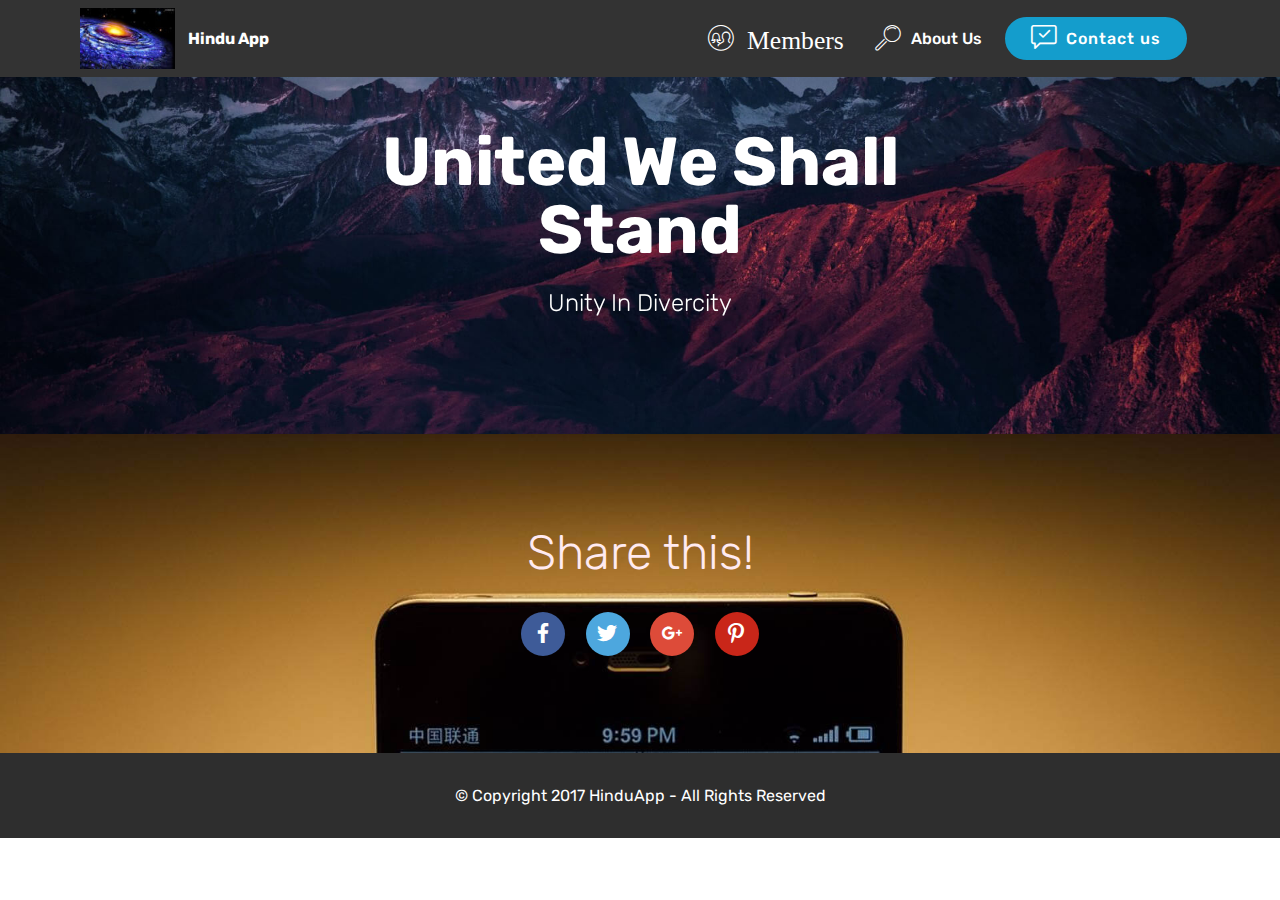
<file: index.html>
<!DOCTYPE html>
<html >
<head>
  <!-- Site made with Mobirise Website Builder v4.8.1, https://mobirise.com -->
  <meta charset="UTF-8">
  <meta http-equiv="X-UA-Compatible" content="IE=edge">
  <meta name="generator" content="Mobirise v4.8.1, mobirise.com">
  <meta name="viewport" content="width=device-width, initial-scale=1, minimum-scale=1">
  <link rel="shortcut icon" href="assets/images/the-galaxy-122x78.jpg" type="image/x-icon">
  <meta name="description" content="">
  <title>Home</title>
  <link rel="stylesheet" href="assets/web/assets/mobirise-icons-bold/mobirise-icons-bold.css">
  <link rel="stylesheet" href="assets/web/assets/mobirise-icons/mobirise-icons.css">
  <link rel="stylesheet" href="assets/tether/tether.min.css">
  <link rel="stylesheet" href="assets/bootstrap/css/bootstrap.min.css">
  <link rel="stylesheet" href="assets/bootstrap/css/bootstrap-grid.min.css">
  <link rel="stylesheet" href="assets/bootstrap/css/bootstrap-reboot.min.css">
  <link rel="stylesheet" href="assets/animatecss/animate.min.css">
  <link rel="stylesheet" href="assets/socicon/css/styles.css">
  <link rel="stylesheet" href="assets/dropdown/css/style.css">
  <link rel="stylesheet" href="assets/theme/css/style.css">
  <link rel="stylesheet" href="assets/mobirise/css/mbr-additional.css" type="text/css">
  
  
  
</head>
<body>
  <section class="menu cid-r19lXExW52" once="menu" id="menu1-4">

    

    <nav class="navbar navbar-expand beta-menu navbar-dropdown align-items-center navbar-fixed-top navbar-toggleable-sm">
        <button class="navbar-toggler navbar-toggler-right" type="button" data-toggle="collapse" data-target="#navbarSupportedContent" aria-controls="navbarSupportedContent" aria-expanded="false" aria-label="Toggle navigation">
            <div class="hamburger">
                <span></span>
                <span></span>
                <span></span>
                <span></span>
            </div>
        </button>
        <div class="menu-logo">
            <div class="navbar-brand">
                <span class="navbar-logo">
                    <a href="https://mobirise.com">
                         <img src="assets/images/the-galaxy-122x78.jpg" alt="Mobirise" title="" style="height: 3.8rem;">
                    </a>
                </span>
                <span class="navbar-caption-wrap"><a class="navbar-caption text-white display-4" href="Home.html">Hindu App</a></span>
            </div>
        </div>
        <div class="collapse navbar-collapse" id="navbarSupportedContent">
            <ul class="navbar-nav nav-dropdown" data-app-modern-menu="true"><li class="nav-item">
                    <a class="nav-link link text-white display-4" href="Members.html"><span class="mbri-users mbr-iconfont mbr-iconfont-btn">&nbsp;Members</span>
                        </a>
                </li>
                <li class="nav-item">
                    <a class="nav-link link text-white display-4" href="About Us.html">
                        <span class="mbri-search mbr-iconfont mbr-iconfont-btn"></span>
                        About Us
                    </a>
                </li></ul>
            <div class="navbar-buttons mbr-section-btn"><a class="btn btn-sm btn-primary display-4" href="ContactUs.html"><span class="mbrib-cust-feedback mbr-iconfont mbr-iconfont-btn"></span>
                    Contact us</a></div>
        </div>
    </nav>
</section>

<section class="engine"><a href="https://mobiri.se/f">easy site maker</a></section><section class="mbr-section content5 cid-r19kZUbXdN mbr-parallax-background" id="content5-0">

    

    

    <div class="container">
        <div class="media-container-row">
            <div class="title col-12 col-md-8">
                <h2 class="align-center mbr-bold mbr-white pb-3 mbr-fonts-style display-1"><br>United We Shall Stand</h2>
                <h3 class="mbr-section-subtitle align-center mbr-light mbr-white pb-3 mbr-fonts-style display-5">Unity In Divercity<br><br></h3>
                
                
            </div>
        </div>
    </div>
</section>

<section class="cid-r19A7pTrgg" id="social-buttons3-g">
    
    

    

    <div class="container">
        <div class="media-container-row">
            <div class="col-md-8 align-center">
                <h2 class="pb-3 mbr-section-title mbr-fonts-style display-2">Share this!</h2>
                <div>
                    <div class="mbr-social-likes">
                        <span class="btn btn-social socicon-bg-facebook facebook mx-2" title="Share link on Facebook">
                            <i class="socicon socicon-facebook"></i>
                        </span>
                        <span class="btn btn-social twitter socicon-bg-twitter mx-2" title="Share link on Twitter">
                            <i class="socicon socicon-twitter"></i>
                        </span>
                        <span class="btn btn-social plusone socicon-bg-googleplus mx-2" title="Share link on Google+">
                            <i class="socicon socicon-googleplus"></i>
                        </span>
                        
                        
                        <span class="btn btn-social pinterest socicon-bg-pinterest mx-2" title="Share link on Pinterest">
                            <i class="socicon socicon-pinterest"></i>
                        </span>
                        
                    </div>
                </div>
            </div>
        </div>
    </div>
</section>

<section once="" class="cid-r19HlxO4hU" id="footer6-i">

    

    

    <div class="container">
        <div class="media-container-row align-center mbr-white">
            <div class="col-12">
                <p class="mbr-text mb-0 mbr-fonts-style display-7">
                    © Copyright 2017 HinduApp - All Rights Reserved
                </p>
            </div>
        </div>
    </div>
</section>


  <script src="assets/web/assets/jquery/jquery.min.js"></script>
  <script src="assets/tether/tether.min.js"></script>
  <script src="assets/popper/popper.min.js"></script>
  <script src="assets/bootstrap/js/bootstrap.min.js"></script>
  <script src="assets/parallax/jarallax.min.js"></script>
  <script src="assets/viewportchecker/jquery.viewportchecker.js"></script>
  <script src="assets/smoothscroll/smooth-scroll.js"></script>
  <script src="assets/touchswipe/jquery.touch-swipe.min.js"></script>
  <script src="assets/sociallikes/social-likes.js"></script>
  <script src="assets/dropdown/js/script.min.js"></script>
  <script src="assets/theme/js/script.js"></script>
  
  
  <input name="animation" type="hidden">
  </body>
</html>
</file>
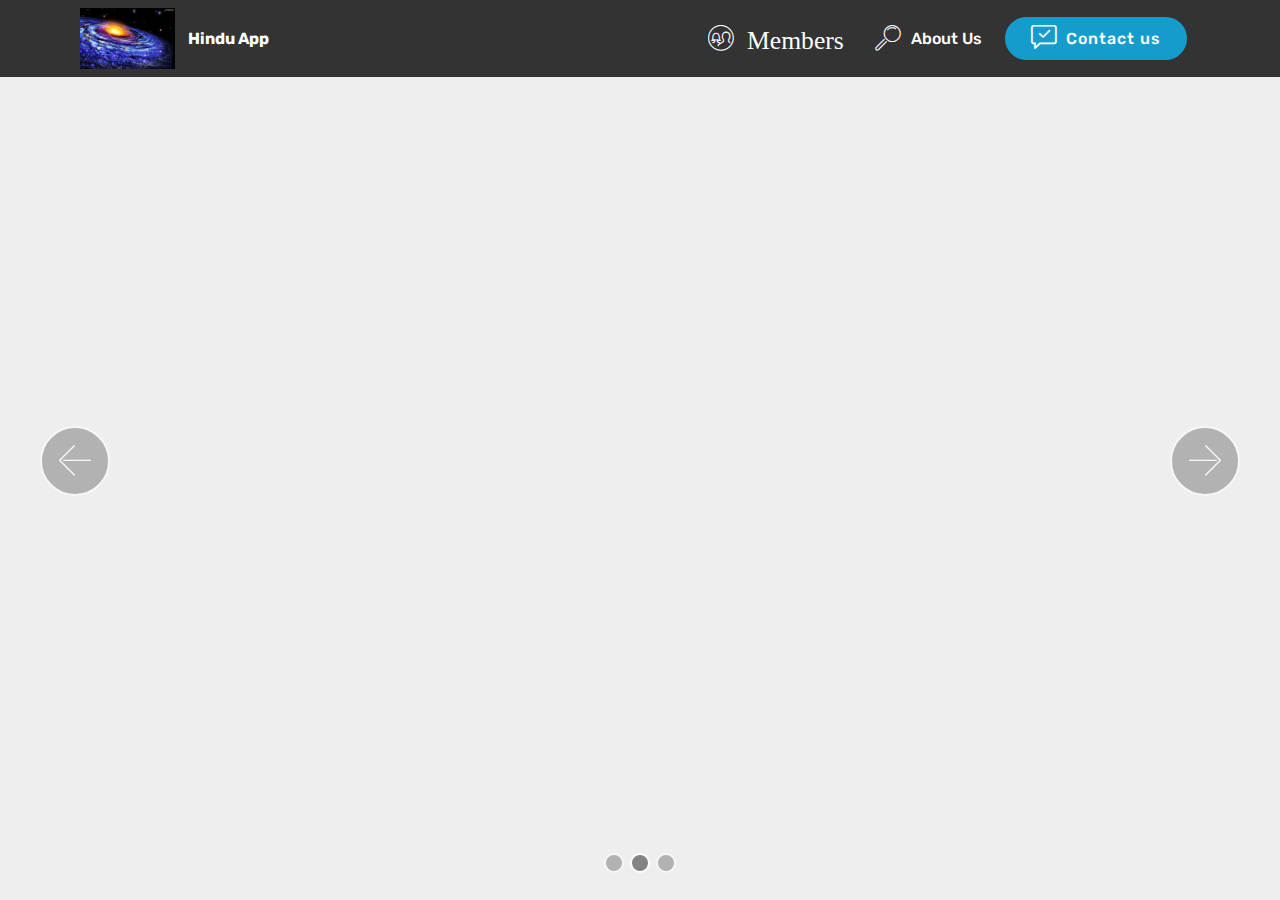
<file: About Us.html>
<!DOCTYPE html>
<html >
<head>
  <!-- Site made with Mobirise Website Builder v4.8.1, https://mobirise.com -->
  <meta charset="UTF-8">
  <meta http-equiv="X-UA-Compatible" content="IE=edge">
  <meta name="generator" content="Mobirise v4.8.1, mobirise.com">
  <meta name="viewport" content="width=device-width, initial-scale=1, minimum-scale=1">
  <link rel="shortcut icon" href="assets/images/the-galaxy-122x78.jpg" type="image/x-icon">
  <meta name="description" content="All about this initiative
">
  <title>About Us</title>
  <link rel="stylesheet" href="assets/web/assets/mobirise-icons-bold/mobirise-icons-bold.css">
  <link rel="stylesheet" href="assets/web/assets/mobirise-icons/mobirise-icons.css">
  <link rel="stylesheet" href="assets/tether/tether.min.css">
  <link rel="stylesheet" href="assets/bootstrap/css/bootstrap.min.css">
  <link rel="stylesheet" href="assets/bootstrap/css/bootstrap-grid.min.css">
  <link rel="stylesheet" href="assets/bootstrap/css/bootstrap-reboot.min.css">
  <link rel="stylesheet" href="assets/dropdown/css/style.css">
  <link rel="stylesheet" href="assets/animatecss/animate.min.css">
  <link rel="stylesheet" href="assets/theme/css/style.css">
  <link rel="stylesheet" href="assets/mobirise/css/mbr-additional.css" type="text/css">
  
  
  
</head>
<body>
  <section class="menu cid-r19lXExW52" once="menu" id="menu1-6">

    

    <nav class="navbar navbar-expand beta-menu navbar-dropdown align-items-center navbar-fixed-top navbar-toggleable-sm">
        <button class="navbar-toggler navbar-toggler-right" type="button" data-toggle="collapse" data-target="#navbarSupportedContent" aria-controls="navbarSupportedContent" aria-expanded="false" aria-label="Toggle navigation">
            <div class="hamburger">
                <span></span>
                <span></span>
                <span></span>
                <span></span>
            </div>
        </button>
        <div class="menu-logo">
            <div class="navbar-brand">
                <span class="navbar-logo">
                    <a href="https://mobirise.com">
                         <img src="assets/images/the-galaxy-122x78.jpg" alt="Mobirise" title="" style="height: 3.8rem;">
                    </a>
                </span>
                <span class="navbar-caption-wrap"><a class="navbar-caption text-white display-4" href="Home.html">Hindu App</a></span>
            </div>
        </div>
        <div class="collapse navbar-collapse" id="navbarSupportedContent">
            <ul class="navbar-nav nav-dropdown" data-app-modern-menu="true"><li class="nav-item">
                    <a class="nav-link link text-white display-4" href="Members.html"><span class="mbri-users mbr-iconfont mbr-iconfont-btn">&nbsp;Members</span>
                        </a>
                </li>
                <li class="nav-item">
                    <a class="nav-link link text-white display-4" href="About Us.html">
                        <span class="mbri-search mbr-iconfont mbr-iconfont-btn"></span>
                        About Us
                    </a>
                </li></ul>
            <div class="navbar-buttons mbr-section-btn"><a class="btn btn-sm btn-primary display-4" href="ContactUs.html"><span class="mbrib-cust-feedback mbr-iconfont mbr-iconfont-btn"></span>
                    Contact us</a></div>
        </div>
    </nav>
</section>

<section class="engine"><a href="https://mobiri.se/j">website templates</a></section><section class="carousel slide cid-r19rMZt52e" data-interval="false" id="slider1-a">

    

    <div class="full-screen"><div class="mbr-slider slide carousel" data-pause="true" data-keyboard="false" data-ride="false" data-interval="false"><ol class="carousel-indicators"><li data-app-prevent-settings="" data-target="#slider1-a" data-slide-to="0"></li><li data-app-prevent-settings="" data-target="#slider1-a" class=" active" data-slide-to="1"></li><li data-app-prevent-settings="" data-target="#slider1-a" data-slide-to="2"></li></ol><div class="carousel-inner" role="listbox"><div class="carousel-item slider-fullscreen-image" data-bg-video-slide="false" style="background-image: url(assets/images/1.jpg);"><div class="container container-slide"><div class="image_wrapper"><div class="mbr-overlay"></div><img src="assets/images/1.jpg"><div class="carousel-caption justify-content-center"><div class="col-10 align-center"><h2 class="mbr-fonts-style display-1">Founded in 2018</h2><p class="lead mbr-text mbr-fonts-style display-5">Our goal is to provide a user-friendly platfrom for Communities to<br>communicate thier events.&nbsp;</p><div class="mbr-section-btn" buttons="0"><a class="btn btn-success display-4" href="ContactUs.html">Be part of the Action<br></a> </div></div></div></div></div></div><div class="carousel-item slider-fullscreen-image active" data-bg-video-slide="https://www.youtube.com/watch?v=MAfV7eukYRo&amp;feature=youtu.be"><div class="container container-slide"><div class="image_wrapper"><img src="assets/images/2.jpg" style="opacity: 0;"><div class="carousel-caption justify-content-center"><div class="col-10 align-left"><h2 class="mbr-fonts-style display-1"></h2><p class="lead mbr-text mbr-fonts-style display-5"></p></div></div></div></div></div><div class="carousel-item slider-fullscreen-image" data-bg-video-slide="false" style="background-image: url(assets/images/1366549-rosalynn-carter-quote-i-believe-that-one-of-the-most-important-1-2000x1125.jpg);"><div class="container container-slide"><div class="image_wrapper"><img src="assets/images/1366549-rosalynn-carter-quote-i-believe-that-one-of-the-most-important-1-2000x1125.jpg"><div class="carousel-caption justify-content-center"><div class="col-10 align-center"><h2 class="mbr-fonts-style display-1"></h2><p class="lead mbr-text mbr-fonts-style display-5"></p></div></div></div></div></div></div><a data-app-prevent-settings="" class="carousel-control carousel-control-prev" role="button" data-slide="prev" href="#slider1-a"><span aria-hidden="true" class="mbri-left mbr-iconfont"></span><span class="sr-only">Previous</span></a><a data-app-prevent-settings="" class="carousel-control carousel-control-next" role="button" data-slide="next" href="#slider1-a"><span aria-hidden="true" class="mbri-right mbr-iconfont"></span><span class="sr-only">Next</span></a></div></div>

</section>


  <script src="assets/web/assets/jquery/jquery.min.js"></script>
  <script src="assets/tether/tether.min.js"></script>
  <script src="assets/popper/popper.min.js"></script>
  <script src="assets/bootstrap/js/bootstrap.min.js"></script>
  <script src="assets/dropdown/js/script.min.js"></script>
  <script src="assets/touchswipe/jquery.touch-swipe.min.js"></script>
  <script src="assets/smoothscroll/smooth-scroll.js"></script>
  <script src="assets/ytplayer/jquery.mb.ytplayer.min.js"></script>
  <script src="assets/vimeoplayer/jquery.mb.vimeo_player.js"></script>
  <script src="assets/bootstrapcarouselswipe/bootstrap-carousel-swipe.js"></script>
  <script src="assets/viewportchecker/jquery.viewportchecker.js"></script>
  <script src="assets/theme/js/script.js"></script>
  <script src="assets/slidervideo/script.js"></script>
  
  
  <input name="animation" type="hidden">
  </body>
</html>
</file>
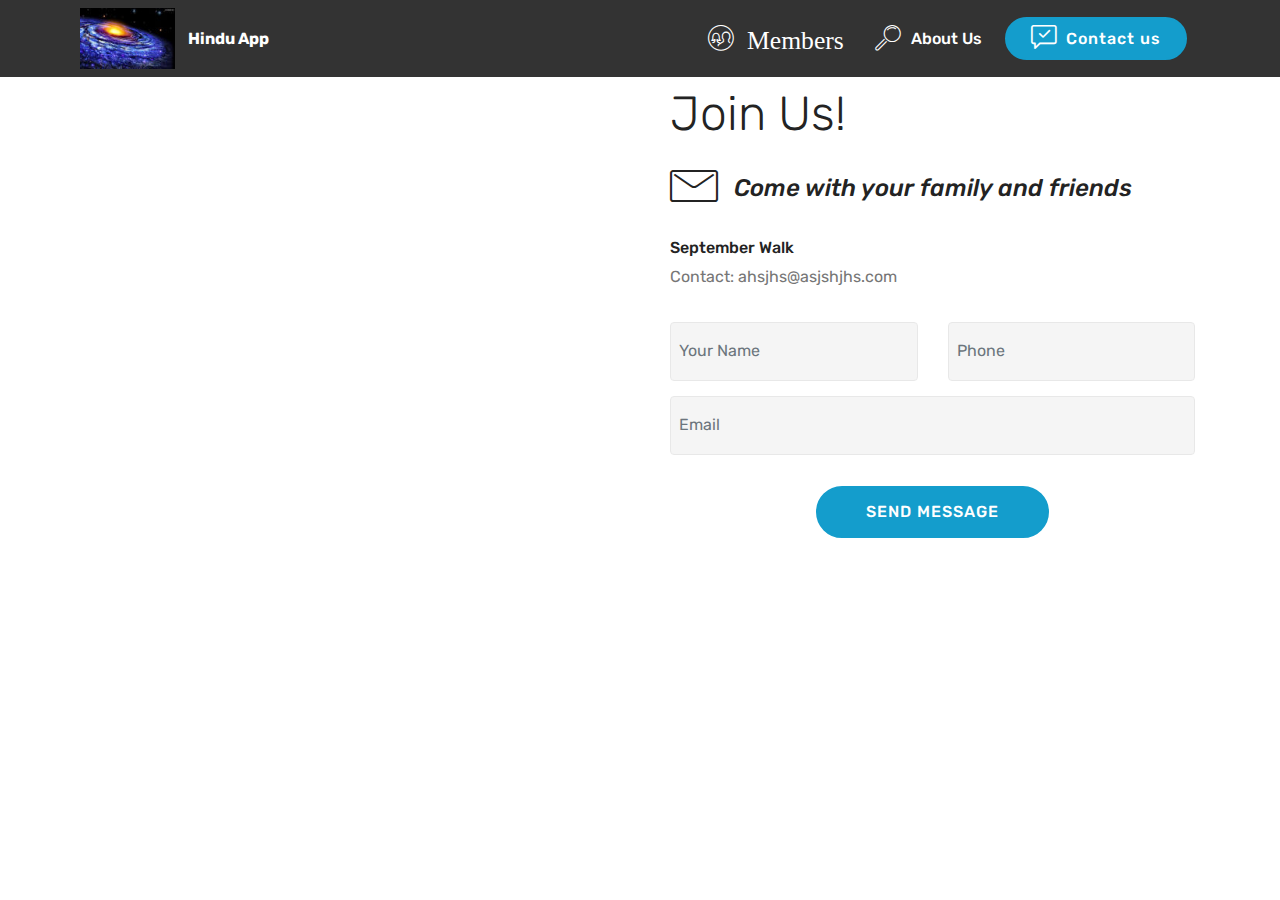
<file: BAPSWalk.html>
<!DOCTYPE html>
<html >
<head>
  <!-- Site made with Mobirise Website Builder v4.8.1, https://mobirise.com -->
  <meta charset="UTF-8">
  <meta http-equiv="X-UA-Compatible" content="IE=edge">
  <meta name="generator" content="Mobirise v4.8.1, mobirise.com">
  <meta name="viewport" content="width=device-width, initial-scale=1, minimum-scale=1">
  <link rel="shortcut icon" href="assets/images/the-galaxy-122x78.jpg" type="image/x-icon">
  <meta name="description" content="Website Maker Description">
  <title>Walkathon</title>
  <link rel="stylesheet" href="assets/web/assets/mobirise-icons-bold/mobirise-icons-bold.css">
  <link rel="stylesheet" href="assets/web/assets/mobirise-icons/mobirise-icons.css">
  <link rel="stylesheet" href="assets/tether/tether.min.css">
  <link rel="stylesheet" href="assets/bootstrap/css/bootstrap.min.css">
  <link rel="stylesheet" href="assets/bootstrap/css/bootstrap-grid.min.css">
  <link rel="stylesheet" href="assets/bootstrap/css/bootstrap-reboot.min.css">
  <link rel="stylesheet" href="assets/dropdown/css/style.css">
  <link rel="stylesheet" href="assets/animatecss/animate.min.css">
  <link rel="stylesheet" href="assets/theme/css/style.css">
  <link rel="stylesheet" href="assets/mobirise/css/mbr-additional.css" type="text/css">
  
  
  
</head>
<body>
  <section class="menu cid-r19lXExW52" once="menu" id="menu1-j">

    

    <nav class="navbar navbar-expand beta-menu navbar-dropdown align-items-center navbar-fixed-top navbar-toggleable-sm">
        <button class="navbar-toggler navbar-toggler-right" type="button" data-toggle="collapse" data-target="#navbarSupportedContent" aria-controls="navbarSupportedContent" aria-expanded="false" aria-label="Toggle navigation">
            <div class="hamburger">
                <span></span>
                <span></span>
                <span></span>
                <span></span>
            </div>
        </button>
        <div class="menu-logo">
            <div class="navbar-brand">
                <span class="navbar-logo">
                    <a href="https://mobirise.com">
                         <img src="assets/images/the-galaxy-122x78.jpg" alt="Mobirise" title="" style="height: 3.8rem;">
                    </a>
                </span>
                <span class="navbar-caption-wrap"><a class="navbar-caption text-white display-4" href="Home.html">Hindu App</a></span>
            </div>
        </div>
        <div class="collapse navbar-collapse" id="navbarSupportedContent">
            <ul class="navbar-nav nav-dropdown" data-app-modern-menu="true"><li class="nav-item">
                    <a class="nav-link link text-white display-4" href="Members.html"><span class="mbri-users mbr-iconfont mbr-iconfont-btn">&nbsp;Members</span>
                        </a>
                </li>
                <li class="nav-item">
                    <a class="nav-link link text-white display-4" href="About Us.html">
                        <span class="mbri-search mbr-iconfont mbr-iconfont-btn"></span>
                        About Us
                    </a>
                </li></ul>
            <div class="navbar-buttons mbr-section-btn"><a class="btn btn-sm btn-primary display-4" href="ContactUs.html"><span class="mbrib-cust-feedback mbr-iconfont mbr-iconfont-btn"></span>
                    Contact us</a></div>
        </div>
    </nav>
</section>

<section class="engine"><a href="https://mobiri.se/r">bootstrap templates</a></section><section class="mbr-section form4 cid-r1h4GLizFY" id="form4-l">

    

    
    <div class="container">
        <div class="row">
            <div class="col-md-6">
                <div class="google-map"><iframe frameborder="0" style="border:0" src="https://www.google.com/maps/embed/v1/place?key=AIzaSyA0Dx_boXQiwvdz8sJHoYeZNVTdoWONYkU&amp;q=place_id:ChIJg5s0d-YLlR4RKnhtQPUhC4U" allowfullscreen=""></iframe></div>
            </div>
            <div class="col-md-6">
                <h2 class="pb-3 align-left mbr-fonts-style display-2">Join Us!</h2>
                <div>
                    <div class="icon-block pb-3">
                        <span class="icon-block__icon">
                            <span class="mbri-letter mbr-iconfont"></span>
                        </span>
                        <h4 class="icon-block__title align-left mbr-fonts-style display-5">Come with your family and friends</h4>
                    </div>
                    <div class="icon-contacts pb-3">
                        <h5 class="align-left mbr-fonts-style display-7">September Walk</h5>
                        <p class="mbr-text align-left mbr-fonts-style display-7">Contact: ahsjhs@asjshjhs.com<br></p>
                    </div>
                </div>
                <div data-form-type="formoid">
                    <div data-form-alert="" hidden="">Thanks for filling out the form!
Hope to See You there!!!</div>
                    <form class="block mbr-form" action="https://mobirise.com/" method="post" data-form-title="Mobirise Form"><input type="hidden" name="email" data-form-email="true" value="0+szBpUpwK1/vmvCx3PIxS8P6r2Q4ZVJdffvVOPQ/QCXvuuqZcQxiVjj5mknqyeevd1XFsRlzkNp+eagJp3S0C3Xu2ocuNRH6ONfbbZD2M+vQbnPc8HPBcco2AZFuByG" data-form-field="Email">
                        <div class="row">
                            <div class="col-md-6 multi-horizontal" data-for="name">
                                <input type="text" class="form-control input" name="name" data-form-field="Name" placeholder="Your Name" required="" id="name-form4-l">
                            </div>
                            <div class="col-md-6 multi-horizontal" data-for="phone">
                                <input type="text" class="form-control input" name="phone" data-form-field="Phone" placeholder="Phone" required="" id="phone-form4-l">
                            </div>
                            <div class="col-md-12" data-for="email">
                                <input type="text" class="form-control input" name="email" data-form-field="Email" placeholder="Email" required="" id="email-form4-l">
                            </div>
                            
                            <div class="input-group-btn col-md-12" style="margin-top: 10px;">
                                <button href="" type="submit" class="btn btn-primary btn-form display-4">SEND MESSAGE</button>
                            </div>
                        </div>
                    </form>
                </div>
            </div>
        </div>
    </div>
</section>


  <script src="assets/web/assets/jquery/jquery.min.js"></script>
  <script src="assets/popper/popper.min.js"></script>
  <script src="assets/tether/tether.min.js"></script>
  <script src="assets/bootstrap/js/bootstrap.min.js"></script>
  <script src="assets/dropdown/js/script.min.js"></script>
  <script src="assets/touchswipe/jquery.touch-swipe.min.js"></script>
  <script src="assets/viewportchecker/jquery.viewportchecker.js"></script>
  <script src="assets/smoothscroll/smooth-scroll.js"></script>
  <script src="assets/theme/js/script.js"></script>
  <script src="assets/formoid/formoid.min.js"></script>
  
  
  <input name="animation" type="hidden">
  </body>
</html>
</file>
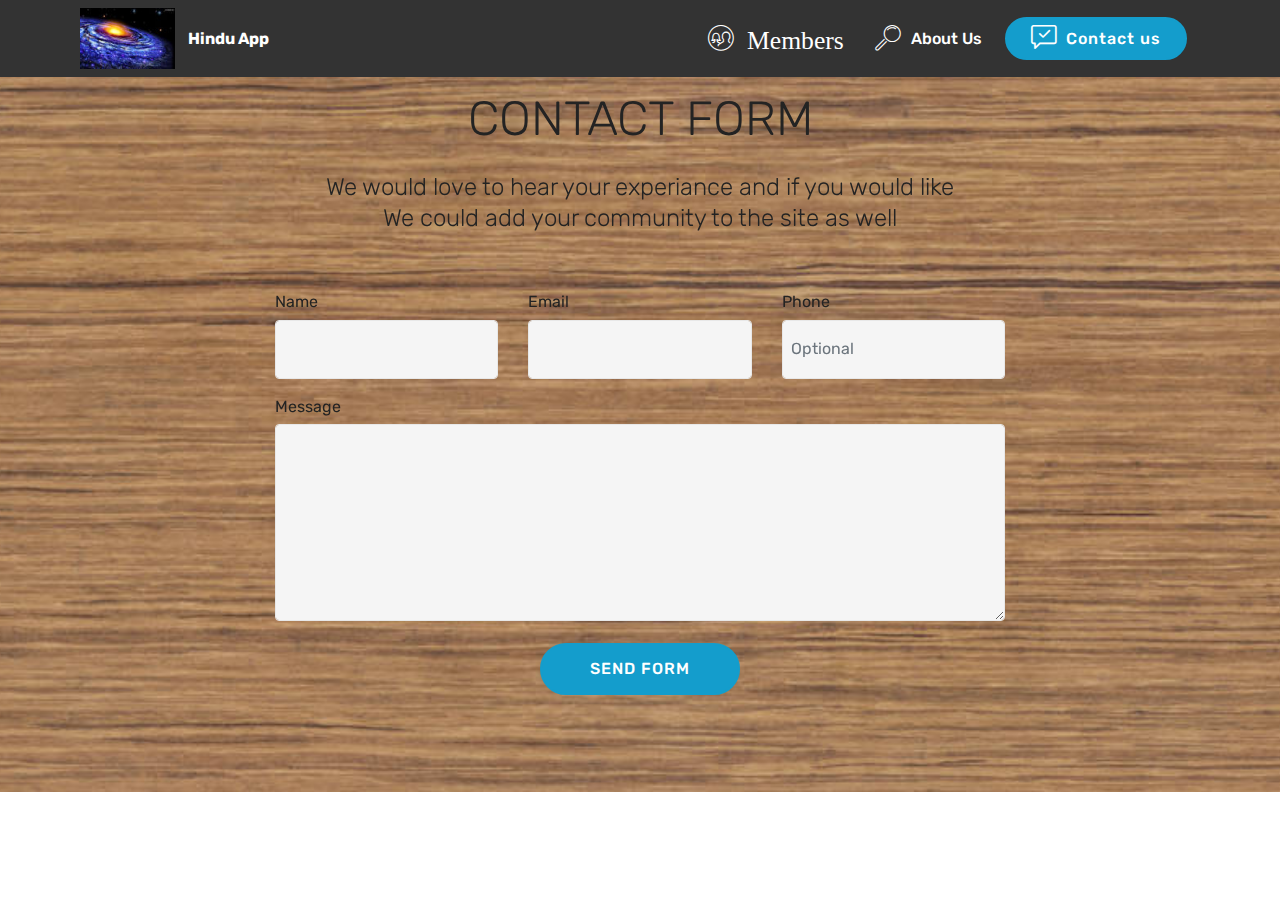
<file: ContactUs.html>
<!DOCTYPE html>
<html >
<head>
  <!-- Site made with Mobirise Website Builder v4.8.1, https://mobirise.com -->
  <meta charset="UTF-8">
  <meta http-equiv="X-UA-Compatible" content="IE=edge">
  <meta name="generator" content="Mobirise v4.8.1, mobirise.com">
  <meta name="viewport" content="width=device-width, initial-scale=1, minimum-scale=1">
  <link rel="shortcut icon" href="assets/images/the-galaxy-122x78.jpg" type="image/x-icon">
  <meta name="description" content="Contact the Builders of The Hindu App">
  <title>Contact Us</title>
  <link rel="stylesheet" href="assets/web/assets/mobirise-icons-bold/mobirise-icons-bold.css">
  <link rel="stylesheet" href="assets/web/assets/mobirise-icons/mobirise-icons.css">
  <link rel="stylesheet" href="assets/tether/tether.min.css">
  <link rel="stylesheet" href="assets/bootstrap/css/bootstrap.min.css">
  <link rel="stylesheet" href="assets/bootstrap/css/bootstrap-grid.min.css">
  <link rel="stylesheet" href="assets/bootstrap/css/bootstrap-reboot.min.css">
  <link rel="stylesheet" href="assets/dropdown/css/style.css">
  <link rel="stylesheet" href="assets/animatecss/animate.min.css">
  <link rel="stylesheet" href="assets/theme/css/style.css">
  <link rel="stylesheet" href="assets/mobirise/css/mbr-additional.css" type="text/css">
  
  
  
</head>
<body>
  <section class="menu cid-r19lXExW52" once="menu" id="menu1-5">

    

    <nav class="navbar navbar-expand beta-menu navbar-dropdown align-items-center navbar-fixed-top navbar-toggleable-sm">
        <button class="navbar-toggler navbar-toggler-right" type="button" data-toggle="collapse" data-target="#navbarSupportedContent" aria-controls="navbarSupportedContent" aria-expanded="false" aria-label="Toggle navigation">
            <div class="hamburger">
                <span></span>
                <span></span>
                <span></span>
                <span></span>
            </div>
        </button>
        <div class="menu-logo">
            <div class="navbar-brand">
                <span class="navbar-logo">
                    <a href="https://mobirise.com">
                         <img src="assets/images/the-galaxy-122x78.jpg" alt="Mobirise" title="" style="height: 3.8rem;">
                    </a>
                </span>
                <span class="navbar-caption-wrap"><a class="navbar-caption text-white display-4" href="Home.html">Hindu App</a></span>
            </div>
        </div>
        <div class="collapse navbar-collapse" id="navbarSupportedContent">
            <ul class="navbar-nav nav-dropdown" data-app-modern-menu="true"><li class="nav-item">
                    <a class="nav-link link text-white display-4" href="Members.html"><span class="mbri-users mbr-iconfont mbr-iconfont-btn">&nbsp;Members</span>
                        </a>
                </li>
                <li class="nav-item">
                    <a class="nav-link link text-white display-4" href="About Us.html">
                        <span class="mbri-search mbr-iconfont mbr-iconfont-btn"></span>
                        About Us
                    </a>
                </li></ul>
            <div class="navbar-buttons mbr-section-btn"><a class="btn btn-sm btn-primary display-4" href="ContactUs.html"><span class="mbrib-cust-feedback mbr-iconfont mbr-iconfont-btn"></span>
                    Contact us</a></div>
        </div>
    </nav>
</section>

<section class="engine"><a href="https://mobiri.se/u">bootstrap html templates</a></section><section class="mbr-section form1 cid-r19pTLEk19 mbr-parallax-background" id="form1-9">

    

    
    <div class="container">
        <div class="row justify-content-center">
            <div class="title col-12 col-lg-8">
                <h2 class="mbr-section-title align-center pb-3 mbr-fonts-style display-2">
                    CONTACT FORM
                </h2>
                <h3 class="mbr-section-subtitle align-center mbr-light pb-3 mbr-fonts-style display-5">We would love to hear your experiance and if you would like<br>We could add your community to the site as well</h3>
            </div>
        </div>
    </div>
    <div class="container">
        <div class="row justify-content-center">
            <div class="media-container-column col-lg-8" data-form-type="formoid">
                    <div data-form-alert="" hidden="">Thank you!
We will get back to you ASAP!</div>
            
                    <form class="mbr-form" action="https://mobirise.com/" method="post" data-form-title="Mobirise Form"><input type="hidden" name="email" data-form-email="true" value="R3LuNJ2sqy/oqYEwHFtDeZOo6FCZAr9+iKcJOwfHUBkAnDSeM14kM7uKETW23JzxvWIpmipug8evZlLKhDwhqvXW09we8P90j9jg9WolFdZT3Xu0zqMbu9zQ9cemxBb5" data-form-field="Email">
                        <div class="row row-sm-offset">
                            <div class="col-md-4 multi-horizontal" data-for="name">
                                <div class="form-group">
                                    <label class="form-control-label mbr-fonts-style display-7" for="name-form1-9">Name</label>
                                    <input type="text" class="form-control" name="name" data-form-field="Name" required="" id="name-form1-9">
                                </div>
                            </div>
                            <div class="col-md-4 multi-horizontal" data-for="email">
                                <div class="form-group">
                                    <label class="form-control-label mbr-fonts-style display-7" for="email-form1-9">Email</label>
                                    <input type="email" class="form-control" name="email" data-form-field="Email" required="" id="email-form1-9">
                                </div>
                            </div>
                            <div class="col-md-4 multi-horizontal" data-for="phone">
                                <div class="form-group">
                                    <label class="form-control-label mbr-fonts-style display-7" for="phone-form1-9">Phone</label>
                                    <input type="tel" class="form-control" name="phone" data-form-field="Phone" placeholder="Optional" id="phone-form1-9">
                                </div>
                            </div>
                        </div>
                        <div class="form-group" data-for="message">
                            <label class="form-control-label mbr-fonts-style display-7" for="message-form1-9">Message</label>
                            <textarea type="text" class="form-control" name="message" rows="7" data-form-field="Message" id="message-form1-9"></textarea>
                        </div>
            
                        <span class="input-group-btn"><button href="" type="submit" class="btn btn-primary btn-form display-4">SEND FORM</button></span>
                    </form>
            </div>
        </div>
    </div>
</section>


  <script src="assets/web/assets/jquery/jquery.min.js"></script>
  <script src="assets/popper/popper.min.js"></script>
  <script src="assets/tether/tether.min.js"></script>
  <script src="assets/bootstrap/js/bootstrap.min.js"></script>
  <script src="assets/dropdown/js/script.min.js"></script>
  <script src="assets/touchswipe/jquery.touch-swipe.min.js"></script>
  <script src="assets/viewportchecker/jquery.viewportchecker.js"></script>
  <script src="assets/parallax/jarallax.min.js"></script>
  <script src="assets/smoothscroll/smooth-scroll.js"></script>
  <script src="assets/theme/js/script.js"></script>
  <script src="assets/formoid/formoid.min.js"></script>
  
  
  <input name="animation" type="hidden">
  </body>
</html>
</file>
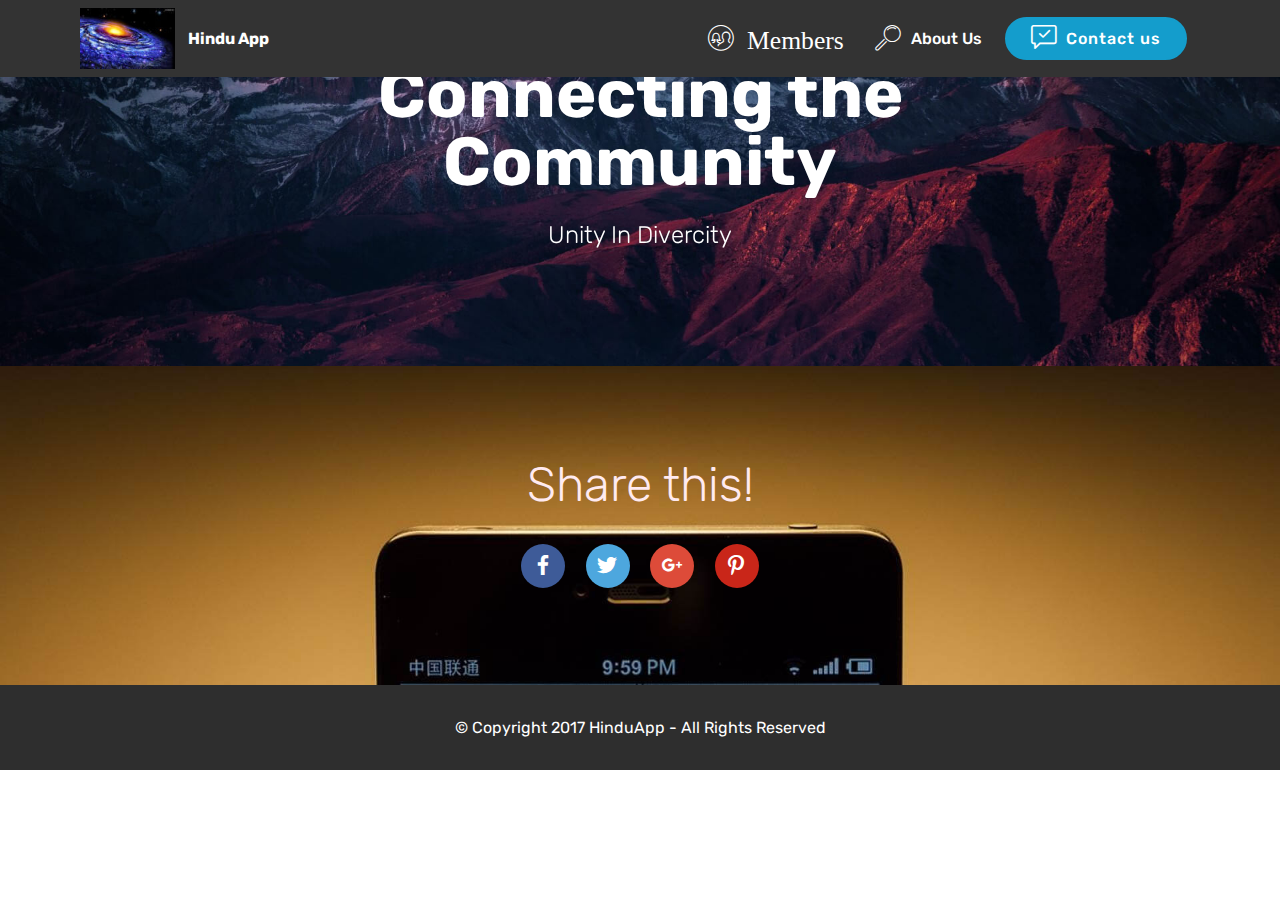
<file: Home.html>
<!DOCTYPE html>
<html >
<head>
  <!-- Site made with Mobirise Website Builder v4.8.1, https://mobirise.com -->
  <meta charset="UTF-8">
  <meta http-equiv="X-UA-Compatible" content="IE=edge">
  <meta name="generator" content="Mobirise v4.8.1, mobirise.com">
  <meta name="viewport" content="width=device-width, initial-scale=1, minimum-scale=1">
  <link rel="shortcut icon" href="assets/images/the-galaxy-122x78.jpg" type="image/x-icon">
  <meta name="description" content="">
  <title>Home</title>
  <link rel="stylesheet" href="assets/web/assets/mobirise-icons-bold/mobirise-icons-bold.css">
  <link rel="stylesheet" href="assets/web/assets/mobirise-icons/mobirise-icons.css">
  <link rel="stylesheet" href="assets/tether/tether.min.css">
  <link rel="stylesheet" href="assets/bootstrap/css/bootstrap.min.css">
  <link rel="stylesheet" href="assets/bootstrap/css/bootstrap-grid.min.css">
  <link rel="stylesheet" href="assets/bootstrap/css/bootstrap-reboot.min.css">
  <link rel="stylesheet" href="assets/animatecss/animate.min.css">
  <link rel="stylesheet" href="assets/socicon/css/styles.css">
  <link rel="stylesheet" href="assets/dropdown/css/style.css">
  <link rel="stylesheet" href="assets/theme/css/style.css">
  <link rel="stylesheet" href="assets/mobirise/css/mbr-additional.css" type="text/css">
  
  
  
</head>
<body>
  <section class="menu cid-r19lXExW52" once="menu" id="menu1-4">

    

    <nav class="navbar navbar-expand beta-menu navbar-dropdown align-items-center navbar-fixed-top navbar-toggleable-sm">
        <button class="navbar-toggler navbar-toggler-right" type="button" data-toggle="collapse" data-target="#navbarSupportedContent" aria-controls="navbarSupportedContent" aria-expanded="false" aria-label="Toggle navigation">
            <div class="hamburger">
                <span></span>
                <span></span>
                <span></span>
                <span></span>
            </div>
        </button>
        <div class="menu-logo">
            <div class="navbar-brand">
                <span class="navbar-logo">
                    <a href="https://mobirise.com">
                         <img src="assets/images/the-galaxy-122x78.jpg" alt="Mobirise" title="" style="height: 3.8rem;">
                    </a>
                </span>
                <span class="navbar-caption-wrap"><a class="navbar-caption text-white display-4" href="Home.html">Hindu App</a></span>
            </div>
        </div>
        <div class="collapse navbar-collapse" id="navbarSupportedContent">
            <ul class="navbar-nav nav-dropdown" data-app-modern-menu="true"><li class="nav-item">
                    <a class="nav-link link text-white display-4" href="Members.html"><span class="mbri-users mbr-iconfont mbr-iconfont-btn">&nbsp;Members</span>
                        </a>
                </li>
                <li class="nav-item">
                    <a class="nav-link link text-white display-4" href="About Us.html">
                        <span class="mbri-search mbr-iconfont mbr-iconfont-btn"></span>
                        About Us
                    </a>
                </li></ul>
            <div class="navbar-buttons mbr-section-btn"><a class="btn btn-sm btn-primary display-4" href="ContactUs.html"><span class="mbrib-cust-feedback mbr-iconfont mbr-iconfont-btn"></span>
                    Contact us</a></div>
        </div>
    </nav>
</section>

<section class="engine"><a href="https://mobiri.se/s">bootstrap themes</a></section><section class="mbr-section content5 cid-r19kZUbXdN mbr-parallax-background" id="content5-0">

    

    

    <div class="container">
        <div class="media-container-row">
            <div class="title col-12 col-md-8">
                <h2 class="align-center mbr-bold mbr-white pb-3 mbr-fonts-style display-1">Connecting the Community</h2>
                <h3 class="mbr-section-subtitle align-center mbr-light mbr-white pb-3 mbr-fonts-style display-5">Unity In Divercity<br><br></h3>
                
                
            </div>
        </div>
    </div>
</section>

<section class="cid-r19A7pTrgg" id="social-buttons3-g">
    
    

    

    <div class="container">
        <div class="media-container-row">
            <div class="col-md-8 align-center">
                <h2 class="pb-3 mbr-section-title mbr-fonts-style display-2">Share this!</h2>
                <div>
                    <div class="mbr-social-likes">
                        <span class="btn btn-social socicon-bg-facebook facebook mx-2" title="Share link on Facebook">
                            <i class="socicon socicon-facebook"></i>
                        </span>
                        <span class="btn btn-social twitter socicon-bg-twitter mx-2" title="Share link on Twitter">
                            <i class="socicon socicon-twitter"></i>
                        </span>
                        <span class="btn btn-social plusone socicon-bg-googleplus mx-2" title="Share link on Google+">
                            <i class="socicon socicon-googleplus"></i>
                        </span>
                        
                        
                        <span class="btn btn-social pinterest socicon-bg-pinterest mx-2" title="Share link on Pinterest">
                            <i class="socicon socicon-pinterest"></i>
                        </span>
                        
                    </div>
                </div>
            </div>
        </div>
    </div>
</section>

<section once="" class="cid-r19HlxO4hU" id="footer6-i">

    

    

    <div class="container">
        <div class="media-container-row align-center mbr-white">
            <div class="col-12">
                <p class="mbr-text mb-0 mbr-fonts-style display-7">
                    © Copyright 2017 HinduApp - All Rights Reserved
                </p>
            </div>
        </div>
    </div>
</section>


  <script src="assets/web/assets/jquery/jquery.min.js"></script>
  <script src="assets/tether/tether.min.js"></script>
  <script src="assets/popper/popper.min.js"></script>
  <script src="assets/bootstrap/js/bootstrap.min.js"></script>
  <script src="assets/parallax/jarallax.min.js"></script>
  <script src="assets/viewportchecker/jquery.viewportchecker.js"></script>
  <script src="assets/smoothscroll/smooth-scroll.js"></script>
  <script src="assets/touchswipe/jquery.touch-swipe.min.js"></script>
  <script src="assets/sociallikes/social-likes.js"></script>
  <script src="assets/dropdown/js/script.min.js"></script>
  <script src="assets/theme/js/script.js"></script>
  
  
  <input name="animation" type="hidden">
  </body>
</html>
</file>
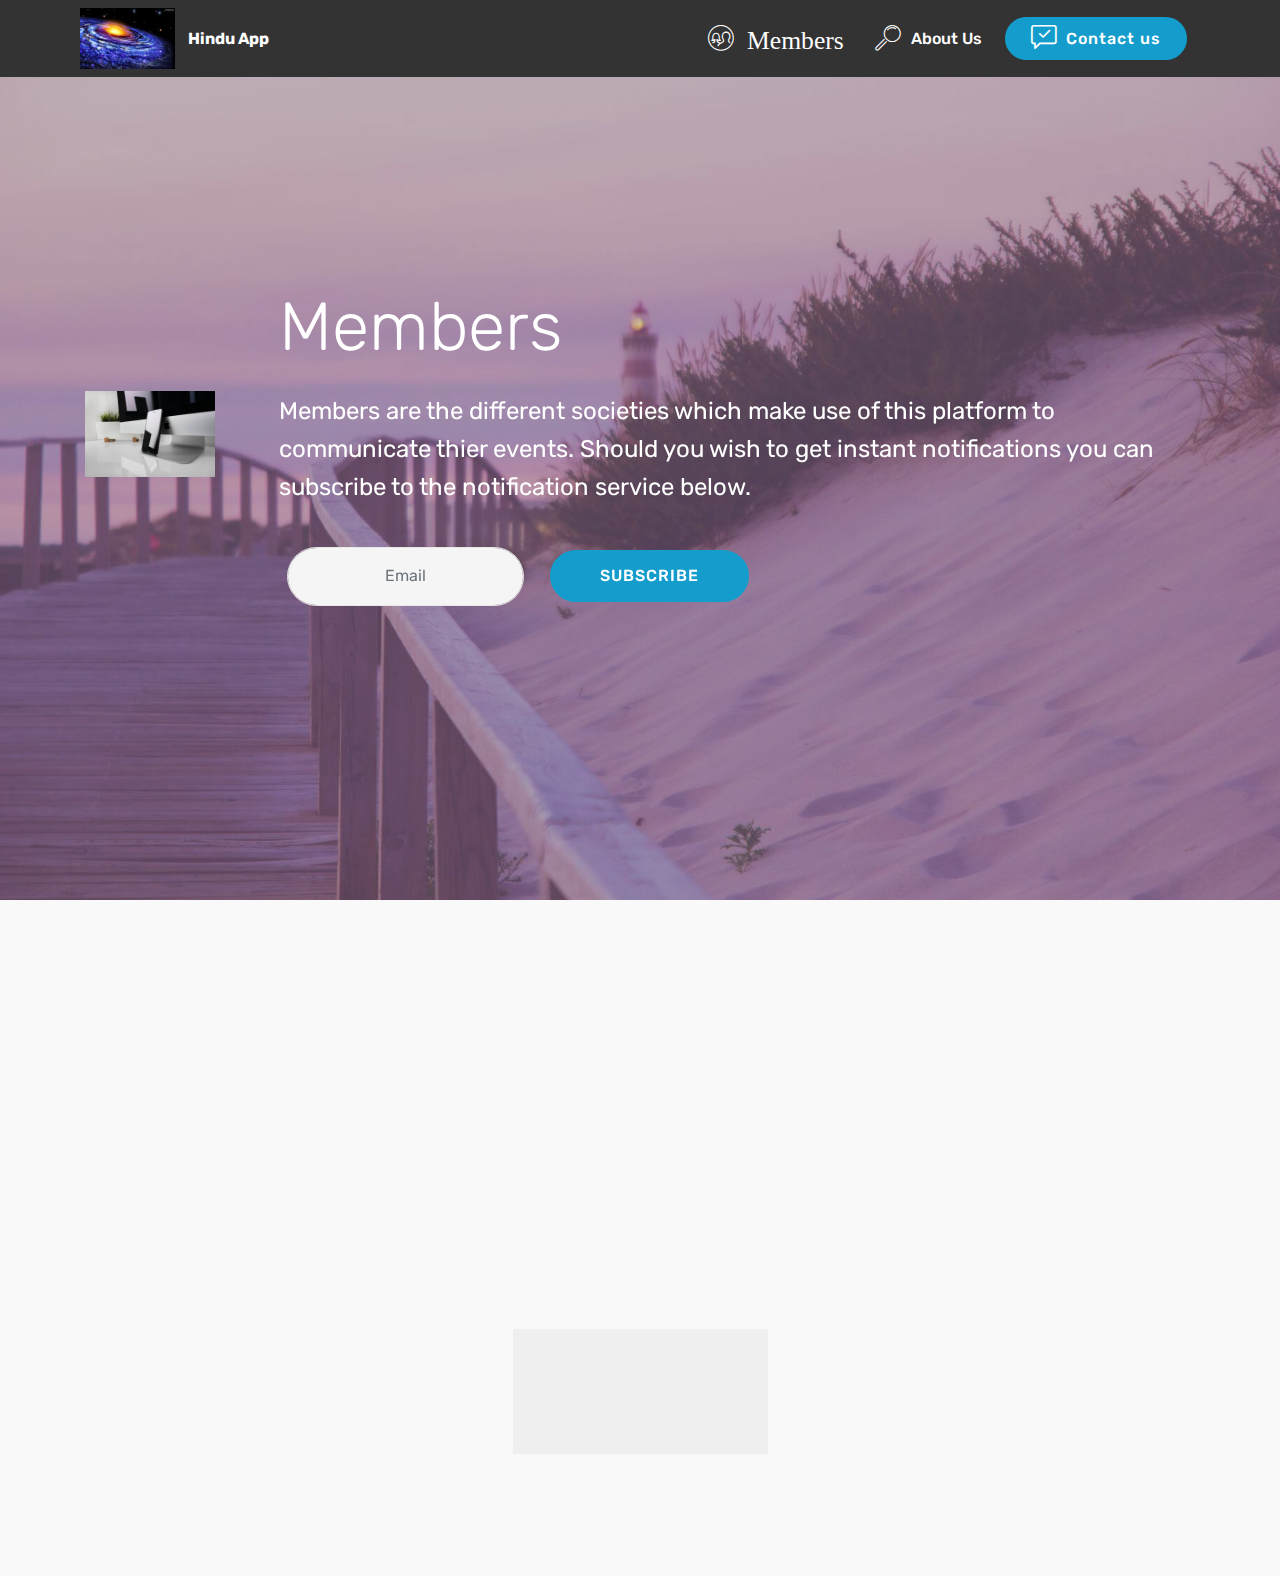
<file: Members.html>
<!DOCTYPE html>
<html >
<head>
  <!-- Site made with Mobirise Website Builder v4.8.1, https://mobirise.com -->
  <meta charset="UTF-8">
  <meta http-equiv="X-UA-Compatible" content="IE=edge">
  <meta name="generator" content="Mobirise v4.8.1, mobirise.com">
  <meta name="viewport" content="width=device-width, initial-scale=1, minimum-scale=1">
  <link rel="shortcut icon" href="assets/images/the-galaxy-122x78.jpg" type="image/x-icon">
  <meta name="description" content="Website Maker Description">
  <title>Members</title>
  <link rel="stylesheet" href="assets/web/assets/mobirise-icons/mobirise-icons.css">
  <link rel="stylesheet" href="assets/web/assets/mobirise-icons-bold/mobirise-icons-bold.css">
  <link rel="stylesheet" href="assets/tether/tether.min.css">
  <link rel="stylesheet" href="assets/bootstrap/css/bootstrap.min.css">
  <link rel="stylesheet" href="assets/bootstrap/css/bootstrap-grid.min.css">
  <link rel="stylesheet" href="assets/bootstrap/css/bootstrap-reboot.min.css">
  <link rel="stylesheet" href="assets/dropdown/css/style.css">
  <link rel="stylesheet" href="assets/animatecss/animate.min.css">
  <link rel="stylesheet" href="assets/socicon/css/styles.css">
  <link rel="stylesheet" href="assets/theme/css/style.css">
  <link rel="stylesheet" href="assets/mobirise/css/mbr-additional.css" type="text/css">
  
  
  
</head>
<body>
  <section class="menu cid-r19lXExW52" once="menu" id="menu1-b">

    

    <nav class="navbar navbar-expand beta-menu navbar-dropdown align-items-center navbar-fixed-top navbar-toggleable-sm">
        <button class="navbar-toggler navbar-toggler-right" type="button" data-toggle="collapse" data-target="#navbarSupportedContent" aria-controls="navbarSupportedContent" aria-expanded="false" aria-label="Toggle navigation">
            <div class="hamburger">
                <span></span>
                <span></span>
                <span></span>
                <span></span>
            </div>
        </button>
        <div class="menu-logo">
            <div class="navbar-brand">
                <span class="navbar-logo">
                    <a href="https://mobirise.com">
                         <img src="assets/images/the-galaxy-122x78.jpg" alt="Mobirise" title="" style="height: 3.8rem;">
                    </a>
                </span>
                <span class="navbar-caption-wrap"><a class="navbar-caption text-white display-4" href="Home.html">Hindu App</a></span>
            </div>
        </div>
        <div class="collapse navbar-collapse" id="navbarSupportedContent">
            <ul class="navbar-nav nav-dropdown" data-app-modern-menu="true"><li class="nav-item">
                    <a class="nav-link link text-white display-4" href="Members.html"><span class="mbri-users mbr-iconfont mbr-iconfont-btn">&nbsp;Members</span>
                        </a>
                </li>
                <li class="nav-item">
                    <a class="nav-link link text-white display-4" href="About Us.html">
                        <span class="mbri-search mbr-iconfont mbr-iconfont-btn"></span>
                        About Us
                    </a>
                </li></ul>
            <div class="navbar-buttons mbr-section-btn"><a class="btn btn-sm btn-primary display-4" href="ContactUs.html"><span class="mbrib-cust-feedback mbr-iconfont mbr-iconfont-btn"></span>
                    Contact us</a></div>
        </div>
    </nav>
</section>

<section class="engine"><a href="https://mobiri.se/k">develop your own website</a></section><section class="header14 cid-r19xxsRyym mbr-fullscreen mbr-parallax-background" id="header14-c">

    

    <div class="mbr-overlay" style="opacity: 0.4; background-color: rgb(157, 136, 169);">
    </div>

    <div class="container">
        <div class="media-container-row">

            <div class="mbr-figure" style="width: 20%;">
                <img src="assets/images/01.jpg" alt="Mobirise">
            </div>

            <div class="media-content">
                <h1 class="mbr-section-title pb-3 align-left mbr-white mbr-fonts-style display-1">Members</h1>
                
                <div class="mbr-section-text  pb-3 ">
                    <p class="mbr-text align-left mbr-white mbr-fonts-style display-5">Members are the different societies which make use of this platform to communicate thier events. Should you wish to get instant notifications you can subscribe to the notification service below.</p>
                </div>

                <div class="media-container-column" data-form-type="formoid">
                    <div data-form-alert="" hidden="">
                        Thanks for filling out the form!
                    </div>
                    <form class="form-inline" action="https://mobirise.com/" method="post" data-form-title="Mobirise Form">
                        <input type="hidden" value="dYX8neM4IcYj+NMPNiyPOM5dDwiNHaDi3hGIu+H0Nr7QQ9LL9BMLVvu48wss7MstCNJZ1KiJYNeDjjBlC/0bMyjJUKSO3vOWQQn8YDKxt0/xS7LZ2JhAPdqSLjuiDwUS" data-form-email="true">
                        <div class="form-group">
                            <input type="email" class="form-control input-sm input-inverse" name="email" required="" data-form-field="Email" placeholder="Email" id="email-header14-c">
                        </div>
                        <div class="buttons-wrap"><button href="" class="btn btn-primary display-4" type="submit" role="button">SUBSCRIBE</button></div>
                    </form>
                </div>
            </div>
        </div>
    </div>
</section>

<section class="features16 cid-r19B3mGafb" id="features16-h">
    
    
    
    <div class="container align-center">
        <h2 class="pb-3 mbr-fonts-style mbr-section-title display-2">Communities<br></h2>
        <h3 class="pb-5 mbr-section-subtitle mbr-fonts-style mbr-light display-5">Latest events</h3>
        <div class="row media-row">
            
        <div class="team-item col-lg-3 col-md-6">
                <div class="item-image">
                    <img src="assets/images/mbr-510x340.jpg" alt="" title="">
                </div>
                <div class="item-caption py-3">
                    <div class="item-name px-2">
                        <p class="mbr-fonts-style display-5"><a href="BAPSWalk.html">Walkathon2018</a></p>
                    </div>
                    <div class="item-role px-2">
                        <p>BAPS Charaties</p>
                    </div>
                    <div class="item-social pt-2">
                        <a href="https://twitter.com/mobirise" target="_blank">
                            <span class="p-1 socicon-twitter socicon mbr-iconfont mbr-iconfont-social"></span>
                        </a>
                        <a href="https://www.facebook.com/pages/Mobirise/1616226671953247" target="_blank">
                            <span class="p-1 socicon-facebook socicon mbr-iconfont mbr-iconfont-social"></span>
                        </a>
                        <a href="https://plus.google.com/u/0/+Mobirise" target="_blank">
                            
                        </a>
                        <a href="https://www.linkedin.com/in/mobirise" target="_blank">
                            
                        </a>
                        <a href="https://www.instagram.com/mobirise/" target="_blank">
                            
                        </a>
                        <a href="https://www.youtube.com/channel/UCt_tncVAetpK5JeM8L-8jyw" target="_blank">    
                            
                        </a>
                    </div>
                </div>
            </div></div>    
    </div>
</section>


  <script src="assets/web/assets/jquery/jquery.min.js"></script>
  <script src="assets/popper/popper.min.js"></script>
  <script src="assets/tether/tether.min.js"></script>
  <script src="assets/bootstrap/js/bootstrap.min.js"></script>
  <script src="assets/dropdown/js/script.min.js"></script>
  <script src="assets/touchswipe/jquery.touch-swipe.min.js"></script>
  <script src="assets/viewportchecker/jquery.viewportchecker.js"></script>
  <script src="assets/parallax/jarallax.min.js"></script>
  <script src="assets/smoothscroll/smooth-scroll.js"></script>
  <script src="assets/theme/js/script.js"></script>
  <script src="assets/formoid/formoid.min.js"></script>
  
  
  <input name="animation" type="hidden">
  </body>
</html>
</file>
<file: assets/web/assets/mobirise-icons-bold/mobirise-icons-bold.css>
@font-face {
  font-family: 'mobirise-icons-bold';
  src:  url('mobirise-icons-bold.eot?m1l4yr');
  src:  url('mobirise-icons-bold.eot?m1l4yr#iefix') format('embedded-opentype'),
    url('mobirise-icons-bold.ttf?m1l4yr') format('truetype'),
    url('mobirise-icons-bold.woff?m1l4yr') format('woff'),
    url('mobirise-icons-bold.svg?m1l4yr#mobirise-icons-bold') format('svg');
  font-weight: normal;
  font-style: normal;
}

[class^="mbrib-"], [class*="mbrib-"] {
  /* use !important to prevent issues with browser extensions that change fonts */
  font-family: 'mobirise-icons-bold' !important;
  speak: none;
  font-style: normal;
  font-weight: normal;
  font-variant: normal;
  text-transform: none;
  line-height: 1;

  /* Better Font Rendering =========== */
  -webkit-font-smoothing: antialiased;
  -moz-osx-font-smoothing: grayscale;
}

.mbrib-add-submenu:before {
  content: "\e900";
}
.mbrib-alert:before {
  content: "\e901";
}
.mbrib-align-center:before {
  content: "\e902";
}
.mbrib-align-justify:before {
  content: "\e903";
}
.mbrib-align-left:before {
  content: "\e904";
}
.mbrib-align-right:before {
  content: "\e905";
}
.mbrib-android:before {
  content: "\e906";
}
.mbrib-apple:before {
  content: "\e907";
}
.mbrib-arrow-down:before {
  content: "\e908";
}
.mbrib-arrow-next:before {
  content: "\e909";
}
.mbrib-arrow-prev:before {
  content: "\e90a";
}
.mbrib-arrow-up:before {
  content: "\e90b";
}
.mbrib-bold:before {
  content: "\e90c";
}
.mbrib-bookmark:before {
  content: "\e90d";
}
.mbrib-bootstrap:before {
  content: "\e90e";
}
.mbrib-briefcase:before {
  content: "\e90f";
}
.mbrib-browse:before {
  content: "\e910";
}
.mbrib-bulleted-list:before {
  content: "\e911";
}
.mbrib-calendar:before {
  content: "\e912";
}
.mbrib-camera:before {
  content: "\e913";
}
.mbrib-cart-add:before {
  content: "\e914";
}
.mbrib-cart-full:before {
  content: "\e915";
}
.mbrib-cash:before {
  content: "\e916";
}
.mbrib-change-style:before {
  content: "\e917";
}
.mbrib-chat:before {
  content: "\e918";
}
.mbrib-clock:before {
  content: "\e919";
}
.mbrib-close:before {
  content: "\e91a";
}
.mbrib-cloud:before {
  content: "\e91b";
}
.mbrib-code:before {
  content: "\e91c";
}
.mbrib-contact-form:before {
  content: "\e91d";
}
.mbrib-credit-card:before {
  content: "\e91e";
}
.mbrib-cursor-click:before {
  content: "\e91f";
}
.mbrib-cust-feedback:before {
  content: "\e920";
}
.mbrib-database:before {
  content: "\e921";
}
.mbrib-delivery:before {
  content: "\e922";
}
.mbrib-desktop:before {
  content: "\e923";
}
.mbrib-devices:before {
  content: "\e924";
}
.mbrib-down:before {
  content: "\e925";
}
.mbrib-download:before {
  content: "\e926";
}
.mbrib-drag-n-drop:before {
  content: "\e927";
}
.mbrib-drag-n-drop2:before {
  content: "\e928";
}
.mbrib-edit:before {
  content: "\e929";
}
.mbrib-edit2:before {
  content: "\e92a";
}
.mbrib-error:before {
  content: "\e92b";
}
.mbrib-extension:before {
  content: "\e92c";
}
.mbrib-features:before {
  content: "\e92d";
}
.mbrib-file:before {
  content: "\e92e";
}
.mbrib-flag:before {
  content: "\e92f";
}
.mbrib-folder:before {
  content: "\e930";
}
.mbrib-gift:before {
  content: "\e931";
}
.mbrib-github:before {
  content: "\e932";
}
.mbrib-globe-2:before {
  content: "\e933";
}
.mbrib-globe:before {
  content: "\e934";
}
.mbrib-growing-chart:before {
  content: "\e935";
}
.mbrib-hearth:before {
  content: "\e936";
}
.mbrib-help:before {
  content: "\e937";
}
.mbrib-home:before {
  content: "\e938";
}
.mbrib-hot-cup:before {
  content: "\e939";
}
.mbrib-idea:before {
  content: "\e93a";
}
.mbrib-image-gallery:before {
  content: "\e93b";
}
.mbrib-image-slider:before {
  content: "\e93c";
}
.mbrib-info:before {
  content: "\e93d";
}
.mbrib-italic:before {
  content: "\e93e";
}
.mbrib-key:before {
  content: "\e93f";
}
.mbrib-laptop:before {
  content: "\e940";
}
.mbrib-layers:before {
  content: "\e941";
}
.mbrib-left-right:before {
  content: "\e942";
}
.mbrib-left:before {
  content: "\e943";
}
.mbrib-letter:before {
  content: "\e944";
}
.mbrib-like:before {
  content: "\e945";
}
.mbrib-link:before {
  content: "\e946";
}
.mbrib-lock:before {
  content: "\e947";
}
.mbrib-login:before {
  content: "\e948";
}
.mbrib-logout:before {
  content: "\e949";
}
.mbrib-magic-stick:before {
  content: "\e94a";
}
.mbrib-map-pin:before {
  content: "\e94b";
}
.mbrib-menu:before {
  content: "\e94c";
}
.mbrib-mobile:before {
  content: "\e94d";
}
.mbrib-mobile2:before {
  content: "\e94e";
}
.mbrib-mobirise:before {
  content: "\e94f";
}
.mbrib-more-horizontal:before {
  content: "\e950";
}
.mbrib-more-vertical:before {
  content: "\e951";
}
.mbrib-music:before {
  content: "\e952";
}
.mbrib-new-file:before {
  content: "\e953";
}
.mbrib-numbered-list:before {
  content: "\e954";
}
.mbrib-opened-folder:before {
  content: "\e955";
}
.mbrib-pages:before {
  content: "\e956";
}
.mbrib-paper-plane:before {
  content: "\e957";
}
.mbrib-paperclip:before {
  content: "\e958";
}
.mbrib-photo:before {
  content: "\e959";
}
.mbrib-photos:before {
  content: "\e95a";
}
.mbrib-pin:before {
  content: "\e95b";
}
.mbrib-play:before {
  content: "\e95c";
}
.mbrib-plus:before {
  content: "\e95d";
}
.mbrib-preview:before {
  content: "\e95e";
}
.mbrib-print:before {
  content: "\e95f";
}
.mbrib-protect:before {
  content: "\e960";
}
.mbrib-question:before {
  content: "\e961";
}
.mbrib-quote-left:before {
  content: "\e962";
}
.mbrib-quote-right:before {
  content: "\e963";
}
.mbrib-redo:before {
  content: "\e964";
}
.mbrib-refresh:before {
  content: "\e965";
}
.mbrib-responsive:before {
  content: "\e966";
}
.mbrib-right:before {
  content: "\e967";
}
.mbrib-rocket:before {
  content: "\e968";
}
.mbrib-sad-face:before {
  content: "\e969";
}
.mbrib-sale:before {
  content: "\e96a";
}
.mbrib-save:before {
  content: "\e96b";
}
.mbrib-search:before {
  content: "\e96c";
}
.mbrib-setting:before {
  content: "\e96d";
}
.mbrib-setting2:before {
  content: "\e96e";
}
.mbrib-setting3:before {
  content: "\e96f";
}
.mbrib-share:before {
  content: "\e970";
}
.mbrib-shopping-bag:before {
  content: "\e971";
}
.mbrib-shopping-basket:before {
  content: "\e972";
}
.mbrib-shopping-cart:before {
  content: "\e973";
}
.mbrib-sites:before {
  content: "\e974";
}
.mbrib-smile-face:before {
  content: "\e975";
}
.mbrib-speed:before {
  content: "\e976";
}
.mbrib-star:before {
  content: "\e977";
}
.mbrib-success:before {
  content: "\e978";
}
.mbrib-sun:before {
  content: "\e979";
}
.mbrib-sun2:before {
  content: "\e97a";
}
.mbrib-tablet-vertical:before {
  content: "\e97b";
}
.mbrib-tablet:before {
  content: "\e97c";
}
.mbrib-target:before {
  content: "\e97d";
}
.mbrib-timer:before {
  content: "\e97e";
}
.mbrib-to-ftp:before {
  content: "\e97f";
}
.mbrib-to-local-drive:before {
  content: "\e980";
}
.mbrib-touch-swipe:before {
  content: "\e981";
}
.mbrib-touch:before {
  content: "\e982";
}
.mbrib-trash:before {
  content: "\e983";
}
.mbrib-underline:before {
  content: "\e984";
}
.mbrib-undo:before {
  content: "\e985";
}
.mbrib-unlink:before {
  content: "\e986";
}
.mbrib-unlock:before {
  content: "\e987";
}
.mbrib-up-down:before {
  content: "\e988";
}
.mbrib-up:before {
  content: "\e989";
}
.mbrib-update:before {
  content: "\e98a";
}
.mbrib-upload:before {
  content: "\e98b";
}
.mbrib-user:before {
  content: "\e98c";
}
.mbrib-user2:before {
  content: "\e98d";
}
.mbrib-users:before {
  content: "\e98e";
}
.mbrib-video-play:before {
  content: "\e98f";
}
.mbrib-video:before {
  content: "\e990";
}
.mbrib-watch:before {
  content: "\e991";
}
.mbrib-website-theme:before {
  content: "\e992";
}
.mbrib-wifi:before {
  content: "\e993";
}
.mbrib-windows:before {
  content: "\e994";
}
.mbrib-zoom-out:before {
  content: "\e995";
}
</file>
<file: assets/web/assets/mobirise-icons/mobirise-icons.css>
@font-face {
  font-family: 'MobiriseIcons';
  src:  url('mobirise-icons.eot?spat4u');
  src:  url('mobirise-icons.eot?spat4u#iefix') format('embedded-opentype'),
    url('mobirise-icons.ttf?spat4u') format('truetype'),
    url('mobirise-icons.woff?spat4u') format('woff'),
    url('mobirise-icons.svg?spat4u#MobiriseIcons') format('svg');
  font-weight: normal;
  font-style: normal;
}

[class^="mbri-"], [class*=" mbri-"] {
  /* use !important to prevent issues with browser extensions that change fonts */
  font-family: MobiriseIcons !important;
  speak: none;
  font-style: normal;
  font-weight: normal;
  font-variant: normal;
  text-transform: none;
  line-height: 1;

  /* Better Font Rendering =========== */
  -webkit-font-smoothing: antialiased;
  -moz-osx-font-smoothing: grayscale;
}

.mbri-add-submenu:before {
  content: "\e900";
}
.mbri-alert:before {
  content: "\e901";
}
.mbri-align-center:before {
  content: "\e902";
}
.mbri-align-justify:before {
  content: "\e903";
}
.mbri-align-left:before {
  content: "\e904";
}
.mbri-align-right:before {
  content: "\e905";
}
.mbri-android:before {
  content: "\e906";
}
.mbri-apple:before {
  content: "\e907";
}
.mbri-arrow-down:before {
  content: "\e908";
}
.mbri-arrow-next:before {
  content: "\e909";
}
.mbri-arrow-prev:before {
  content: "\e90a";
}
.mbri-arrow-up:before {
  content: "\e90b";
}
.mbri-bold:before {
  content: "\e90c";
}
.mbri-bookmark:before {
  content: "\e90d";
}
.mbri-bootstrap:before {
  content: "\e90e";
}
.mbri-briefcase:before {
  content: "\e90f";
}
.mbri-browse:before {
  content: "\e910";
}
.mbri-bulleted-list:before {
  content: "\e911";
}
.mbri-calendar:before {
  content: "\e912";
}
.mbri-camera:before {
  content: "\e913";
}
.mbri-cart-add:before {
  content: "\e914";
}
.mbri-cart-full:before {
  content: "\e915";
}
.mbri-cash:before {
  content: "\e916";
}
.mbri-change-style:before {
  content: "\e917";
}
.mbri-chat:before {
  content: "\e918";
}
.mbri-clock:before {
  content: "\e919";
}
.mbri-close:before {
  content: "\e91a";
}
.mbri-cloud:before {
  content: "\e91b";
}
.mbri-code:before {
  content: "\e91c";
}
.mbri-contact-form:before {
  content: "\e91d";
}
.mbri-credit-card:before {
  content: "\e91e";
}
.mbri-cursor-click:before {
  content: "\e91f";
}
.mbri-cust-feedback:before {
  content: "\e920";
}
.mbri-database:before {
  content: "\e921";
}
.mbri-delivery:before {
  content: "\e922";
}
.mbri-desktop:before {
  content: "\e923";
}
.mbri-devices:before {
  content: "\e924";
}
.mbri-down:before {
  content: "\e925";
}
.mbri-download:before {
  content: "\e989";
}
.mbri-drag-n-drop:before {
  content: "\e927";
}
.mbri-drag-n-drop2:before {
  content: "\e928";
}
.mbri-edit:before {
  content: "\e929";
}
.mbri-edit2:before {
  content: "\e92a";
}
.mbri-error:before {
  content: "\e92b";
}
.mbri-extension:before {
  content: "\e92c";
}
.mbri-features:before {
  content: "\e92d";
}
.mbri-file:before {
  content: "\e92e";
}
.mbri-flag:before {
  content: "\e92f";
}
.mbri-folder:before {
  content: "\e930";
}
.mbri-gift:before {
  content: "\e931";
}
.mbri-github:before {
  content: "\e932";
}
.mbri-globe:before {
  content: "\e933";
}
.mbri-globe-2:before {
  content: "\e934";
}
.mbri-growing-chart:before {
  content: "\e935";
}
.mbri-hearth:before {
  content: "\e936";
}
.mbri-help:before {
  content: "\e937";
}
.mbri-home:before {
  content: "\e938";
}
.mbri-hot-cup:before {
  content: "\e939";
}
.mbri-idea:before {
  content: "\e93a";
}
.mbri-image-gallery:before {
  content: "\e93b";
}
.mbri-image-slider:before {
  content: "\e93c";
}
.mbri-info:before {
  content: "\e93d";
}
.mbri-italic:before {
  content: "\e93e";
}
.mbri-key:before {
  content: "\e93f";
}
.mbri-laptop:before {
  content: "\e940";
}
.mbri-layers:before {
  content: "\e941";
}
.mbri-left-right:before {
  content: "\e942";
}
.mbri-left:before {
  content: "\e943";
}
.mbri-letter:before {
  content: "\e944";
}
.mbri-like:before {
  content: "\e945";
}
.mbri-link:before {
  content: "\e946";
}
.mbri-lock:before {
  content: "\e947";
}
.mbri-login:before {
  content: "\e948";
}
.mbri-logout:before {
  content: "\e949";
}
.mbri-magic-stick:before {
  content: "\e94a";
}
.mbri-map-pin:before {
  content: "\e94b";
}
.mbri-menu:before {
  content: "\e94c";
}
.mbri-mobile:before {
  content: "\e94d";
}
.mbri-mobile2:before {
  content: "\e94e";
}
.mbri-mobirise:before {
  content: "\e94f";
}
.mbri-more-horizontal:before {
  content: "\e950";
}
.mbri-more-vertical:before {
  content: "\e951";
}
.mbri-music:before {
  content: "\e952";
}
.mbri-new-file:before {
  content: "\e953";
}
.mbri-numbered-list:before {
  content: "\e954";
}
.mbri-opened-folder:before {
  content: "\e955";
}
.mbri-pages:before {
  content: "\e956";
}
.mbri-paper-plane:before {
  content: "\e957";
}
.mbri-paperclip:before {
  content: "\e958";
}
.mbri-photo:before {
  content: "\e959";
}
.mbri-photos:before {
  content: "\e95a";
}
.mbri-pin:before {
  content: "\e95b";
}
.mbri-play:before {
  content: "\e95c";
}
.mbri-plus:before {
  content: "\e95d";
}
.mbri-preview:before {
  content: "\e95e";
}
.mbri-print:before {
  content: "\e95f";
}
.mbri-protect:before {
  content: "\e960";
}
.mbri-question:before {
  content: "\e961";
}
.mbri-quote-left:before {
  content: "\e962";
}
.mbri-quote-right:before {
  content: "\e963";
}
.mbri-refresh:before {
  content: "\e964";
}
.mbri-responsive:before {
  content: "\e965";
}
.mbri-right:before {
  content: "\e966";
}
.mbri-rocket:before {
  content: "\e967";
}
.mbri-sad-face:before {
  content: "\e968";
}
.mbri-sale:before {
  content: "\e969";
}
.mbri-save:before {
  content: "\e96a";
}
.mbri-search:before {
  content: "\e96b";
}
.mbri-setting:before {
  content: "\e96c";
}
.mbri-setting2:before {
  content: "\e96d";
}
.mbri-setting3:before {
  content: "\e96e";
}
.mbri-share:before {
  content: "\e96f";
}
.mbri-shopping-bag:before {
  content: "\e970";
}
.mbri-shopping-basket:before {
  content: "\e971";
}
.mbri-shopping-cart:before {
  content: "\e972";
}
.mbri-sites:before {
  content: "\e973";
}
.mbri-smile-face:before {
  content: "\e974";
}
.mbri-speed:before {
  content: "\e975";
}
.mbri-star:before {
  content: "\e976";
}
.mbri-success:before {
  content: "\e977";
}
.mbri-sun:before {
  content: "\e978";
}
.mbri-sun2:before {
  content: "\e979";
}
.mbri-tablet:before {
  content: "\e97a";
}
.mbri-tablet-vertical:before {
  content: "\e97b";
}
.mbri-target:before {
  content: "\e97c";
}
.mbri-timer:before {
  content: "\e97d";
}
.mbri-to-ftp:before {
  content: "\e97e";
}
.mbri-to-local-drive:before {
  content: "\e97f";
}
.mbri-touch-swipe:before {
  content: "\e980";
}
.mbri-touch:before {
  content: "\e981";
}
.mbri-trash:before {
  content: "\e982";
}
.mbri-underline:before {
  content: "\e983";
}
.mbri-unlink:before {
  content: "\e984";
}
.mbri-unlock:before {
  content: "\e985";
}
.mbri-up-down:before {
  content: "\e986";
}
.mbri-up:before {
  content: "\e987";
}
.mbri-update:before {
  content: "\e988";
}
.mbri-upload:before {
 content: "\e926"; 
}
.mbri-user:before {
  content: "\e98a";
}
.mbri-user2:before {
  content: "\e98b";
}
.mbri-users:before {
  content: "\e98c";
}
.mbri-video:before {
  content: "\e98d";
}
.mbri-video-play:before {
  content: "\e98e";
}
.mbri-watch:before {
  content: "\e98f";
}
.mbri-website-theme:before {
  content: "\e990";
}
.mbri-wifi:before {
  content: "\e991";
}
.mbri-windows:before {
  content: "\e992";
}
.mbri-zoom-out:before {
  content: "\e993";
}
.mbri-redo:before {
  content: "\e994";
}
.mbri-undo:before {
  content: "\e995";
}
</file>
<file: assets/socicon/css/styles.css>
@charset "UTF-8";

@font-face {
  font-family: "socicon";
  src:url("../fonts/socicon.eot");
  src:url("../fonts/socicon.eot?#iefix") format("embedded-opentype"),
    url("../fonts/socicon.woff") format("woff"),
    url("../fonts/socicon.ttf") format("truetype"),
    url("../fonts/socicon.svg#socicon") format("svg");
  font-weight: normal;
  font-style: normal;

}

[data-icon]:before {
  font-family: "socicon" !important;
  content: attr(data-icon);
  font-style: normal !important;
  font-weight: normal !important;
  font-variant: normal !important;
  text-transform: none !important;
  speak: none;
  line-height: 1;
  -webkit-font-smoothing: antialiased;
  -moz-osx-font-smoothing: grayscale;
}

[class^="socicon-"]:before,
[class*=" socicon-"]:before {
  font-family: "socicon" !important;
  font-style: normal !important;
  font-weight: normal !important;
  font-variant: normal !important;
  text-transform: none !important;
  speak: none;
  line-height: 1;
  -webkit-font-smoothing: antialiased;
  -moz-osx-font-smoothing: grayscale;
}

.socicon-modelmayhem:before {
  content: "\e000";
}
.socicon-mixcloud:before {
  content: "\e001";
}
.socicon-drupal:before {
  content: "\e002";
}
.socicon-swarm:before {
  content: "\e003";
}
.socicon-istock:before {
  content: "\e004";
}
.socicon-yammer:before {
  content: "\e005";
}
.socicon-ello:before {
  content: "\e006";
}
.socicon-stackoverflow:before {
  content: "\e007";
}
.socicon-persona:before {
  content: "\e008";
}
.socicon-triplej:before {
  content: "\e009";
}
.socicon-houzz:before {
  content: "\e00a";
}
.socicon-rss:before {
  content: "\e00b";
}
.socicon-paypal:before {
  content: "\e00c";
}
.socicon-odnoklassniki:before {
  content: "\e00d";
}
.socicon-airbnb:before {
  content: "\e00e";
}
.socicon-periscope:before {
  content: "\e00f";
}
.socicon-outlook:before {
  content: "\e010";
}
.socicon-coderwall:before {
  content: "\e011";
}
.socicon-tripadvisor:before {
  content: "\e012";
}
.socicon-appnet:before {
  content: "\e013";
}
.socicon-goodreads:before {
  content: "\e014";
}
.socicon-tripit:before {
  content: "\e015";
}
.socicon-lanyrd:before {
  content: "\e016";
}
.socicon-slideshare:before {
  content: "\e017";
}
.socicon-buffer:before {
  content: "\e018";
}
.socicon-disqus:before {
  content: "\e019";
}
.socicon-vkontakte:before {
  content: "\e01a";
}
.socicon-whatsapp:before {
  content: "\e01b";
}
.socicon-patreon:before {
  content: "\e01c";
}
.socicon-storehouse:before {
  content: "\e01d";
}
.socicon-pocket:before {
  content: "\e01e";
}
.socicon-mail:before {
  content: "\e01f";
}
.socicon-blogger:before {
  content: "\e020";
}
.socicon-technorati:before {
  content: "\e021";
}
.socicon-reddit:before {
  content: "\e022";
}
.socicon-dribbble:before {
  content: "\e023";
}
.socicon-stumbleupon:before {
  content: "\e024";
}
.socicon-digg:before {
  content: "\e025";
}
.socicon-envato:before {
  content: "\e026";
}
.socicon-behance:before {
  content: "\e027";
}
.socicon-delicious:before {
  content: "\e028";
}
.socicon-deviantart:before {
  content: "\e029";
}
.socicon-forrst:before {
  content: "\e02a";
}
.socicon-play:before {
  content: "\e02b";
}
.socicon-zerply:before {
  content: "\e02c";
}
.socicon-wikipedia:before {
  content: "\e02d";
}
.socicon-apple:before {
  content: "\e02e";
}
.socicon-flattr:before {
  content: "\e02f";
}
.socicon-github:before {
  content: "\e030";
}
.socicon-renren:before {
  content: "\e031";
}
.socicon-friendfeed:before {
  content: "\e032";
}
.socicon-newsvine:before {
  content: "\e033";
}
.socicon-identica:before {
  content: "\e034";
}
.socicon-bebo:before {
  content: "\e035";
}
.socicon-zynga:before {
  content: "\e036";
}
.socicon-steam:before {
  content: "\e037";
}
.socicon-xbox:before {
  content: "\e038";
}
.socicon-windows:before {
  content: "\e039";
}
.socicon-qq:before {
  content: "\e03a";
}
.socicon-douban:before {
  content: "\e03b";
}
.socicon-meetup:before {
  content: "\e03c";
}
.socicon-playstation:before {
  content: "\e03d";
}
.socicon-android:before {
  content: "\e03e";
}
.socicon-snapchat:before {
  content: "\e03f";
}
.socicon-twitter:before {
  content: "\e040";
}
.socicon-facebook:before {
  content: "\e041";
}
.socicon-googleplus:before {
  content: "\e042";
}
.socicon-pinterest:before {
  content: "\e043";
}
.socicon-foursquare:before {
  content: "\e044";
}
.socicon-yahoo:before {
  content: "\e045";
}
.socicon-skype:before {
  content: "\e046";
}
.socicon-yelp:before {
  content: "\e047";
}
.socicon-feedburner:before {
  content: "\e048";
}
.socicon-linkedin:before {
  content: "\e049";
}
.socicon-viadeo:before {
  content: "\e04a";
}
.socicon-xing:before {
  content: "\e04b";
}
.socicon-myspace:before {
  content: "\e04c";
}
.socicon-soundcloud:before {
  content: "\e04d";
}
.socicon-spotify:before {
  content: "\e04e";
}
.socicon-grooveshark:before {
  content: "\e04f";
}
.socicon-lastfm:before {
  content: "\e050";
}
.socicon-youtube:before {
  content: "\e051";
}
.socicon-vimeo:before {
  content: "\e052";
}
.socicon-dailymotion:before {
  content: "\e053";
}
.socicon-vine:before {
  content: "\e054";
}
.socicon-flickr:before {
  content: "\e055";
}
.socicon-500px:before {
  content: "\e056";
}
.socicon-wordpress:before {
  content: "\e058";
}
.socicon-tumblr:before {
  content: "\e059";
}
.socicon-twitch:before {
  content: "\e05a";
}
.socicon-8tracks:before {
  content: "\e05b";
}
.socicon-amazon:before {
  content: "\e05c";
}
.socicon-icq:before {
  content: "\e05d";
}
.socicon-smugmug:before {
  content: "\e05e";
}
.socicon-ravelry:before {
  content: "\e05f";
}
.socicon-weibo:before {
  content: "\e060";
}
.socicon-baidu:before {
  content: "\e061";
}
.socicon-angellist:before {
  content: "\e062";
}
.socicon-ebay:before {
  content: "\e063";
}
.socicon-imdb:before {
  content: "\e064";
}
.socicon-stayfriends:before {
  content: "\e065";
}
.socicon-residentadvisor:before {
  content: "\e066";
}
.socicon-google:before {
  content: "\e067";
}
.socicon-yandex:before {
  content: "\e068";
}
.socicon-sharethis:before {
  content: "\e069";
}
.socicon-bandcamp:before {
  content: "\e06a";
}
.socicon-itunes:before {
  content: "\e06b";
}
.socicon-deezer:before {
  content: "\e06c";
}
.socicon-telegram:before {
  content: "\e06e";
}
.socicon-openid:before {
  content: "\e06f";
}
.socicon-amplement:before {
  content: "\e070";
}
.socicon-viber:before {
  content: "\e071";
}
.socicon-zomato:before {
  content: "\e072";
}
.socicon-draugiem:before {
  content: "\e074";
}
.socicon-endomodo:before {
  content: "\e075";
}
.socicon-filmweb:before {
  content: "\e076";
}
.socicon-stackexchange:before {
  content: "\e077";
}
.socicon-wykop:before {
  content: "\e078";
}
.socicon-teamspeak:before {
  content: "\e079";
}
.socicon-teamviewer:before {
  content: "\e07a";
}
.socicon-ventrilo:before {
  content: "\e07b";
}
.socicon-younow:before {
  content: "\e07c";
}
.socicon-raidcall:before {
  content: "\e07d";
}
.socicon-mumble:before {
  content: "\e07e";
}
.socicon-medium:before {
  content: "\e06d";
}
.socicon-bebee:before {
  content: "\e07f";
}
.socicon-hitbox:before {
  content: "\e080";
}
.socicon-reverbnation:before {
  content: "\e081";
}
.socicon-formulr:before {
  content: "\e082";
}
.socicon-instagram:before {
  content: "\e057";
}
.socicon-battlenet:before {
  content: "\e083";
}
.socicon-chrome:before {
  content: "\e084";
}
.socicon-discord:before {
  content: "\e086";
}
.socicon-issuu:before {
  content: "\e087";
}
.socicon-macos:before {
  content: "\e088";
}
.socicon-firefox:before {
  content: "\e089";
}
.socicon-opera:before {
  content: "\e08d";
}
.socicon-keybase:before {
  content: "\e090";
}
.socicon-alliance:before {
  content: "\e091";
}
.socicon-livejournal:before {
  content: "\e092";
}
.socicon-googlephotos:before {
  content: "\e093";
}
.socicon-horde:before {
  content: "\e094";
}
.socicon-etsy:before {
  content: "\e095";
}
.socicon-zapier:before {
  content: "\e096";
}
.socicon-google-scholar:before {
  content: "\e097";
}
.socicon-researchgate:before {
  content: "\e098";
}
.socicon-wechat:before {
  content: "\e099";
}
.socicon-strava:before {
  content: "\e09a";
}
.socicon-line:before {
  content: "\e09b";
}
.socicon-lyft:before {
  content: "\e09c";
}
.socicon-uber:before {
  content: "\e09d";
}
.socicon-songkick:before {
  content: "\e09e";
}
.socicon-viewbug:before {
  content: "\e09f";
}
.socicon-googlegroups:before {
  content: "\e0a0";
}
.socicon-quora:before {
  content: "\e073";
}
.socicon-diablo:before {
  content: "\e085";
}
.socicon-blizzard:before {
  content: "\e0a1";
}
.socicon-hearthstone:before {
  content: "\e08b";
}
.socicon-heroes:before {
  content: "\e08a";
}
.socicon-overwatch:before {
  content: "\e08c";
}
.socicon-warcraft:before {
  content: "\e08e";
}
.socicon-starcraft:before {
  content: "\e08f";
}
.socicon-beam:before {
  content: "\e0a2";
}
.socicon-curse:before {
  content: "\e0a3";
}
.socicon-player:before {
  content: "\e0a4";
}
.socicon-streamjar:before {
  content: "\e0a5";
}
.socicon-nintendo:before {
  content: "\e0a6";
}
.socicon-hellocoton:before {
  content: "\e0a7";
}
</file>
<file: assets/dropdown/css/style.css>
.navbar-dropdown {
  left: 0;
  padding: 0;
  position: absolute;
  right: 0;
  top: 0;
  transition: all 0.45s ease;
  z-index: 1030;
  background: #282828; }
  .navbar-dropdown .navbar-logo {
    margin-right: 0.8rem;
    transition: margin 0.3s ease-in-out;
    vertical-align: middle; }
    .navbar-dropdown .navbar-logo img {
      height: 3.125rem;
      transition: all 0.3s ease-in-out; }
    .navbar-dropdown .navbar-logo.mbr-iconfont {
      font-size: 3.125rem;
      line-height: 3.125rem; }
  .navbar-dropdown .navbar-caption {
    font-weight: 700;
    white-space: normal;
    vertical-align: -4px;
    line-height: 3.125rem !important; }
    .navbar-dropdown .navbar-caption, .navbar-dropdown .navbar-caption:hover {
      color: inherit;
      text-decoration: none; }
  .navbar-dropdown .mbr-iconfont + .navbar-caption {
    vertical-align: -1px; }
  .navbar-dropdown.navbar-fixed-top {
    position: fixed; }
  .navbar-dropdown .navbar-brand span {
    vertical-align: -4px; }
  .navbar-dropdown.bg-color.transparent {
    background: none; }
  .navbar-dropdown.navbar-short .navbar-brand {
    padding: 0.625rem 0; }
    .navbar-dropdown.navbar-short .navbar-brand span {
      vertical-align: -1px; }
  .navbar-dropdown.navbar-short .navbar-caption {
    line-height: 2.375rem !important;
    vertical-align: -2px; }
  .navbar-dropdown.navbar-short .navbar-logo {
    margin-right: 0.5rem; }
    .navbar-dropdown.navbar-short .navbar-logo img {
      height: 2.375rem; }
    .navbar-dropdown.navbar-short .navbar-logo.mbr-iconfont {
      font-size: 2.375rem;
      line-height: 2.375rem; }
  .navbar-dropdown.navbar-short .mbr-table-cell {
    height: 3.625rem; }
  .navbar-dropdown .navbar-close {
    left: 0.6875rem;
    position: fixed;
    top: 0.75rem;
    z-index: 1000; }
  .navbar-dropdown .hamburger-icon {
    content: "";
    display: inline-block;
    vertical-align: middle;
    width: 16px;
    -webkit-box-shadow: 0 -6px 0 1px #282828,0 0 0 1px #282828,0 6px 0 1px #282828;
    -moz-box-shadow: 0 -6px 0 1px #282828,0 0 0 1px #282828,0 6px 0 1px #282828;
    box-shadow: 0 -6px 0 1px #282828,0 0 0 1px #282828,0 6px 0 1px #282828; }

.dropdown-menu .dropdown-toggle[data-toggle="dropdown-submenu"]::after {
  border-bottom: 0.35em solid transparent;
  border-left: 0.35em solid;
  border-right: 0;
  border-top: 0.35em solid transparent;
  margin-left: 0.3rem; }

.dropdown-menu .dropdown-item:focus {
  outline: 0; }

.nav-dropdown {
  font-size: 0.75rem;
  font-weight: 500;
  height: auto !important; }
  .nav-dropdown .nav-btn {
    padding-left: 1rem; }
  .nav-dropdown .link {
    margin: .667em 1.667em;
    font-weight: 500;
    padding: 0;
    transition: color .2s ease-in-out; }
    .nav-dropdown .link.dropdown-toggle {
      margin-right: 2.583em; }
      .nav-dropdown .link.dropdown-toggle::after {
        margin-left: .25rem;
        border-top: 0.35em solid;
        border-right: 0.35em solid transparent;
        border-left: 0.35em solid transparent;
        border-bottom: 0; }
      .nav-dropdown .link.dropdown-toggle[aria-expanded="true"] {
        margin: 0;
        padding: 0.667em 3.263em  0.667em 1.667em; }
  .nav-dropdown .link::after,
  .nav-dropdown .dropdown-item::after {
    color: inherit; }
  .nav-dropdown .btn {
    font-size: 0.75rem;
    font-weight: 700;
    letter-spacing: 0;
    margin-bottom: 0;
    padding-left: 1.25rem;
    padding-right: 1.25rem; }
  .nav-dropdown .dropdown-menu {
    border-radius: 0;
    border: 0;
    left: 0;
    margin: 0;
    padding-bottom: 1.25rem;
    padding-top: 1.25rem;
    position: relative; }
  .nav-dropdown .dropdown-submenu {
    margin-left: 0.125rem;
    top: 0; }
  .nav-dropdown .dropdown-item {
    font-weight: 500;
    line-height: 2;
    padding: 0.3846em 4.615em 0.3846em 1.5385em;
    position: relative;
    transition: color .2s ease-in-out, background-color .2s ease-in-out; }
    .nav-dropdown .dropdown-item::after {
      margin-top: -0.3077em;
      position: absolute;
      right: 1.1538em;
      top: 50%; }
    .nav-dropdown .dropdown-item:focus, .nav-dropdown .dropdown-item:hover {
      background: none; }

@media (max-width: 767px) {
  .nav-dropdown.navbar-toggleable-sm {
    bottom: 0;
    display: none;
    left: 0;
    overflow-x: hidden;
    position: fixed;
    top: 0;
    transform: translateX(-100%);
    -ms-transform: translateX(-100%);
    -webkit-transform: translateX(-100%);
    width: 18.75rem;
    z-index: 999; } }
.nav-dropdown.navbar-toggleable-xl {
  bottom: 0;
  display: none;
  left: 0;
  overflow-x: hidden;
  position: fixed;
  top: 0;
  transform: translateX(-100%);
  -ms-transform: translateX(-100%);
  -webkit-transform: translateX(-100%);
  width: 18.75rem;
  z-index: 999; }

.nav-dropdown-sm {
  display: block !important;
  overflow-x: hidden;
  overflow: auto;
  padding-top: 3.875rem; }
  .nav-dropdown-sm::after {
    content: "";
    display: block;
    height: 3rem;
    width: 100%; }
  .nav-dropdown-sm.collapse.in ~ .navbar-close {
    display: block !important; }
  .nav-dropdown-sm.collapsing, .nav-dropdown-sm.collapse.in {
    transform: translateX(0);
    -ms-transform: translateX(0);
    -webkit-transform: translateX(0);
    transition: all 0.25s ease-out;
    -webkit-transition: all 0.25s ease-out;
    background: #282828; }
  .nav-dropdown-sm.collapsing[aria-expanded="false"] {
    transform: translateX(-100%);
    -ms-transform: translateX(-100%);
    -webkit-transform: translateX(-100%); }
  .nav-dropdown-sm .nav-item {
    display: block;
    margin-left: 0 !important;
    padding-left: 0; }
  .nav-dropdown-sm .link,
  .nav-dropdown-sm .dropdown-item {
    border-top: 1px dotted rgba(255, 255, 255, 0.1);
    font-size: 0.8125rem;
    line-height: 1.6;
    margin: 0 !important;
    padding: 0.875rem 2.4rem 0.875rem 1.5625rem !important;
    position: relative;
    white-space: normal; }
    .nav-dropdown-sm .link:focus, .nav-dropdown-sm .link:hover,
    .nav-dropdown-sm .dropdown-item:focus,
    .nav-dropdown-sm .dropdown-item:hover {
      background: rgba(0, 0, 0, 0.2) !important;
      color: #c0a375; }
  .nav-dropdown-sm .nav-btn {
    position: relative;
    padding: 1.5625rem 1.5625rem 0 1.5625rem; }
    .nav-dropdown-sm .nav-btn::before {
      border-top: 1px dotted rgba(255, 255, 255, 0.1);
      content: "";
      left: 0;
      position: absolute;
      top: 0;
      width: 100%; }
    .nav-dropdown-sm .nav-btn + .nav-btn {
      padding-top: 0.625rem; }
      .nav-dropdown-sm .nav-btn + .nav-btn::before {
        display: none; }
  .nav-dropdown-sm .btn {
    padding: 0.625rem 0; }
  .nav-dropdown-sm .dropdown-toggle[data-toggle="dropdown-submenu"]::after {
    margin-left: .25rem;
    border-top: 0.35em solid;
    border-right: 0.35em solid transparent;
    border-left: 0.35em solid transparent;
    border-bottom: 0; }
  .nav-dropdown-sm .dropdown-toggle[data-toggle="dropdown-submenu"][aria-expanded="true"]::after {
    border-top: 0;
    border-right: 0.35em solid transparent;
    border-left: 0.35em solid transparent;
    border-bottom: 0.35em solid; }
  .nav-dropdown-sm .dropdown-menu {
    margin: 0;
    padding: 0;
    position: relative;
    top: 0;
    left: 0;
    width: 100%;
    border: 0;
    float: none;
    border-radius: 0;
    background: none; }
  .nav-dropdown-sm .dropdown-submenu {
    left: 100%;
    margin-left: 0.125rem;
    margin-top: -1.25rem;
    top: 0; }

.navbar-toggleable-sm .nav-dropdown .dropdown-menu {
  position: absolute; }

.navbar-toggleable-sm .nav-dropdown .dropdown-submenu {
  left: 100%;
  margin-left: 0.125rem;
  margin-top: -1.25rem;
  top: 0; }

.navbar-toggleable-sm.opened .nav-dropdown .dropdown-menu {
  position: relative; }

.navbar-toggleable-sm.opened .nav-dropdown .dropdown-submenu {
  left: 0;
  margin-left: 00rem;
  margin-top: 0rem;
  top: 0; }

.is-builder .nav-dropdown.collapsing {
  transition: none !important; }

/*# sourceMappingURL=style.css.map */
</file>
<file: assets/theme/css/style.css>
/*!
 * Mobirise v4 theme (https://mobirise.com/)
 * Copyright 2017 Mobirise
 */
section {
  background-color: #eeeeee; }

section,
.container,
.container-fluid {
  position: relative;
  word-wrap: break-word; }

a.mbr-iconfont:hover {
  text-decoration: none; }

.article .lead p, .article .lead ul, .article .lead ol, .article .lead pre, .article .lead blockquote {
  margin-bottom: 0; }

a {
  font-style: normal;
  font-weight: 400;
  cursor: pointer; }
  a, a:hover {
    text-decoration: none; }

figure {
  margin-bottom: 0; }

body {
  color: #232323; }

h1, h2, h3, h4, h5, h6,
.h1, .h2, .h3, .h4, .h5, .h6,
.display-1, .display-2, .display-3, .display-4 {
  line-height: 1;
  word-break: break-word;
  word-wrap: break-word; }

b, strong {
  font-weight: bold; }

blockquote {
  padding: 10px 0 10px 20px;
  position: relative;
  border-left: 2px solid;
  border-color: #ff3366; }

input:-webkit-autofill, input:-webkit-autofill:hover, input:-webkit-autofill:focus, input:-webkit-autofill:active {
  transition-delay: 9999s;
  transition-property: background-color, color; }

textarea[type="hidden"] {
  display: none; }

body {
  position: relative; }

section {
  background-position: 50% 50%;
  background-repeat: no-repeat;
  background-size: cover; }
  section .mbr-background-video,
  section .mbr-background-video-preview {
    position: absolute;
    bottom: 0;
    left: 0;
    right: 0;
    top: 0; }

.hidden {
  visibility: hidden; }

.mbr-z-index20 {
  z-index: 20; }

/*! Base colors */
.mbr-white {
  color: #ffffff; }

.mbr-black {
  color: #000000; }

.mbr-bg-white {
  background-color: #ffffff; }

.mbr-bg-black {
  background-color: #000000; }

/*! Text-aligns */
.align-left {
  text-align: left; }

.align-center {
  text-align: center; }

.align-right {
  text-align: right; }

@media (max-width: 767px) {
  .align-left, .align-center, .align-right, .mbr-section-btn, .mbr-section-title {
    text-align: center; } }
/*! Font-weight  */
.mbr-light {
  font-weight: 300; }

.mbr-regular {
  font-weight: 400; }

.mbr-semibold {
  font-weight: 500; }

.mbr-bold {
  font-weight: 700; }

/*! Media  */
.media-size-item {
  -webkit-flex: 1 1 auto;
  -moz-flex: 1 1 auto;
  -ms-flex: 1 1 auto;
  -o-flex: 1 1 auto;
  flex: 1 1 auto; }

.media-content {
  -webkit-flex-basis: 100%;
  flex-basis: 100%; }

.media-container-row {
  display: -ms-flexbox;
  display: -webkit-flex;
  display: flex;
  -webkit-flex-direction: row;
  -ms-flex-direction: row;
  flex-direction: row;
  -webkit-flex-wrap: wrap;
  -ms-flex-wrap: wrap;
  flex-wrap: wrap;
  -webkit-justify-content: center;
  -ms-flex-pack: center;
  justify-content: center;
  -webkit-align-content: center;
  -ms-flex-line-pack: center;
  align-content: center;
  -webkit-align-items: start;
  -ms-flex-align: start;
  align-items: start; }
  .media-container-row .media-size-item {
    width: 400px; }

.media-container-column {
  display: -ms-flexbox;
  display: -webkit-flex;
  display: flex;
  -webkit-flex-direction: column;
  -ms-flex-direction: column;
  flex-direction: column;
  -webkit-flex-wrap: wrap;
  -ms-flex-wrap: wrap;
  flex-wrap: wrap;
  -webkit-justify-content: center;
  -ms-flex-pack: center;
  justify-content: center;
  -webkit-align-content: center;
  -ms-flex-line-pack: center;
  align-content: center;
  -webkit-align-items: stretch;
  -ms-flex-align: stretch;
  align-items: stretch; }
  .media-container-column > * {
    width: 100%; }

@media (min-width: 992px) {
  .media-container-row {
    -webkit-flex-wrap: nowrap;
    -ms-flex-wrap: nowrap;
    flex-wrap: nowrap; } }
figure {
  overflow: hidden; }

figure[mbr-media-size] {
  transition: width 0.1s; }

.mbr-figure img, .mbr-figure iframe {
  display: block;
  width: 100%; }

.card {
  background-color: transparent;
  border: none; }

.card-img {
  text-align: center;
  flex-shrink: 0; }

.media {
  max-width: 100%;
  margin: 0 auto; }

.mbr-figure {
  -ms-flex-item-align: center;
  -ms-grid-row-align: center;
  -webkit-align-self: center;
  align-self: center; }

.media-container > div {
  max-width: 100%; }

.mbr-figure img, .card-img img {
  width: 100%; }

@media (max-width: 991px) {
  .media-size-item {
    width: auto !important; }

  .media {
    width: auto; }

  .mbr-figure {
    width: 100% !important; } }
/*! Buttons */
.mbr-section-btn {
  margin-left: -.25rem;
  margin-right: -.25rem;
  font-size: 0; }

nav .mbr-section-btn {
  margin-left: 0rem;
  margin-right: 0rem; }

/*! Btn icon margin */
.btn .mbr-iconfont, .btn.btn-sm .mbr-iconfont {
  cursor: pointer;
  margin-right: 0.5rem; }

.btn.btn-md .mbr-iconfont, .btn.btn-md .mbr-iconfont {
  margin-right: 0.8rem; }

.mbr-regular {
  font-weight: 400; }

.mbr-semibold {
  font-weight: 500; }

.mbr-bold {
  font-weight: 700; }

[type="submit"] {
  -webkit-appearance: none; }

/*! Full-screen */
.mbr-fullscreen .mbr-overlay {
  min-height: 100vh; }

.mbr-fullscreen {
  display: flex;
  display: -webkit-flex;
  display: -moz-flex;
  display: -ms-flex;
  display: -o-flex;
  align-items: center;
  -webkit-align-items: center;
  min-height: 100vh;
  padding-top: 3rem;
  padding-bottom: 3rem; }

/*! Map */
.map {
  height: 25rem;
  position: relative; }
  .map iframe {
    width: 100%;
    height: 100%; }

/* Form */
.form-asterisk {
  font-family: initial;
  position: absolute;
  top: -2px;
  font-weight: normal; }

/*! Scroll to top arrow */
.mbr-arrow-up {
  bottom: 25px;
  right: 90px;
  position: fixed;
  text-align: right;
  z-index: 5000;
  color: #ffffff;
  font-size: 32px;
  transform: rotate(180deg);
  -webkit-transform: rotate(180deg); }

.mbr-arrow-up a {
  background: rgba(0, 0, 0, 0.2);
  border-radius: 3px;
  color: #fff;
  display: inline-block;
  height: 60px;
  width: 60px;
  outline-style: none !important;
  position: relative;
  text-decoration: none;
  transition: all .3s ease-in-out;
  cursor: pointer;
  text-align: center; }
  .mbr-arrow-up a:hover {
    background-color: rgba(0, 0, 0, 0.4); }
  .mbr-arrow-up a i {
    line-height: 60px; }

.mbr-arrow-up-icon {
  display: block;
  color: #fff; }

.mbr-arrow-up-icon::before {
  content: "\203a";
  display: inline-block;
  font-family: serif;
  font-size: 32px;
  line-height: 1;
  font-style: normal;
  position: relative;
  top: 6px;
  left: -4px;
  -webkit-transform: rotate(-90deg);
  transform: rotate(-90deg); }

/*! Arrow Down */
.mbr-arrow {
  position: absolute;
  bottom: 45px;
  left: 50%;
  width: 60px;
  height: 60px;
  cursor: pointer;
  background-color: rgba(80, 80, 80, 0.5);
  border-radius: 50%;
  -webkit-transform: translateX(-50%);
  transform: translateX(-50%); }
  .mbr-arrow > a {
    display: inline-block;
    text-decoration: none;
    outline-style: none;
    -webkit-animation: arrowdown 1.7s ease-in-out infinite;
    animation: arrowdown 1.7s ease-in-out infinite; }
    .mbr-arrow > a > i {
      position: absolute;
      top: -2px;
      left: 15px;
      font-size: 2rem; }

@keyframes arrowdown {
  0% {
    transform: translateY(0px);
    -webkit-transform: translateY(0px); }
  50% {
    transform: translateY(-5px);
    -webkit-transform: translateY(-5px); }
  100% {
    transform: translateY(0px);
    -webkit-transform: translateY(0px); } }
@-webkit-keyframes arrowdown {
  0% {
    transform: translateY(0px);
    -webkit-transform: translateY(0px); }
  50% {
    transform: translateY(-5px);
    -webkit-transform: translateY(-5px); }
  100% {
    transform: translateY(0px);
    -webkit-transform: translateY(0px); } }
@media (max-width: 500px) {
  .mbr-arrow-up {
    left: 50%;
    right: auto;
    transform: translateX(-50%) rotate(180deg);
    -webkit-transform: translateX(-50%) rotate(180deg); } }
/*Gradients animation*/
@keyframes gradient-animation {
  from {
    background-position: 0% 100%;
    animation-timing-function: ease-in-out; }
  to {
    background-position: 100% 0%;
    animation-timing-function: ease-in-out; } }
@-webkit-keyframes gradient-animation {
  from {
    background-position: 0% 100%;
    animation-timing-function: ease-in-out; }
  to {
    background-position: 100% 0%;
    animation-timing-function: ease-in-out; } }
.bg-gradient {
  background-size: 200% 200%;
  animation: gradient-animation 5s infinite alternate;
  -webkit-animation: gradient-animation 5s infinite alternate; }

.menu .navbar-brand {
  display: -webkit-flex; }
  .menu .navbar-brand span {
    display: flex;
    display: -webkit-flex; }
  .menu .navbar-brand .navbar-caption-wrap {
    display: -webkit-flex; }
  .menu .navbar-brand .navbar-logo img {
    display: -webkit-flex; }
@media (min-width: 768px) and (max-width: 991px) {
  .menu .navbar-toggleable-sm .navbar-nav {
    display: -webkit-box;
    display: -webkit-flex;
    display: -ms-flexbox; } }
@media (min-width: 992px) {
  .menu .navbar-nav.nav-dropdown {
    display: -webkit-flex; }
  .menu .navbar-toggleable-sm .navbar-collapse {
    display: -webkit-flex !important; } }

/*# sourceMappingURL=style.css.map */
.engine {
	position: absolute;
	text-indent: -2400px;
	text-align: center;
	padding: 0;
	top: 0;
	left: -2400px;
}
</file>
<file: assets/mobirise/css/mbr-additional.css>
@import url(https://fonts.googleapis.com/css?family=Rubik:300,300i,400,400i,500,500i,700,700i,900,900i);





body {
  font-style: normal;
  line-height: 1.5;
}
.mbr-section-title {
  font-style: normal;
  line-height: 1.2;
}
.mbr-section-subtitle {
  line-height: 1.3;
}
.mbr-text {
  font-style: normal;
  line-height: 1.6;
}
.display-1 {
  font-family: 'Rubik', sans-serif;
  font-size: 4.25rem;
}
.display-1 > .mbr-iconfont {
  font-size: 6.8rem;
}
.display-2 {
  font-family: 'Rubik', sans-serif;
  font-size: 3rem;
}
.display-2 > .mbr-iconfont {
  font-size: 4.8rem;
}
.display-4 {
  font-family: 'Rubik', sans-serif;
  font-size: 1rem;
}
.display-4 > .mbr-iconfont {
  font-size: 1.6rem;
}
.display-5 {
  font-family: 'Rubik', sans-serif;
  font-size: 1.5rem;
}
.display-5 > .mbr-iconfont {
  font-size: 2.4rem;
}
.display-7 {
  font-family: 'Rubik', sans-serif;
  font-size: 1rem;
}
.display-7 > .mbr-iconfont {
  font-size: 1.6rem;
}
/* ---- Fluid typography for mobile devices ---- */
/* 1.4 - font scale ratio ( bootstrap == 1.42857 ) */
/* 100vw - current viewport width */
/* (48 - 20)  48 == 48rem == 768px, 20 == 20rem == 320px(minimal supported viewport) */
/* 0.65 - min scale variable, may vary */
@media (max-width: 768px) {
  .display-1 {
    font-size: 3.4rem;
    font-size: calc( 2.1374999999999997rem + (4.25 - 2.1374999999999997) * ((100vw - 20rem) / (48 - 20)));
    line-height: calc( 1.4 * (2.1374999999999997rem + (4.25 - 2.1374999999999997) * ((100vw - 20rem) / (48 - 20))));
  }
  .display-2 {
    font-size: 2.4rem;
    font-size: calc( 1.7rem + (3 - 1.7) * ((100vw - 20rem) / (48 - 20)));
    line-height: calc( 1.4 * (1.7rem + (3 - 1.7) * ((100vw - 20rem) / (48 - 20))));
  }
  .display-4 {
    font-size: 0.8rem;
    font-size: calc( 1rem + (1 - 1) * ((100vw - 20rem) / (48 - 20)));
    line-height: calc( 1.4 * (1rem + (1 - 1) * ((100vw - 20rem) / (48 - 20))));
  }
  .display-5 {
    font-size: 1.2rem;
    font-size: calc( 1.175rem + (1.5 - 1.175) * ((100vw - 20rem) / (48 - 20)));
    line-height: calc( 1.4 * (1.175rem + (1.5 - 1.175) * ((100vw - 20rem) / (48 - 20))));
  }
}
/* Buttons */
.btn {
  font-weight: 500;
  border-width: 2px;
  font-style: normal;
  letter-spacing: 1px;
  margin: .4rem .8rem;
  white-space: normal;
  -webkit-transition: all 0.3s ease-in-out;
  -moz-transition: all 0.3s ease-in-out;
  transition: all 0.3s ease-in-out;
  padding: 1rem 3rem;
  border-radius: 3px;
  display: inline-flex;
  align-items: center;
  justify-content: center;
  word-break: break-word;
}
.btn-sm {
  font-weight: 500;
  letter-spacing: 1px;
  -webkit-transition: all 0.3s ease-in-out;
  -moz-transition: all 0.3s ease-in-out;
  transition: all 0.3s ease-in-out;
  padding: 0.6rem 1.5rem;
  border-radius: 3px;
}
.btn-md {
  font-weight: 500;
  letter-spacing: 1px;
  margin: .4rem .8rem !important;
  -webkit-transition: all 0.3s ease-in-out;
  -moz-transition: all 0.3s ease-in-out;
  transition: all 0.3s ease-in-out;
  padding: 1rem 3rem;
  border-radius: 3px;
}
.btn-lg {
  font-weight: 500;
  letter-spacing: 1px;
  margin: .4rem .8rem !important;
  -webkit-transition: all 0.3s ease-in-out;
  -moz-transition: all 0.3s ease-in-out;
  transition: all 0.3s ease-in-out;
  padding: 1.2rem 3.2rem;
  border-radius: 3px;
}
.bg-primary {
  background-color: #149dcc !important;
}
.bg-success {
  background-color: #ef6b0e !important;
}
.bg-info {
  background-color: #82786e !important;
}
.bg-warning {
  background-color: #879a9f !important;
}
.bg-danger {
  background-color: #b1a374 !important;
}
.btn-primary,
.btn-primary:active {
  background-color: #149dcc !important;
  border-color: #149dcc !important;
  color: #ffffff !important;
}
.btn-primary:hover,
.btn-primary:focus,
.btn-primary.focus,
.btn-primary.active {
  color: #ffffff !important;
  background-color: #0d6786 !important;
  border-color: #0d6786 !important;
}
.btn-primary.disabled,
.btn-primary:disabled {
  color: #ffffff !important;
  background-color: #0d6786 !important;
  border-color: #0d6786 !important;
}
.btn-secondary,
.btn-secondary:active {
  background-color: #ff3366 !important;
  border-color: #ff3366 !important;
  color: #ffffff !important;
}
.btn-secondary:hover,
.btn-secondary:focus,
.btn-secondary.focus,
.btn-secondary.active {
  color: #ffffff !important;
  background-color: #e50039 !important;
  border-color: #e50039 !important;
}
.btn-secondary.disabled,
.btn-secondary:disabled {
  color: #ffffff !important;
  background-color: #e50039 !important;
  border-color: #e50039 !important;
}
.btn-info,
.btn-info:active {
  background-color: #82786e !important;
  border-color: #82786e !important;
  color: #ffffff !important;
}
.btn-info:hover,
.btn-info:focus,
.btn-info.focus,
.btn-info.active {
  color: #ffffff !important;
  background-color: #59524b !important;
  border-color: #59524b !important;
}
.btn-info.disabled,
.btn-info:disabled {
  color: #ffffff !important;
  background-color: #59524b !important;
  border-color: #59524b !important;
}
.btn-success,
.btn-success:active {
  background-color: #ef6b0e !important;
  border-color: #ef6b0e !important;
  color: #ffffff !important;
}
.btn-success:hover,
.btn-success:focus,
.btn-success.focus,
.btn-success.active {
  color: #ffffff !important;
  background-color: #a74b0a !important;
  border-color: #a74b0a !important;
}
.btn-success.disabled,
.btn-success:disabled {
  color: #ffffff !important;
  background-color: #a74b0a !important;
  border-color: #a74b0a !important;
}
.btn-warning,
.btn-warning:active {
  background-color: #879a9f !important;
  border-color: #879a9f !important;
  color: #ffffff !important;
}
.btn-warning:hover,
.btn-warning:focus,
.btn-warning.focus,
.btn-warning.active {
  color: #ffffff !important;
  background-color: #617479 !important;
  border-color: #617479 !important;
}
.btn-warning.disabled,
.btn-warning:disabled {
  color: #ffffff !important;
  background-color: #617479 !important;
  border-color: #617479 !important;
}
.btn-danger,
.btn-danger:active {
  background-color: #b1a374 !important;
  border-color: #b1a374 !important;
  color: #ffffff !important;
}
.btn-danger:hover,
.btn-danger:focus,
.btn-danger.focus,
.btn-danger.active {
  color: #ffffff !important;
  background-color: #8b7d4e !important;
  border-color: #8b7d4e !important;
}
.btn-danger.disabled,
.btn-danger:disabled {
  color: #ffffff !important;
  background-color: #8b7d4e !important;
  border-color: #8b7d4e !important;
}
.btn-white {
  color: #333333 !important;
}
.btn-white,
.btn-white:active {
  background-color: #ffffff !important;
  border-color: #ffffff !important;
  color: #808080 !important;
}
.btn-white:hover,
.btn-white:focus,
.btn-white.focus,
.btn-white.active {
  color: #808080 !important;
  background-color: #d9d9d9 !important;
  border-color: #d9d9d9 !important;
}
.btn-white.disabled,
.btn-white:disabled {
  color: #808080 !important;
  background-color: #d9d9d9 !important;
  border-color: #d9d9d9 !important;
}
.btn-black,
.btn-black:active {
  background-color: #333333 !important;
  border-color: #333333 !important;
  color: #ffffff !important;
}
.btn-black:hover,
.btn-black:focus,
.btn-black.focus,
.btn-black.active {
  color: #ffffff !important;
  background-color: #0d0d0d !important;
  border-color: #0d0d0d !important;
}
.btn-black.disabled,
.btn-black:disabled {
  color: #ffffff !important;
  background-color: #0d0d0d !important;
  border-color: #0d0d0d !important;
}
.btn-primary-outline,
.btn-primary-outline:active {
  background: none;
  border-color: #0b566f;
  color: #0b566f;
}
.btn-primary-outline:hover,
.btn-primary-outline:focus,
.btn-primary-outline.focus,
.btn-primary-outline.active {
  color: #ffffff;
  background-color: #149dcc;
  border-color: #149dcc;
}
.btn-primary-outline.disabled,
.btn-primary-outline:disabled {
  color: #ffffff !important;
  background-color: #149dcc !important;
  border-color: #149dcc !important;
}
.btn-secondary-outline,
.btn-secondary-outline:active {
  background: none;
  border-color: #cc0033;
  color: #cc0033;
}
.btn-secondary-outline:hover,
.btn-secondary-outline:focus,
.btn-secondary-outline.focus,
.btn-secondary-outline.active {
  color: #ffffff;
  background-color: #ff3366;
  border-color: #ff3366;
}
.btn-secondary-outline.disabled,
.btn-secondary-outline:disabled {
  color: #ffffff !important;
  background-color: #ff3366 !important;
  border-color: #ff3366 !important;
}
.btn-info-outline,
.btn-info-outline:active {
  background: none;
  border-color: #4b453f;
  color: #4b453f;
}
.btn-info-outline:hover,
.btn-info-outline:focus,
.btn-info-outline.focus,
.btn-info-outline.active {
  color: #ffffff;
  background-color: #82786e;
  border-color: #82786e;
}
.btn-info-outline.disabled,
.btn-info-outline:disabled {
  color: #ffffff !important;
  background-color: #82786e !important;
  border-color: #82786e !important;
}
.btn-success-outline,
.btn-success-outline:active {
  background: none;
  border-color: #8f4008;
  color: #8f4008;
}
.btn-success-outline:hover,
.btn-success-outline:focus,
.btn-success-outline.focus,
.btn-success-outline.active {
  color: #ffffff;
  background-color: #ef6b0e;
  border-color: #ef6b0e;
}
.btn-success-outline.disabled,
.btn-success-outline:disabled {
  color: #ffffff !important;
  background-color: #ef6b0e !important;
  border-color: #ef6b0e !important;
}
.btn-warning-outline,
.btn-warning-outline:active {
  background: none;
  border-color: #55666b;
  color: #55666b;
}
.btn-warning-outline:hover,
.btn-warning-outline:focus,
.btn-warning-outline.focus,
.btn-warning-outline.active {
  color: #ffffff;
  background-color: #879a9f;
  border-color: #879a9f;
}
.btn-warning-outline.disabled,
.btn-warning-outline:disabled {
  color: #ffffff !important;
  background-color: #879a9f !important;
  border-color: #879a9f !important;
}
.btn-danger-outline,
.btn-danger-outline:active {
  background: none;
  border-color: #7a6e45;
  color: #7a6e45;
}
.btn-danger-outline:hover,
.btn-danger-outline:focus,
.btn-danger-outline.focus,
.btn-danger-outline.active {
  color: #ffffff;
  background-color: #b1a374;
  border-color: #b1a374;
}
.btn-danger-outline.disabled,
.btn-danger-outline:disabled {
  color: #ffffff !important;
  background-color: #b1a374 !important;
  border-color: #b1a374 !important;
}
.btn-black-outline,
.btn-black-outline:active {
  background: none;
  border-color: #000000;
  color: #000000;
}
.btn-black-outline:hover,
.btn-black-outline:focus,
.btn-black-outline.focus,
.btn-black-outline.active {
  color: #ffffff;
  background-color: #333333;
  border-color: #333333;
}
.btn-black-outline.disabled,
.btn-black-outline:disabled {
  color: #ffffff !important;
  background-color: #333333 !important;
  border-color: #333333 !important;
}
.btn-white-outline,
.btn-white-outline:active,
.btn-white-outline.active {
  background: none;
  border-color: #ffffff;
  color: #ffffff;
}
.btn-white-outline:hover,
.btn-white-outline:focus,
.btn-white-outline.focus {
  color: #333333;
  background-color: #ffffff;
  border-color: #ffffff;
}
.text-primary {
  color: #149dcc !important;
}
.text-secondary {
  color: #ff3366 !important;
}
.text-success {
  color: #ef6b0e !important;
}
.text-info {
  color: #82786e !important;
}
.text-warning {
  color: #879a9f !important;
}
.text-danger {
  color: #b1a374 !important;
}
.text-white {
  color: #ffffff !important;
}
.text-black {
  color: #000000 !important;
}
a.text-primary:hover,
a.text-primary:focus {
  color: #0b566f !important;
}
a.text-secondary:hover,
a.text-secondary:focus {
  color: #cc0033 !important;
}
a.text-success:hover,
a.text-success:focus {
  color: #8f4008 !important;
}
a.text-info:hover,
a.text-info:focus {
  color: #4b453f !important;
}
a.text-warning:hover,
a.text-warning:focus {
  color: #55666b !important;
}
a.text-danger:hover,
a.text-danger:focus {
  color: #7a6e45 !important;
}
a.text-white:hover,
a.text-white:focus {
  color: #b3b3b3 !important;
}
a.text-black:hover,
a.text-black:focus {
  color: #4d4d4d !important;
}
.alert-success {
  background-color: #70c770;
}
.alert-info {
  background-color: #82786e;
}
.alert-warning {
  background-color: #879a9f;
}
.alert-danger {
  background-color: #b1a374;
}
.mbr-section-btn a.btn:not(.btn-form) {
  border-radius: 100px;
}
.mbr-section-btn a.btn:not(.btn-form):hover,
.mbr-section-btn a.btn:not(.btn-form):focus {
  box-shadow: none !important;
}
.mbr-section-btn a.btn:not(.btn-form):hover,
.mbr-section-btn a.btn:not(.btn-form):focus {
  box-shadow: 0 10px 40px 0 rgba(0, 0, 0, 0.2) !important;
  -webkit-box-shadow: 0 10px 40px 0 rgba(0, 0, 0, 0.2) !important;
}
.mbr-gallery-filter li a {
  border-radius: 100px !important;
}
.mbr-gallery-filter li.active .btn {
  background-color: #149dcc;
  border-color: #149dcc;
  color: #ffffff;
}
.mbr-gallery-filter li.active .btn:focus {
  box-shadow: none;
}
.nav-tabs .nav-link {
  border-radius: 100px !important;
}
.btn-form {
  border-radius: 0;
}
.btn-form:hover {
  cursor: pointer;
}
a,
a:hover {
  color: #149dcc;
}
.mbr-plan-header.bg-primary .mbr-plan-subtitle,
.mbr-plan-header.bg-primary .mbr-plan-price-desc {
  color: #b4e6f8;
}
.mbr-plan-header.bg-success .mbr-plan-subtitle,
.mbr-plan-header.bg-success .mbr-plan-price-desc {
  color: #fce0cd;
}
.mbr-plan-header.bg-info .mbr-plan-subtitle,
.mbr-plan-header.bg-info .mbr-plan-price-desc {
  color: #beb8b2;
}
.mbr-plan-header.bg-warning .mbr-plan-subtitle,
.mbr-plan-header.bg-warning .mbr-plan-price-desc {
  color: #ced6d8;
}
.mbr-plan-header.bg-danger .mbr-plan-subtitle,
.mbr-plan-header.bg-danger .mbr-plan-price-desc {
  color: #dfd9c6;
}
/* Scroll to top button*/
.scrollToTop_wraper {
  display: none;
}
#scrollToTop a i:before {
  content: '';
  position: absolute;
  height: 40%;
  top: 25%;
  background: #fff;
  width: 2px;
  left: calc(50% - 1px);
}
#scrollToTop a i:after {
  content: '';
  position: absolute;
  display: block;
  border-top: 2px solid #fff;
  border-right: 2px solid #fff;
  width: 40%;
  height: 40%;
  left: 30%;
  bottom: 30%;
  transform: rotate(135deg);
}
/* Others*/
.note-check a[data-value=Rubik] {
  font-style: normal;
}
.mbr-arrow a {
  color: #ffffff;
}
@media (max-width: 767px) {
  .mbr-arrow {
    display: none;
  }
}
.form-control-label {
  position: relative;
  cursor: pointer;
  margin-bottom: .357em;
  padding: 0;
}
.alert {
  color: #ffffff;
  border-radius: 0;
  border: 0;
  font-size: .875rem;
  line-height: 1.5;
  margin-bottom: 1.875rem;
  padding: 1.25rem;
  position: relative;
}
.alert.alert-form::after {
  background-color: inherit;
  bottom: -7px;
  content: "";
  display: block;
  height: 14px;
  left: 50%;
  margin-left: -7px;
  position: absolute;
  transform: rotate(45deg);
  width: 14px;
}
.form-control {
  background-color: #f5f5f5;
  box-shadow: none;
  color: #565656;
  font-family: 'Rubik', sans-serif;
  font-size: 1rem;
  line-height: 1.43;
  min-height: 3.5em;
  padding: 1.07em .5em;
}
.form-control > .mbr-iconfont {
  font-size: 1.6rem;
}
.form-control,
.form-control:focus {
  border: 1px solid #e8e8e8;
}
.form-active .form-control:invalid {
  border-color: red;
}
.mbr-overlay {
  background-color: #000;
  bottom: 0;
  left: 0;
  opacity: .5;
  position: absolute;
  right: 0;
  top: 0;
  z-index: 0;
}
blockquote {
  font-style: italic;
  padding: 10px 0 10px 20px;
  font-size: 1.09rem;
  position: relative;
  border-color: #149dcc;
  border-width: 3px;
}
ul,
ol,
pre,
blockquote {
  margin-bottom: 2.3125rem;
}
pre {
  background: #f4f4f4;
  padding: 10px 24px;
  white-space: pre-wrap;
}
.inactive {
  -webkit-user-select: none;
  -moz-user-select: none;
  -ms-user-select: none;
  user-select: none;
  pointer-events: none;
  -webkit-user-drag: none;
  user-drag: none;
}
.mbr-section__comments .row {
  justify-content: center;
}
/* Forms */
.mbr-form .btn {
  margin: .4rem 0;
}
.mbr-form .input-group-btn a.btn {
  border-radius: 100px !important;
}
.mbr-form .input-group-btn a.btn:hover {
  box-shadow: 0 10px 40px 0 rgba(0, 0, 0, 0.2);
}
.mbr-form .input-group-btn button[type="submit"] {
  border-radius: 100px !important;
  padding: 1rem 3rem;
}
.mbr-form .input-group-btn button[type="submit"]:hover {
  box-shadow: 0 10px 40px 0 rgba(0, 0, 0, 0.2);
}
.form2 .form-control {
  border-top-left-radius: 100px;
  border-bottom-left-radius: 100px;
}
.form2 .input-group-btn a.btn {
  border-top-left-radius: 0 !important;
  border-bottom-left-radius: 0 !important;
}
.form2 .input-group-btn button[type="submit"] {
  border-top-left-radius: 0 !important;
  border-bottom-left-radius: 0 !important;
}
.form3 input[type="email"] {
  border-radius: 100px !important;
}
@media (max-width: 349px) {
  .form2 input[type="email"] {
    border-radius: 100px !important;
  }
  .form2 .input-group-btn a.btn {
    border-radius: 100px !important;
  }
  .form2 .input-group-btn button[type="submit"] {
    border-radius: 100px !important;
  }
}
@media (max-width: 767px) {
  .btn {
    font-size: .75rem !important;
  }
  .btn .mbr-iconfont {
    font-size: 1rem !important;
  }
}
/* Social block */
.btn-social {
  font-size: 20px;
  border-radius: 50%;
  padding: 0;
  width: 44px;
  height: 44px;
  line-height: 44px;
  text-align: center;
  position: relative;
  border: 2px solid #c0a375;
  border-color: #149dcc;
  color: #232323;
  cursor: pointer;
}
.btn-social i {
  top: 0;
  line-height: 44px;
  width: 44px;
}
.btn-social:hover {
  color: #fff;
  background: #149dcc;
}
.btn-social + .btn {
  margin-left: .1rem;
}
/* Footer */
.mbr-footer-content li::before,
.mbr-footer .mbr-contacts li::before {
  background: #149dcc;
}
.mbr-footer-content li a:hover,
.mbr-footer .mbr-contacts li a:hover {
  color: #149dcc;
}
.footer3 input[type="email"],
.footer4 input[type="email"] {
  border-radius: 100px !important;
}
.footer3 .input-group-btn a.btn,
.footer4 .input-group-btn a.btn {
  border-radius: 100px !important;
}
.footer3 .input-group-btn button[type="submit"],
.footer4 .input-group-btn button[type="submit"] {
  border-radius: 100px !important;
}
/* Headers*/
.header13 .form-inline input[type="email"],
.header14 .form-inline input[type="email"] {
  border-radius: 100px;
}
.header13 .form-inline input[type="text"],
.header14 .form-inline input[type="text"] {
  border-radius: 100px;
}
.header13 .form-inline input[type="tel"],
.header14 .form-inline input[type="tel"] {
  border-radius: 100px;
}
.header13 .form-inline a.btn,
.header14 .form-inline a.btn {
  border-radius: 100px;
}
.header13 .form-inline button,
.header14 .form-inline button {
  border-radius: 100px !important;
}
.offset-1 {
  margin-left: 8.33333%;
}
.offset-2 {
  margin-left: 16.66667%;
}
.offset-3 {
  margin-left: 25%;
}
.offset-4 {
  margin-left: 33.33333%;
}
.offset-5 {
  margin-left: 41.66667%;
}
.offset-6 {
  margin-left: 50%;
}
.offset-7 {
  margin-left: 58.33333%;
}
.offset-8 {
  margin-left: 66.66667%;
}
.offset-9 {
  margin-left: 75%;
}
.offset-10 {
  margin-left: 83.33333%;
}
.offset-11 {
  margin-left: 91.66667%;
}
@media (min-width: 576px) {
  .offset-sm-0 {
    margin-left: 0%;
  }
  .offset-sm-1 {
    margin-left: 8.33333%;
  }
  .offset-sm-2 {
    margin-left: 16.66667%;
  }
  .offset-sm-3 {
    margin-left: 25%;
  }
  .offset-sm-4 {
    margin-left: 33.33333%;
  }
  .offset-sm-5 {
    margin-left: 41.66667%;
  }
  .offset-sm-6 {
    margin-left: 50%;
  }
  .offset-sm-7 {
    margin-left: 58.33333%;
  }
  .offset-sm-8 {
    margin-left: 66.66667%;
  }
  .offset-sm-9 {
    margin-left: 75%;
  }
  .offset-sm-10 {
    margin-left: 83.33333%;
  }
  .offset-sm-11 {
    margin-left: 91.66667%;
  }
}
@media (min-width: 768px) {
  .offset-md-0 {
    margin-left: 0%;
  }
  .offset-md-1 {
    margin-left: 8.33333%;
  }
  .offset-md-2 {
    margin-left: 16.66667%;
  }
  .offset-md-3 {
    margin-left: 25%;
  }
  .offset-md-4 {
    margin-left: 33.33333%;
  }
  .offset-md-5 {
    margin-left: 41.66667%;
  }
  .offset-md-6 {
    margin-left: 50%;
  }
  .offset-md-7 {
    margin-left: 58.33333%;
  }
  .offset-md-8 {
    margin-left: 66.66667%;
  }
  .offset-md-9 {
    margin-left: 75%;
  }
  .offset-md-10 {
    margin-left: 83.33333%;
  }
  .offset-md-11 {
    margin-left: 91.66667%;
  }
}
@media (min-width: 992px) {
  .offset-lg-0 {
    margin-left: 0%;
  }
  .offset-lg-1 {
    margin-left: 8.33333%;
  }
  .offset-lg-2 {
    margin-left: 16.66667%;
  }
  .offset-lg-3 {
    margin-left: 25%;
  }
  .offset-lg-4 {
    margin-left: 33.33333%;
  }
  .offset-lg-5 {
    margin-left: 41.66667%;
  }
  .offset-lg-6 {
    margin-left: 50%;
  }
  .offset-lg-7 {
    margin-left: 58.33333%;
  }
  .offset-lg-8 {
    margin-left: 66.66667%;
  }
  .offset-lg-9 {
    margin-left: 75%;
  }
  .offset-lg-10 {
    margin-left: 83.33333%;
  }
  .offset-lg-11 {
    margin-left: 91.66667%;
  }
}
@media (min-width: 1200px) {
  .offset-xl-0 {
    margin-left: 0%;
  }
  .offset-xl-1 {
    margin-left: 8.33333%;
  }
  .offset-xl-2 {
    margin-left: 16.66667%;
  }
  .offset-xl-3 {
    margin-left: 25%;
  }
  .offset-xl-4 {
    margin-left: 33.33333%;
  }
  .offset-xl-5 {
    margin-left: 41.66667%;
  }
  .offset-xl-6 {
    margin-left: 50%;
  }
  .offset-xl-7 {
    margin-left: 58.33333%;
  }
  .offset-xl-8 {
    margin-left: 66.66667%;
  }
  .offset-xl-9 {
    margin-left: 75%;
  }
  .offset-xl-10 {
    margin-left: 83.33333%;
  }
  .offset-xl-11 {
    margin-left: 91.66667%;
  }
}
.navbar-toggler {
  -webkit-align-self: flex-start;
  -ms-flex-item-align: start;
  align-self: flex-start;
  padding: 0.25rem 0.75rem;
  font-size: 1.25rem;
  line-height: 1;
  background: transparent;
  border: 1px solid transparent;
  -webkit-border-radius: 0.25rem;
  border-radius: 0.25rem;
}
.navbar-toggler:focus,
.navbar-toggler:hover {
  text-decoration: none;
}
.navbar-toggler-icon {
  display: inline-block;
  width: 1.5em;
  height: 1.5em;
  vertical-align: middle;
  content: "";
  background: no-repeat center center;
  -webkit-background-size: 100% 100%;
  -o-background-size: 100% 100%;
  background-size: 100% 100%;
}
.navbar-toggler-left {
  position: absolute;
  left: 1rem;
}
.navbar-toggler-right {
  position: absolute;
  right: 1rem;
}
@media (max-width: 575px) {
  .navbar-toggleable .navbar-nav .dropdown-menu {
    position: static;
    float: none;
  }
  .navbar-toggleable > .container {
    padding-right: 0;
    padding-left: 0;
  }
}
@media (min-width: 576px) {
  .navbar-toggleable {
    -webkit-box-orient: horizontal;
    -webkit-box-direction: normal;
    -webkit-flex-direction: row;
    -ms-flex-direction: row;
    flex-direction: row;
    -webkit-flex-wrap: nowrap;
    -ms-flex-wrap: nowrap;
    flex-wrap: nowrap;
    -webkit-box-align: center;
    -webkit-align-items: center;
    -ms-flex-align: center;
    align-items: center;
  }
  .navbar-toggleable .navbar-nav {
    -webkit-box-orient: horizontal;
    -webkit-box-direction: normal;
    -webkit-flex-direction: row;
    -ms-flex-direction: row;
    flex-direction: row;
  }
  .navbar-toggleable .navbar-nav .nav-link {
    padding-right: .5rem;
    padding-left: .5rem;
  }
  .navbar-toggleable > .container {
    display: -webkit-box;
    display: -webkit-flex;
    display: -ms-flexbox;
    display: flex;
    -webkit-flex-wrap: nowrap;
    -ms-flex-wrap: nowrap;
    flex-wrap: nowrap;
    -webkit-box-align: center;
    -webkit-align-items: center;
    -ms-flex-align: center;
    align-items: center;
  }
  .navbar-toggleable .navbar-collapse {
    display: -webkit-box !important;
    display: -webkit-flex !important;
    display: -ms-flexbox !important;
    display: flex !important;
    width: 100%;
  }
  .navbar-toggleable .navbar-toggler {
    display: none;
  }
}
@media (max-width: 767px) {
  .navbar-toggleable-sm .navbar-nav .dropdown-menu {
    position: static;
    float: none;
  }
  .navbar-toggleable-sm > .container {
    padding-right: 0;
    padding-left: 0;
  }
}
@media (min-width: 768px) {
  .navbar-toggleable-sm {
    -webkit-box-orient: horizontal;
    -webkit-box-direction: normal;
    -webkit-flex-direction: row;
    -ms-flex-direction: row;
    flex-direction: row;
    -webkit-flex-wrap: nowrap;
    -ms-flex-wrap: nowrap;
    flex-wrap: nowrap;
    -webkit-box-align: center;
    -webkit-align-items: center;
    -ms-flex-align: center;
    align-items: center;
  }
  .navbar-toggleable-sm .navbar-nav {
    -webkit-box-orient: horizontal;
    -webkit-box-direction: normal;
    -webkit-flex-direction: row;
    -ms-flex-direction: row;
    flex-direction: row;
  }
  .navbar-toggleable-sm .navbar-nav .nav-link {
    padding-right: .5rem;
    padding-left: .5rem;
  }
  .navbar-toggleable-sm > .container {
    display: -webkit-box;
    display: -webkit-flex;
    display: -ms-flexbox;
    display: flex;
    -webkit-flex-wrap: nowrap;
    -ms-flex-wrap: nowrap;
    flex-wrap: nowrap;
    -webkit-box-align: center;
    -webkit-align-items: center;
    -ms-flex-align: center;
    align-items: center;
  }
  .navbar-toggleable-sm .navbar-collapse {
    display: -webkit-box !important;
    display: -webkit-flex !important;
    display: -ms-flexbox !important;
    display: flex !important;
    width: 100%;
  }
  .navbar-toggleable-sm .navbar-toggler {
    display: none;
  }
}
@media (max-width: 991px) {
  .navbar-toggleable-md .navbar-nav .dropdown-menu {
    position: static;
    float: none;
  }
  .navbar-toggleable-md > .container {
    padding-right: 0;
    padding-left: 0;
  }
}
@media (min-width: 992px) {
  .navbar-toggleable-md {
    -webkit-box-orient: horizontal;
    -webkit-box-direction: normal;
    -webkit-flex-direction: row;
    -ms-flex-direction: row;
    flex-direction: row;
    -webkit-flex-wrap: nowrap;
    -ms-flex-wrap: nowrap;
    flex-wrap: nowrap;
    -webkit-box-align: center;
    -webkit-align-items: center;
    -ms-flex-align: center;
    align-items: center;
  }
  .navbar-toggleable-md .navbar-nav {
    -webkit-box-orient: horizontal;
    -webkit-box-direction: normal;
    -webkit-flex-direction: row;
    -ms-flex-direction: row;
    flex-direction: row;
  }
  .navbar-toggleable-md .navbar-nav .nav-link {
    padding-right: .5rem;
    padding-left: .5rem;
  }
  .navbar-toggleable-md > .container {
    display: -webkit-box;
    display: -webkit-flex;
    display: -ms-flexbox;
    display: flex;
    -webkit-flex-wrap: nowrap;
    -ms-flex-wrap: nowrap;
    flex-wrap: nowrap;
    -webkit-box-align: center;
    -webkit-align-items: center;
    -ms-flex-align: center;
    align-items: center;
  }
  .navbar-toggleable-md .navbar-collapse {
    display: -webkit-box !important;
    display: -webkit-flex !important;
    display: -ms-flexbox !important;
    display: flex !important;
    width: 100%;
  }
  .navbar-toggleable-md .navbar-toggler {
    display: none;
  }
}
@media (max-width: 1199px) {
  .navbar-toggleable-lg .navbar-nav .dropdown-menu {
    position: static;
    float: none;
  }
  .navbar-toggleable-lg > .container {
    padding-right: 0;
    padding-left: 0;
  }
}
@media (min-width: 1200px) {
  .navbar-toggleable-lg {
    -webkit-box-orient: horizontal;
    -webkit-box-direction: normal;
    -webkit-flex-direction: row;
    -ms-flex-direction: row;
    flex-direction: row;
    -webkit-flex-wrap: nowrap;
    -ms-flex-wrap: nowrap;
    flex-wrap: nowrap;
    -webkit-box-align: center;
    -webkit-align-items: center;
    -ms-flex-align: center;
    align-items: center;
  }
  .navbar-toggleable-lg .navbar-nav {
    -webkit-box-orient: horizontal;
    -webkit-box-direction: normal;
    -webkit-flex-direction: row;
    -ms-flex-direction: row;
    flex-direction: row;
  }
  .navbar-toggleable-lg .navbar-nav .nav-link {
    padding-right: .5rem;
    padding-left: .5rem;
  }
  .navbar-toggleable-lg > .container {
    display: -webkit-box;
    display: -webkit-flex;
    display: -ms-flexbox;
    display: flex;
    -webkit-flex-wrap: nowrap;
    -ms-flex-wrap: nowrap;
    flex-wrap: nowrap;
    -webkit-box-align: center;
    -webkit-align-items: center;
    -ms-flex-align: center;
    align-items: center;
  }
  .navbar-toggleable-lg .navbar-collapse {
    display: -webkit-box !important;
    display: -webkit-flex !important;
    display: -ms-flexbox !important;
    display: flex !important;
    width: 100%;
  }
  .navbar-toggleable-lg .navbar-toggler {
    display: none;
  }
}
.navbar-toggleable-xl {
  -webkit-box-orient: horizontal;
  -webkit-box-direction: normal;
  -webkit-flex-direction: row;
  -ms-flex-direction: row;
  flex-direction: row;
  -webkit-flex-wrap: nowrap;
  -ms-flex-wrap: nowrap;
  flex-wrap: nowrap;
  -webkit-box-align: center;
  -webkit-align-items: center;
  -ms-flex-align: center;
  align-items: center;
}
.navbar-toggleable-xl .navbar-nav .dropdown-menu {
  position: static;
  float: none;
}
.navbar-toggleable-xl > .container {
  padding-right: 0;
  padding-left: 0;
}
.navbar-toggleable-xl .navbar-nav {
  -webkit-box-orient: horizontal;
  -webkit-box-direction: normal;
  -webkit-flex-direction: row;
  -ms-flex-direction: row;
  flex-direction: row;
}
.navbar-toggleable-xl .navbar-nav .nav-link {
  padding-right: .5rem;
  padding-left: .5rem;
}
.navbar-toggleable-xl > .container {
  display: -webkit-box;
  display: -webkit-flex;
  display: -ms-flexbox;
  display: flex;
  -webkit-flex-wrap: nowrap;
  -ms-flex-wrap: nowrap;
  flex-wrap: nowrap;
  -webkit-box-align: center;
  -webkit-align-items: center;
  -ms-flex-align: center;
  align-items: center;
}
.navbar-toggleable-xl .navbar-collapse {
  display: -webkit-box !important;
  display: -webkit-flex !important;
  display: -ms-flexbox !important;
  display: flex !important;
  width: 100%;
}
.navbar-toggleable-xl .navbar-toggler {
  display: none;
}
.card-img {
  width: auto;
}
.menu .navbar.collapsed:not(.beta-menu) {
  flex-direction: column;
}
.carousel-item.active,
.carousel-item-next,
.carousel-item-prev {
  display: -webkit-box;
  display: -webkit-flex;
  display: -ms-flexbox;
  display: flex;
}
.note-air-layout .dropup .dropdown-menu,
.note-air-layout .navbar-fixed-bottom .dropdown .dropdown-menu {
  bottom: initial !important;
}
html,
body {
  height: auto;
  min-height: 100vh;
}
.dropup .dropdown-toggle::after {
  display: none;
}
.cid-r19lXExW52 .navbar {
  padding: .5rem 0;
  background: #333333;
  transition: none;
  min-height: 77px;
}
.cid-r19lXExW52 .navbar-dropdown.bg-color.transparent.opened {
  background: #333333;
}
.cid-r19lXExW52 a {
  font-style: normal;
}
.cid-r19lXExW52 .nav-item span {
  padding-right: 0.4em;
  line-height: 0.5em;
  vertical-align: text-bottom;
  position: relative;
  text-decoration: none;
}
.cid-r19lXExW52 .nav-item a {
  display: flex;
  align-items: center;
  justify-content: center;
  padding: 0.7rem 0 !important;
  margin: 0rem .65rem !important;
}
.cid-r19lXExW52 .nav-item:focus,
.cid-r19lXExW52 .nav-link:focus {
  outline: none;
}
.cid-r19lXExW52 .btn {
  padding: 0.4rem 1.5rem;
  display: inline-flex;
  align-items: center;
}
.cid-r19lXExW52 .btn .mbr-iconfont {
  font-size: 1.6rem;
}
.cid-r19lXExW52 .menu-logo {
  margin-right: auto;
}
.cid-r19lXExW52 .menu-logo .navbar-brand {
  display: flex;
  margin-left: 5rem;
  padding: 0;
  transition: padding .2s;
  min-height: 3.8rem;
  align-items: center;
}
.cid-r19lXExW52 .menu-logo .navbar-brand .navbar-caption-wrap {
  display: -webkit-flex;
  -webkit-align-items: center;
  align-items: center;
  word-break: break-word;
  min-width: 7rem;
  margin: .3rem 0;
}
.cid-r19lXExW52 .menu-logo .navbar-brand .navbar-caption-wrap .navbar-caption {
  line-height: 1.2rem !important;
  padding-right: 2rem;
}
.cid-r19lXExW52 .menu-logo .navbar-brand .navbar-logo {
  font-size: 4rem;
  transition: font-size 0.25s;
}
.cid-r19lXExW52 .menu-logo .navbar-brand .navbar-logo img {
  display: flex;
}
.cid-r19lXExW52 .menu-logo .navbar-brand .navbar-logo .mbr-iconfont {
  transition: font-size 0.25s;
}
.cid-r19lXExW52 .navbar-toggleable-sm .navbar-collapse {
  justify-content: flex-end;
  -webkit-justify-content: flex-end;
  padding-right: 5rem;
  width: auto;
}
.cid-r19lXExW52 .navbar-toggleable-sm .navbar-collapse .navbar-nav {
  flex-wrap: wrap;
  -webkit-flex-wrap: wrap;
  padding-left: 0;
}
.cid-r19lXExW52 .navbar-toggleable-sm .navbar-collapse .navbar-nav .nav-item {
  -webkit-align-self: center;
  align-self: center;
}
.cid-r19lXExW52 .navbar-toggleable-sm .navbar-collapse .navbar-buttons {
  padding-left: 0;
  padding-bottom: 0;
}
.cid-r19lXExW52 .dropdown .dropdown-menu {
  background: #333333;
  display: none;
  position: absolute;
  min-width: 5rem;
  padding-top: 1.4rem;
  padding-bottom: 1.4rem;
  text-align: left;
}
.cid-r19lXExW52 .dropdown .dropdown-menu .dropdown-item {
  width: auto;
  padding: 0.235em 1.5385em 0.235em 1.5385em !important;
}
.cid-r19lXExW52 .dropdown .dropdown-menu .dropdown-item::after {
  right: 0.5rem;
}
.cid-r19lXExW52 .dropdown .dropdown-menu .dropdown-submenu {
  margin: 0;
}
.cid-r19lXExW52 .dropdown.open > .dropdown-menu {
  display: block;
}
.cid-r19lXExW52 .navbar-toggleable-sm.opened:after {
  position: absolute;
  width: 100vw;
  height: 100vh;
  content: '';
  background-color: rgba(0, 0, 0, 0.1);
  left: 0;
  bottom: 0;
  transform: translateY(100%);
  -webkit-transform: translateY(100%);
  z-index: 1000;
}
.cid-r19lXExW52 .navbar.navbar-short {
  min-height: 60px;
  transition: all .2s;
}
.cid-r19lXExW52 .navbar.navbar-short .navbar-toggler-right {
  top: 20px;
}
.cid-r19lXExW52 .navbar.navbar-short .navbar-logo a {
  font-size: 2.5rem !important;
  line-height: 2.5rem;
  transition: font-size 0.25s;
}
.cid-r19lXExW52 .navbar.navbar-short .navbar-logo a .mbr-iconfont {
  font-size: 2.5rem !important;
}
.cid-r19lXExW52 .navbar.navbar-short .navbar-logo a img {
  height: 3rem !important;
}
.cid-r19lXExW52 .navbar.navbar-short .navbar-brand {
  min-height: 3rem;
}
.cid-r19lXExW52 button.navbar-toggler {
  width: 31px;
  height: 18px;
  cursor: pointer;
  transition: all .2s;
  top: 1.5rem;
  right: 1rem;
}
.cid-r19lXExW52 button.navbar-toggler:focus {
  outline: none;
}
.cid-r19lXExW52 button.navbar-toggler .hamburger span {
  position: absolute;
  right: 0;
  width: 30px;
  height: 2px;
  border-right: 5px;
  background-color: #ffffff;
}
.cid-r19lXExW52 button.navbar-toggler .hamburger span:nth-child(1) {
  top: 0;
  transition: all .2s;
}
.cid-r19lXExW52 button.navbar-toggler .hamburger span:nth-child(2) {
  top: 8px;
  transition: all .15s;
}
.cid-r19lXExW52 button.navbar-toggler .hamburger span:nth-child(3) {
  top: 8px;
  transition: all .15s;
}
.cid-r19lXExW52 button.navbar-toggler .hamburger span:nth-child(4) {
  top: 16px;
  transition: all .2s;
}
.cid-r19lXExW52 nav.opened .hamburger span:nth-child(1) {
  top: 8px;
  width: 0;
  opacity: 0;
  right: 50%;
  transition: all .2s;
}
.cid-r19lXExW52 nav.opened .hamburger span:nth-child(2) {
  -webkit-transform: rotate(45deg);
  transform: rotate(45deg);
  transition: all .25s;
}
.cid-r19lXExW52 nav.opened .hamburger span:nth-child(3) {
  -webkit-transform: rotate(-45deg);
  transform: rotate(-45deg);
  transition: all .25s;
}
.cid-r19lXExW52 nav.opened .hamburger span:nth-child(4) {
  top: 8px;
  width: 0;
  opacity: 0;
  right: 50%;
  transition: all .2s;
}
.cid-r19lXExW52 .collapsed.navbar-expand {
  flex-direction: column;
}
.cid-r19lXExW52 .collapsed .btn {
  display: flex;
}
.cid-r19lXExW52 .collapsed .navbar-collapse {
  display: none !important;
  padding-right: 0 !important;
}
.cid-r19lXExW52 .collapsed .navbar-collapse.collapsing,
.cid-r19lXExW52 .collapsed .navbar-collapse.show {
  display: block !important;
}
.cid-r19lXExW52 .collapsed .navbar-collapse.collapsing .navbar-nav,
.cid-r19lXExW52 .collapsed .navbar-collapse.show .navbar-nav {
  display: block;
  text-align: center;
}
.cid-r19lXExW52 .collapsed .navbar-collapse.collapsing .navbar-nav .nav-item,
.cid-r19lXExW52 .collapsed .navbar-collapse.show .navbar-nav .nav-item {
  clear: both;
}
.cid-r19lXExW52 .collapsed .navbar-collapse.collapsing .navbar-buttons,
.cid-r19lXExW52 .collapsed .navbar-collapse.show .navbar-buttons {
  text-align: center;
}
.cid-r19lXExW52 .collapsed .navbar-collapse.collapsing .navbar-buttons:last-child,
.cid-r19lXExW52 .collapsed .navbar-collapse.show .navbar-buttons:last-child {
  margin-bottom: 1rem;
}
.cid-r19lXExW52 .collapsed button.navbar-toggler {
  display: block;
}
.cid-r19lXExW52 .collapsed .navbar-brand {
  margin-left: 1rem !important;
}
.cid-r19lXExW52 .collapsed .navbar-toggleable-sm {
  flex-direction: column;
  -webkit-flex-direction: column;
}
.cid-r19lXExW52 .collapsed .dropdown .dropdown-menu {
  width: 100%;
  text-align: center;
  position: relative;
  opacity: 0;
  display: block;
  height: 0;
  visibility: hidden;
  padding: 0;
  transition-duration: .5s;
  transition-property: opacity,padding,height;
}
.cid-r19lXExW52 .collapsed .dropdown.open > .dropdown-menu {
  position: relative;
  opacity: 1;
  height: auto;
  padding: 1.4rem 0;
  visibility: visible;
}
.cid-r19lXExW52 .collapsed .dropdown .dropdown-submenu {
  left: 0;
  text-align: center;
  width: 100%;
}
.cid-r19lXExW52 .collapsed .dropdown .dropdown-toggle[data-toggle="dropdown-submenu"]::after {
  margin-top: 0;
  position: inherit;
  right: 0;
  top: 50%;
  display: inline-block;
  width: 0;
  height: 0;
  margin-left: .3em;
  vertical-align: middle;
  content: "";
  border-top: .30em solid;
  border-right: .30em solid transparent;
  border-left: .30em solid transparent;
}
@media (max-width: 991px) {
  .cid-r19lXExW52 .navbar-expand {
    flex-direction: column;
  }
  .cid-r19lXExW52 img {
    height: 3.8rem !important;
  }
  .cid-r19lXExW52 .btn {
    display: flex;
  }
  .cid-r19lXExW52 button.navbar-toggler {
    display: block;
  }
  .cid-r19lXExW52 .navbar-brand {
    margin-left: 1rem !important;
  }
  .cid-r19lXExW52 .navbar-toggleable-sm {
    flex-direction: column;
    -webkit-flex-direction: column;
  }
  .cid-r19lXExW52 .navbar-collapse {
    display: none !important;
    padding-right: 0 !important;
  }
  .cid-r19lXExW52 .navbar-collapse.collapsing,
  .cid-r19lXExW52 .navbar-collapse.show {
    display: block !important;
  }
  .cid-r19lXExW52 .navbar-collapse.collapsing .navbar-nav,
  .cid-r19lXExW52 .navbar-collapse.show .navbar-nav {
    display: block;
    text-align: center;
  }
  .cid-r19lXExW52 .navbar-collapse.collapsing .navbar-nav .nav-item,
  .cid-r19lXExW52 .navbar-collapse.show .navbar-nav .nav-item {
    clear: both;
  }
  .cid-r19lXExW52 .navbar-collapse.collapsing .navbar-buttons,
  .cid-r19lXExW52 .navbar-collapse.show .navbar-buttons {
    text-align: center;
  }
  .cid-r19lXExW52 .navbar-collapse.collapsing .navbar-buttons:last-child,
  .cid-r19lXExW52 .navbar-collapse.show .navbar-buttons:last-child {
    margin-bottom: 1rem;
  }
  .cid-r19lXExW52 .dropdown .dropdown-menu {
    width: 100%;
    text-align: center;
    position: relative;
    opacity: 0;
    display: block;
    height: 0;
    visibility: hidden;
    padding: 0;
    transition-duration: .5s;
    transition-property: opacity,padding,height;
  }
  .cid-r19lXExW52 .dropdown.open > .dropdown-menu {
    position: relative;
    opacity: 1;
    height: auto;
    padding: 1.4rem 0;
    visibility: visible;
  }
  .cid-r19lXExW52 .dropdown .dropdown-submenu {
    left: 0;
    text-align: center;
    width: 100%;
  }
  .cid-r19lXExW52 .dropdown .dropdown-toggle[data-toggle="dropdown-submenu"]::after {
    margin-top: 0;
    position: inherit;
    right: 0;
    top: 50%;
    display: inline-block;
    width: 0;
    height: 0;
    margin-left: .3em;
    vertical-align: middle;
    content: "";
    border-top: .30em solid;
    border-right: .30em solid transparent;
    border-left: .30em solid transparent;
  }
}
@media (min-width: 767px) {
  .cid-r19lXExW52 .menu-logo {
    flex-shrink: 0;
  }
}
.cid-r19lXExW52 .navbar-collapse {
  flex-basis: auto;
}
.cid-r19lXExW52 .nav-link:hover,
.cid-r19lXExW52 .dropdown-item:hover {
  color: #c1c1c1 !important;
}
.cid-r19pTLEk19 {
  padding-top: 90px;
  padding-bottom: 90px;
  background-image: url("../../../assets/images/texturescom-woodfine0058-30-seamless-s-1024x512.jpg");
}
.cid-r19pTLEk19 .title {
  margin-bottom: 2rem;
}
.cid-r19pTLEk19 .mbr-section-subtitle {
  color: #232323;
}
.cid-r19pTLEk19 a:not([href]):not([tabindex]) {
  color: #fff;
  border-radius: 3px;
}
.cid-r19pTLEk19 a.btn-white:not([href]):not([tabindex]) {
  color: #333;
}
.cid-r19pTLEk19 .multi-horizontal {
  flex-grow: 1;
  -webkit-flex-grow: 1;
  max-width: 100%;
}
.cid-r19pTLEk19 .input-group-btn {
  display: block;
  text-align: center;
}
.cid-r19kZUbXdN {
  padding-top: 60px;
  padding-bottom: 60px;
  background-image: url("../../../assets/images/jumbotron.jpg");
}
.cid-r19lXExW52 .navbar {
  padding: .5rem 0;
  background: #333333;
  transition: none;
  min-height: 77px;
}
.cid-r19lXExW52 .navbar-dropdown.bg-color.transparent.opened {
  background: #333333;
}
.cid-r19lXExW52 a {
  font-style: normal;
}
.cid-r19lXExW52 .nav-item span {
  padding-right: 0.4em;
  line-height: 0.5em;
  vertical-align: text-bottom;
  position: relative;
  text-decoration: none;
}
.cid-r19lXExW52 .nav-item a {
  display: flex;
  align-items: center;
  justify-content: center;
  padding: 0.7rem 0 !important;
  margin: 0rem .65rem !important;
}
.cid-r19lXExW52 .nav-item:focus,
.cid-r19lXExW52 .nav-link:focus {
  outline: none;
}
.cid-r19lXExW52 .btn {
  padding: 0.4rem 1.5rem;
  display: inline-flex;
  align-items: center;
}
.cid-r19lXExW52 .btn .mbr-iconfont {
  font-size: 1.6rem;
}
.cid-r19lXExW52 .menu-logo {
  margin-right: auto;
}
.cid-r19lXExW52 .menu-logo .navbar-brand {
  display: flex;
  margin-left: 5rem;
  padding: 0;
  transition: padding .2s;
  min-height: 3.8rem;
  align-items: center;
}
.cid-r19lXExW52 .menu-logo .navbar-brand .navbar-caption-wrap {
  display: -webkit-flex;
  -webkit-align-items: center;
  align-items: center;
  word-break: break-word;
  min-width: 7rem;
  margin: .3rem 0;
}
.cid-r19lXExW52 .menu-logo .navbar-brand .navbar-caption-wrap .navbar-caption {
  line-height: 1.2rem !important;
  padding-right: 2rem;
}
.cid-r19lXExW52 .menu-logo .navbar-brand .navbar-logo {
  font-size: 4rem;
  transition: font-size 0.25s;
}
.cid-r19lXExW52 .menu-logo .navbar-brand .navbar-logo img {
  display: flex;
}
.cid-r19lXExW52 .menu-logo .navbar-brand .navbar-logo .mbr-iconfont {
  transition: font-size 0.25s;
}
.cid-r19lXExW52 .navbar-toggleable-sm .navbar-collapse {
  justify-content: flex-end;
  -webkit-justify-content: flex-end;
  padding-right: 5rem;
  width: auto;
}
.cid-r19lXExW52 .navbar-toggleable-sm .navbar-collapse .navbar-nav {
  flex-wrap: wrap;
  -webkit-flex-wrap: wrap;
  padding-left: 0;
}
.cid-r19lXExW52 .navbar-toggleable-sm .navbar-collapse .navbar-nav .nav-item {
  -webkit-align-self: center;
  align-self: center;
}
.cid-r19lXExW52 .navbar-toggleable-sm .navbar-collapse .navbar-buttons {
  padding-left: 0;
  padding-bottom: 0;
}
.cid-r19lXExW52 .dropdown .dropdown-menu {
  background: #333333;
  display: none;
  position: absolute;
  min-width: 5rem;
  padding-top: 1.4rem;
  padding-bottom: 1.4rem;
  text-align: left;
}
.cid-r19lXExW52 .dropdown .dropdown-menu .dropdown-item {
  width: auto;
  padding: 0.235em 1.5385em 0.235em 1.5385em !important;
}
.cid-r19lXExW52 .dropdown .dropdown-menu .dropdown-item::after {
  right: 0.5rem;
}
.cid-r19lXExW52 .dropdown .dropdown-menu .dropdown-submenu {
  margin: 0;
}
.cid-r19lXExW52 .dropdown.open > .dropdown-menu {
  display: block;
}
.cid-r19lXExW52 .navbar-toggleable-sm.opened:after {
  position: absolute;
  width: 100vw;
  height: 100vh;
  content: '';
  background-color: rgba(0, 0, 0, 0.1);
  left: 0;
  bottom: 0;
  transform: translateY(100%);
  -webkit-transform: translateY(100%);
  z-index: 1000;
}
.cid-r19lXExW52 .navbar.navbar-short {
  min-height: 60px;
  transition: all .2s;
}
.cid-r19lXExW52 .navbar.navbar-short .navbar-toggler-right {
  top: 20px;
}
.cid-r19lXExW52 .navbar.navbar-short .navbar-logo a {
  font-size: 2.5rem !important;
  line-height: 2.5rem;
  transition: font-size 0.25s;
}
.cid-r19lXExW52 .navbar.navbar-short .navbar-logo a .mbr-iconfont {
  font-size: 2.5rem !important;
}
.cid-r19lXExW52 .navbar.navbar-short .navbar-logo a img {
  height: 3rem !important;
}
.cid-r19lXExW52 .navbar.navbar-short .navbar-brand {
  min-height: 3rem;
}
.cid-r19lXExW52 button.navbar-toggler {
  width: 31px;
  height: 18px;
  cursor: pointer;
  transition: all .2s;
  top: 1.5rem;
  right: 1rem;
}
.cid-r19lXExW52 button.navbar-toggler:focus {
  outline: none;
}
.cid-r19lXExW52 button.navbar-toggler .hamburger span {
  position: absolute;
  right: 0;
  width: 30px;
  height: 2px;
  border-right: 5px;
  background-color: #ffffff;
}
.cid-r19lXExW52 button.navbar-toggler .hamburger span:nth-child(1) {
  top: 0;
  transition: all .2s;
}
.cid-r19lXExW52 button.navbar-toggler .hamburger span:nth-child(2) {
  top: 8px;
  transition: all .15s;
}
.cid-r19lXExW52 button.navbar-toggler .hamburger span:nth-child(3) {
  top: 8px;
  transition: all .15s;
}
.cid-r19lXExW52 button.navbar-toggler .hamburger span:nth-child(4) {
  top: 16px;
  transition: all .2s;
}
.cid-r19lXExW52 nav.opened .hamburger span:nth-child(1) {
  top: 8px;
  width: 0;
  opacity: 0;
  right: 50%;
  transition: all .2s;
}
.cid-r19lXExW52 nav.opened .hamburger span:nth-child(2) {
  -webkit-transform: rotate(45deg);
  transform: rotate(45deg);
  transition: all .25s;
}
.cid-r19lXExW52 nav.opened .hamburger span:nth-child(3) {
  -webkit-transform: rotate(-45deg);
  transform: rotate(-45deg);
  transition: all .25s;
}
.cid-r19lXExW52 nav.opened .hamburger span:nth-child(4) {
  top: 8px;
  width: 0;
  opacity: 0;
  right: 50%;
  transition: all .2s;
}
.cid-r19lXExW52 .collapsed.navbar-expand {
  flex-direction: column;
}
.cid-r19lXExW52 .collapsed .btn {
  display: flex;
}
.cid-r19lXExW52 .collapsed .navbar-collapse {
  display: none !important;
  padding-right: 0 !important;
}
.cid-r19lXExW52 .collapsed .navbar-collapse.collapsing,
.cid-r19lXExW52 .collapsed .navbar-collapse.show {
  display: block !important;
}
.cid-r19lXExW52 .collapsed .navbar-collapse.collapsing .navbar-nav,
.cid-r19lXExW52 .collapsed .navbar-collapse.show .navbar-nav {
  display: block;
  text-align: center;
}
.cid-r19lXExW52 .collapsed .navbar-collapse.collapsing .navbar-nav .nav-item,
.cid-r19lXExW52 .collapsed .navbar-collapse.show .navbar-nav .nav-item {
  clear: both;
}
.cid-r19lXExW52 .collapsed .navbar-collapse.collapsing .navbar-buttons,
.cid-r19lXExW52 .collapsed .navbar-collapse.show .navbar-buttons {
  text-align: center;
}
.cid-r19lXExW52 .collapsed .navbar-collapse.collapsing .navbar-buttons:last-child,
.cid-r19lXExW52 .collapsed .navbar-collapse.show .navbar-buttons:last-child {
  margin-bottom: 1rem;
}
.cid-r19lXExW52 .collapsed button.navbar-toggler {
  display: block;
}
.cid-r19lXExW52 .collapsed .navbar-brand {
  margin-left: 1rem !important;
}
.cid-r19lXExW52 .collapsed .navbar-toggleable-sm {
  flex-direction: column;
  -webkit-flex-direction: column;
}
.cid-r19lXExW52 .collapsed .dropdown .dropdown-menu {
  width: 100%;
  text-align: center;
  position: relative;
  opacity: 0;
  display: block;
  height: 0;
  visibility: hidden;
  padding: 0;
  transition-duration: .5s;
  transition-property: opacity,padding,height;
}
.cid-r19lXExW52 .collapsed .dropdown.open > .dropdown-menu {
  position: relative;
  opacity: 1;
  height: auto;
  padding: 1.4rem 0;
  visibility: visible;
}
.cid-r19lXExW52 .collapsed .dropdown .dropdown-submenu {
  left: 0;
  text-align: center;
  width: 100%;
}
.cid-r19lXExW52 .collapsed .dropdown .dropdown-toggle[data-toggle="dropdown-submenu"]::after {
  margin-top: 0;
  position: inherit;
  right: 0;
  top: 50%;
  display: inline-block;
  width: 0;
  height: 0;
  margin-left: .3em;
  vertical-align: middle;
  content: "";
  border-top: .30em solid;
  border-right: .30em solid transparent;
  border-left: .30em solid transparent;
}
@media (max-width: 991px) {
  .cid-r19lXExW52 .navbar-expand {
    flex-direction: column;
  }
  .cid-r19lXExW52 img {
    height: 3.8rem !important;
  }
  .cid-r19lXExW52 .btn {
    display: flex;
  }
  .cid-r19lXExW52 button.navbar-toggler {
    display: block;
  }
  .cid-r19lXExW52 .navbar-brand {
    margin-left: 1rem !important;
  }
  .cid-r19lXExW52 .navbar-toggleable-sm {
    flex-direction: column;
    -webkit-flex-direction: column;
  }
  .cid-r19lXExW52 .navbar-collapse {
    display: none !important;
    padding-right: 0 !important;
  }
  .cid-r19lXExW52 .navbar-collapse.collapsing,
  .cid-r19lXExW52 .navbar-collapse.show {
    display: block !important;
  }
  .cid-r19lXExW52 .navbar-collapse.collapsing .navbar-nav,
  .cid-r19lXExW52 .navbar-collapse.show .navbar-nav {
    display: block;
    text-align: center;
  }
  .cid-r19lXExW52 .navbar-collapse.collapsing .navbar-nav .nav-item,
  .cid-r19lXExW52 .navbar-collapse.show .navbar-nav .nav-item {
    clear: both;
  }
  .cid-r19lXExW52 .navbar-collapse.collapsing .navbar-buttons,
  .cid-r19lXExW52 .navbar-collapse.show .navbar-buttons {
    text-align: center;
  }
  .cid-r19lXExW52 .navbar-collapse.collapsing .navbar-buttons:last-child,
  .cid-r19lXExW52 .navbar-collapse.show .navbar-buttons:last-child {
    margin-bottom: 1rem;
  }
  .cid-r19lXExW52 .dropdown .dropdown-menu {
    width: 100%;
    text-align: center;
    position: relative;
    opacity: 0;
    display: block;
    height: 0;
    visibility: hidden;
    padding: 0;
    transition-duration: .5s;
    transition-property: opacity,padding,height;
  }
  .cid-r19lXExW52 .dropdown.open > .dropdown-menu {
    position: relative;
    opacity: 1;
    height: auto;
    padding: 1.4rem 0;
    visibility: visible;
  }
  .cid-r19lXExW52 .dropdown .dropdown-submenu {
    left: 0;
    text-align: center;
    width: 100%;
  }
  .cid-r19lXExW52 .dropdown .dropdown-toggle[data-toggle="dropdown-submenu"]::after {
    margin-top: 0;
    position: inherit;
    right: 0;
    top: 50%;
    display: inline-block;
    width: 0;
    height: 0;
    margin-left: .3em;
    vertical-align: middle;
    content: "";
    border-top: .30em solid;
    border-right: .30em solid transparent;
    border-left: .30em solid transparent;
  }
}
@media (min-width: 767px) {
  .cid-r19lXExW52 .menu-logo {
    flex-shrink: 0;
  }
}
.cid-r19lXExW52 .navbar-collapse {
  flex-basis: auto;
}
.cid-r19lXExW52 .nav-link:hover,
.cid-r19lXExW52 .dropdown-item:hover {
  color: #c1c1c1 !important;
}
.cid-r19A7pTrgg {
  padding-top: 90px;
  padding-bottom: 90px;
  background-image: url("../../../assets/images/20.jpg");
}
.cid-r19A7pTrgg .socicon-bg-facebook {
  background: #3e5b98;
  color: #ffffff;
}
.cid-r19A7pTrgg .socicon-bg-twitter {
  background: #4da7de;
  color: #ffffff;
}
.cid-r19A7pTrgg .socicon-bg-googleplus {
  background: #dd4b39;
  color: #ffffff;
}
.cid-r19A7pTrgg .socicon-bg-vkontakte {
  background: #5a7fa6;
  color: #ffffff;
}
.cid-r19A7pTrgg .socicon-bg-odnoklassniki {
  background: #f48420;
  color: #ffffff;
}
.cid-r19A7pTrgg .socicon-bg-pinterest {
  background: #c92619;
  color: #ffffff;
}
.cid-r19A7pTrgg .socicon-bg-mail {
  background: #134785;
  color: #ffffff;
}
.cid-r19A7pTrgg .btn-social {
  border: none !important;
}
.cid-r19A7pTrgg [class^="socicon-"]:before,
.cid-r19A7pTrgg [class*=" socicon-"]:before {
  line-height: 44px;
}
@media (max-width: 767px) {
  .cid-r19A7pTrgg .btn {
    font-size: 20px !important;
  }
}
.cid-r19A7pTrgg .mbr-section-title {
  color: #ffeaf0;
}
.cid-r19HlxO4hU {
  padding-top: 30px;
  padding-bottom: 30px;
  background-color: #2e2e2e;
}
.cid-r19lXExW52 .navbar {
  padding: .5rem 0;
  background: #333333;
  transition: none;
  min-height: 77px;
}
.cid-r19lXExW52 .navbar-dropdown.bg-color.transparent.opened {
  background: #333333;
}
.cid-r19lXExW52 a {
  font-style: normal;
}
.cid-r19lXExW52 .nav-item span {
  padding-right: 0.4em;
  line-height: 0.5em;
  vertical-align: text-bottom;
  position: relative;
  text-decoration: none;
}
.cid-r19lXExW52 .nav-item a {
  display: flex;
  align-items: center;
  justify-content: center;
  padding: 0.7rem 0 !important;
  margin: 0rem .65rem !important;
}
.cid-r19lXExW52 .nav-item:focus,
.cid-r19lXExW52 .nav-link:focus {
  outline: none;
}
.cid-r19lXExW52 .btn {
  padding: 0.4rem 1.5rem;
  display: inline-flex;
  align-items: center;
}
.cid-r19lXExW52 .btn .mbr-iconfont {
  font-size: 1.6rem;
}
.cid-r19lXExW52 .menu-logo {
  margin-right: auto;
}
.cid-r19lXExW52 .menu-logo .navbar-brand {
  display: flex;
  margin-left: 5rem;
  padding: 0;
  transition: padding .2s;
  min-height: 3.8rem;
  align-items: center;
}
.cid-r19lXExW52 .menu-logo .navbar-brand .navbar-caption-wrap {
  display: -webkit-flex;
  -webkit-align-items: center;
  align-items: center;
  word-break: break-word;
  min-width: 7rem;
  margin: .3rem 0;
}
.cid-r19lXExW52 .menu-logo .navbar-brand .navbar-caption-wrap .navbar-caption {
  line-height: 1.2rem !important;
  padding-right: 2rem;
}
.cid-r19lXExW52 .menu-logo .navbar-brand .navbar-logo {
  font-size: 4rem;
  transition: font-size 0.25s;
}
.cid-r19lXExW52 .menu-logo .navbar-brand .navbar-logo img {
  display: flex;
}
.cid-r19lXExW52 .menu-logo .navbar-brand .navbar-logo .mbr-iconfont {
  transition: font-size 0.25s;
}
.cid-r19lXExW52 .navbar-toggleable-sm .navbar-collapse {
  justify-content: flex-end;
  -webkit-justify-content: flex-end;
  padding-right: 5rem;
  width: auto;
}
.cid-r19lXExW52 .navbar-toggleable-sm .navbar-collapse .navbar-nav {
  flex-wrap: wrap;
  -webkit-flex-wrap: wrap;
  padding-left: 0;
}
.cid-r19lXExW52 .navbar-toggleable-sm .navbar-collapse .navbar-nav .nav-item {
  -webkit-align-self: center;
  align-self: center;
}
.cid-r19lXExW52 .navbar-toggleable-sm .navbar-collapse .navbar-buttons {
  padding-left: 0;
  padding-bottom: 0;
}
.cid-r19lXExW52 .dropdown .dropdown-menu {
  background: #333333;
  display: none;
  position: absolute;
  min-width: 5rem;
  padding-top: 1.4rem;
  padding-bottom: 1.4rem;
  text-align: left;
}
.cid-r19lXExW52 .dropdown .dropdown-menu .dropdown-item {
  width: auto;
  padding: 0.235em 1.5385em 0.235em 1.5385em !important;
}
.cid-r19lXExW52 .dropdown .dropdown-menu .dropdown-item::after {
  right: 0.5rem;
}
.cid-r19lXExW52 .dropdown .dropdown-menu .dropdown-submenu {
  margin: 0;
}
.cid-r19lXExW52 .dropdown.open > .dropdown-menu {
  display: block;
}
.cid-r19lXExW52 .navbar-toggleable-sm.opened:after {
  position: absolute;
  width: 100vw;
  height: 100vh;
  content: '';
  background-color: rgba(0, 0, 0, 0.1);
  left: 0;
  bottom: 0;
  transform: translateY(100%);
  -webkit-transform: translateY(100%);
  z-index: 1000;
}
.cid-r19lXExW52 .navbar.navbar-short {
  min-height: 60px;
  transition: all .2s;
}
.cid-r19lXExW52 .navbar.navbar-short .navbar-toggler-right {
  top: 20px;
}
.cid-r19lXExW52 .navbar.navbar-short .navbar-logo a {
  font-size: 2.5rem !important;
  line-height: 2.5rem;
  transition: font-size 0.25s;
}
.cid-r19lXExW52 .navbar.navbar-short .navbar-logo a .mbr-iconfont {
  font-size: 2.5rem !important;
}
.cid-r19lXExW52 .navbar.navbar-short .navbar-logo a img {
  height: 3rem !important;
}
.cid-r19lXExW52 .navbar.navbar-short .navbar-brand {
  min-height: 3rem;
}
.cid-r19lXExW52 button.navbar-toggler {
  width: 31px;
  height: 18px;
  cursor: pointer;
  transition: all .2s;
  top: 1.5rem;
  right: 1rem;
}
.cid-r19lXExW52 button.navbar-toggler:focus {
  outline: none;
}
.cid-r19lXExW52 button.navbar-toggler .hamburger span {
  position: absolute;
  right: 0;
  width: 30px;
  height: 2px;
  border-right: 5px;
  background-color: #ffffff;
}
.cid-r19lXExW52 button.navbar-toggler .hamburger span:nth-child(1) {
  top: 0;
  transition: all .2s;
}
.cid-r19lXExW52 button.navbar-toggler .hamburger span:nth-child(2) {
  top: 8px;
  transition: all .15s;
}
.cid-r19lXExW52 button.navbar-toggler .hamburger span:nth-child(3) {
  top: 8px;
  transition: all .15s;
}
.cid-r19lXExW52 button.navbar-toggler .hamburger span:nth-child(4) {
  top: 16px;
  transition: all .2s;
}
.cid-r19lXExW52 nav.opened .hamburger span:nth-child(1) {
  top: 8px;
  width: 0;
  opacity: 0;
  right: 50%;
  transition: all .2s;
}
.cid-r19lXExW52 nav.opened .hamburger span:nth-child(2) {
  -webkit-transform: rotate(45deg);
  transform: rotate(45deg);
  transition: all .25s;
}
.cid-r19lXExW52 nav.opened .hamburger span:nth-child(3) {
  -webkit-transform: rotate(-45deg);
  transform: rotate(-45deg);
  transition: all .25s;
}
.cid-r19lXExW52 nav.opened .hamburger span:nth-child(4) {
  top: 8px;
  width: 0;
  opacity: 0;
  right: 50%;
  transition: all .2s;
}
.cid-r19lXExW52 .collapsed.navbar-expand {
  flex-direction: column;
}
.cid-r19lXExW52 .collapsed .btn {
  display: flex;
}
.cid-r19lXExW52 .collapsed .navbar-collapse {
  display: none !important;
  padding-right: 0 !important;
}
.cid-r19lXExW52 .collapsed .navbar-collapse.collapsing,
.cid-r19lXExW52 .collapsed .navbar-collapse.show {
  display: block !important;
}
.cid-r19lXExW52 .collapsed .navbar-collapse.collapsing .navbar-nav,
.cid-r19lXExW52 .collapsed .navbar-collapse.show .navbar-nav {
  display: block;
  text-align: center;
}
.cid-r19lXExW52 .collapsed .navbar-collapse.collapsing .navbar-nav .nav-item,
.cid-r19lXExW52 .collapsed .navbar-collapse.show .navbar-nav .nav-item {
  clear: both;
}
.cid-r19lXExW52 .collapsed .navbar-collapse.collapsing .navbar-buttons,
.cid-r19lXExW52 .collapsed .navbar-collapse.show .navbar-buttons {
  text-align: center;
}
.cid-r19lXExW52 .collapsed .navbar-collapse.collapsing .navbar-buttons:last-child,
.cid-r19lXExW52 .collapsed .navbar-collapse.show .navbar-buttons:last-child {
  margin-bottom: 1rem;
}
.cid-r19lXExW52 .collapsed button.navbar-toggler {
  display: block;
}
.cid-r19lXExW52 .collapsed .navbar-brand {
  margin-left: 1rem !important;
}
.cid-r19lXExW52 .collapsed .navbar-toggleable-sm {
  flex-direction: column;
  -webkit-flex-direction: column;
}
.cid-r19lXExW52 .collapsed .dropdown .dropdown-menu {
  width: 100%;
  text-align: center;
  position: relative;
  opacity: 0;
  display: block;
  height: 0;
  visibility: hidden;
  padding: 0;
  transition-duration: .5s;
  transition-property: opacity,padding,height;
}
.cid-r19lXExW52 .collapsed .dropdown.open > .dropdown-menu {
  position: relative;
  opacity: 1;
  height: auto;
  padding: 1.4rem 0;
  visibility: visible;
}
.cid-r19lXExW52 .collapsed .dropdown .dropdown-submenu {
  left: 0;
  text-align: center;
  width: 100%;
}
.cid-r19lXExW52 .collapsed .dropdown .dropdown-toggle[data-toggle="dropdown-submenu"]::after {
  margin-top: 0;
  position: inherit;
  right: 0;
  top: 50%;
  display: inline-block;
  width: 0;
  height: 0;
  margin-left: .3em;
  vertical-align: middle;
  content: "";
  border-top: .30em solid;
  border-right: .30em solid transparent;
  border-left: .30em solid transparent;
}
@media (max-width: 991px) {
  .cid-r19lXExW52 .navbar-expand {
    flex-direction: column;
  }
  .cid-r19lXExW52 img {
    height: 3.8rem !important;
  }
  .cid-r19lXExW52 .btn {
    display: flex;
  }
  .cid-r19lXExW52 button.navbar-toggler {
    display: block;
  }
  .cid-r19lXExW52 .navbar-brand {
    margin-left: 1rem !important;
  }
  .cid-r19lXExW52 .navbar-toggleable-sm {
    flex-direction: column;
    -webkit-flex-direction: column;
  }
  .cid-r19lXExW52 .navbar-collapse {
    display: none !important;
    padding-right: 0 !important;
  }
  .cid-r19lXExW52 .navbar-collapse.collapsing,
  .cid-r19lXExW52 .navbar-collapse.show {
    display: block !important;
  }
  .cid-r19lXExW52 .navbar-collapse.collapsing .navbar-nav,
  .cid-r19lXExW52 .navbar-collapse.show .navbar-nav {
    display: block;
    text-align: center;
  }
  .cid-r19lXExW52 .navbar-collapse.collapsing .navbar-nav .nav-item,
  .cid-r19lXExW52 .navbar-collapse.show .navbar-nav .nav-item {
    clear: both;
  }
  .cid-r19lXExW52 .navbar-collapse.collapsing .navbar-buttons,
  .cid-r19lXExW52 .navbar-collapse.show .navbar-buttons {
    text-align: center;
  }
  .cid-r19lXExW52 .navbar-collapse.collapsing .navbar-buttons:last-child,
  .cid-r19lXExW52 .navbar-collapse.show .navbar-buttons:last-child {
    margin-bottom: 1rem;
  }
  .cid-r19lXExW52 .dropdown .dropdown-menu {
    width: 100%;
    text-align: center;
    position: relative;
    opacity: 0;
    display: block;
    height: 0;
    visibility: hidden;
    padding: 0;
    transition-duration: .5s;
    transition-property: opacity,padding,height;
  }
  .cid-r19lXExW52 .dropdown.open > .dropdown-menu {
    position: relative;
    opacity: 1;
    height: auto;
    padding: 1.4rem 0;
    visibility: visible;
  }
  .cid-r19lXExW52 .dropdown .dropdown-submenu {
    left: 0;
    text-align: center;
    width: 100%;
  }
  .cid-r19lXExW52 .dropdown .dropdown-toggle[data-toggle="dropdown-submenu"]::after {
    margin-top: 0;
    position: inherit;
    right: 0;
    top: 50%;
    display: inline-block;
    width: 0;
    height: 0;
    margin-left: .3em;
    vertical-align: middle;
    content: "";
    border-top: .30em solid;
    border-right: .30em solid transparent;
    border-left: .30em solid transparent;
  }
}
@media (min-width: 767px) {
  .cid-r19lXExW52 .menu-logo {
    flex-shrink: 0;
  }
}
.cid-r19lXExW52 .navbar-collapse {
  flex-basis: auto;
}
.cid-r19lXExW52 .nav-link:hover,
.cid-r19lXExW52 .dropdown-item:hover {
  color: #c1c1c1 !important;
}
.cid-r19rMZt52e .modal-body .close {
  background: #1b1b1b;
}
.cid-r19rMZt52e .modal-body .close span {
  font-style: normal;
}
.cid-r19rMZt52e .carousel-inner > .active,
.cid-r19rMZt52e .carousel-inner > .next,
.cid-r19rMZt52e .carousel-inner > .prev {
  display: table;
}
.cid-r19rMZt52e .carousel-control .icon-next,
.cid-r19rMZt52e .carousel-control .icon-prev {
  margin-top: -18px;
  font-size: 40px;
  line-height: 27px;
}
.cid-r19rMZt52e .carousel-control:hover {
  background: #1b1b1b;
  color: #fff;
  opacity: 1;
}
@media (max-width: 767px) {
  .cid-r19rMZt52e .container .carousel-control {
    margin-bottom: 0;
  }
}
.cid-r19rMZt52e .boxed-slider {
  position: relative;
  padding: 93px 0;
}
.cid-r19rMZt52e .boxed-slider > div {
  position: relative;
}
.cid-r19rMZt52e .container img {
  width: 100%;
}
.cid-r19rMZt52e .container img + .row {
  position: absolute;
  top: 50%;
  left: 0;
  right: 0;
  -webkit-transform: translateY(-50%);
  -moz-transform: translateY(-50%);
  transform: translateY(-50%);
  z-index: 2;
}
.cid-r19rMZt52e .mbr-section {
  padding: 0;
  background-attachment: scroll;
}
.cid-r19rMZt52e .mbr-table-cell {
  padding: 0;
}
.cid-r19rMZt52e .container .carousel-indicators {
  margin-bottom: 3px;
}
.cid-r19rMZt52e .carousel-caption {
  top: 50%;
  right: 0;
  bottom: auto;
  left: 0;
  display: flex;
  align-items: center;
  -webkit-transform: translateY(-50%);
  transform: translateY(-50%);
}
.cid-r19rMZt52e .mbr-overlay {
  z-index: 1;
}
.cid-r19rMZt52e .container-slide.container {
  min-width: 100%;
  min-height: 100vh;
  padding: 0;
}
.cid-r19rMZt52e .carousel-item {
  background-position: 50% 50%;
  background-repeat: no-repeat;
  background-size: cover;
  -o-transition: -o-transform 0.6s ease-in-out;
  -webkit-transition: -webkit-transform 0.6s ease-in-out;
  transition: transform 0.6s ease-in-out, -webkit-transform 0.6s ease-in-out, -o-transform 0.6s ease-in-out;
  -webkit-backface-visibility: hidden;
  backface-visibility: hidden;
  -webkit-perspective: 1000px;
  perspective: 1000px;
}
@media (max-width: 576px) {
  .cid-r19rMZt52e .carousel-item .container {
    width: 100%;
  }
}
.cid-r19rMZt52e .carousel-item-next.carousel-item-left,
.cid-r19rMZt52e .carousel-item-prev.carousel-item-right {
  -webkit-transform: translate3d(0, 0, 0);
  transform: translate3d(0, 0, 0);
}
.cid-r19rMZt52e .active.carousel-item-right,
.cid-r19rMZt52e .carousel-item-next {
  -webkit-transform: translate3d(100%, 0, 0);
  transform: translate3d(100%, 0, 0);
}
.cid-r19rMZt52e .active.carousel-item-left,
.cid-r19rMZt52e .carousel-item-prev {
  -webkit-transform: translate3d(-100%, 0, 0);
  transform: translate3d(-100%, 0, 0);
}
.cid-r19rMZt52e .mbr-slider .carousel-control {
  top: 50%;
  width: 70px;
  height: 70px;
  margin-top: -1.5rem;
  font-size: 35px;
  background-color: rgba(0, 0, 0, 0.5);
  border: 2px solid #fff;
  border-radius: 50%;
  transition: all .3s;
}
.cid-r19rMZt52e .mbr-slider .carousel-control.carousel-control-prev {
  left: 0;
  margin-left: 2.5rem;
}
.cid-r19rMZt52e .mbr-slider .carousel-control.carousel-control-next {
  right: 0;
  margin-right: 2.5rem;
}
.cid-r19rMZt52e .mbr-slider .carousel-control .mbr-iconfont {
  font-size: 2rem;
}
@media (max-width: 767px) {
  .cid-r19rMZt52e .mbr-slider .carousel-control {
    top: auto;
    bottom: 1rem;
  }
}
.cid-r19rMZt52e .mbr-slider .carousel-indicators {
  position: absolute;
  bottom: 0;
  margin-bottom: 1.5rem !important;
}
.cid-r19rMZt52e .mbr-slider .carousel-indicators li {
  max-width: 20px;
  width: 20px;
  height: 20px;
  max-height: 20px;
  margin: 3px;
  background-color: rgba(0, 0, 0, 0.5);
  border: 2px solid #fff;
  border-radius: 50%;
  opacity: .5;
  transition: all .3s;
}
.cid-r19rMZt52e .mbr-slider .carousel-indicators li.active,
.cid-r19rMZt52e .mbr-slider .carousel-indicators li:hover {
  opacity: .9;
}
.cid-r19rMZt52e .mbr-slider .carousel-indicators li::after,
.cid-r19rMZt52e .mbr-slider .carousel-indicators li::before {
  content: none;
}
.cid-r19rMZt52e .mbr-slider .carousel-indicators.ie-fix {
  left: 50%;
  display: block;
  width: 60%;
  margin-left: -30%;
  text-align: center;
}
@media (max-width: 576px) {
  .cid-r19rMZt52e .mbr-slider .carousel-indicators {
    display: none !important;
  }
}
.cid-r19rMZt52e .mbr-slider > .container img {
  width: 100%;
}
.cid-r19rMZt52e .mbr-slider > .container img + .row {
  position: absolute;
  top: 50%;
  right: 0;
  left: 0;
  z-index: 2;
  -moz-transform: translateY(-50%);
  -webkit-transform: translateY(-50%);
  transform: translateY(-50%);
}
.cid-r19rMZt52e .mbr-slider > .container .carousel-indicators {
  margin-bottom: 3px;
}
@media (max-width: 576px) {
  .cid-r19rMZt52e .mbr-slider > .container .carousel-control {
    margin-bottom: 0;
  }
}
.cid-r19rMZt52e .mbr-slider .mbr-section {
  padding: 0;
  background-attachment: scroll;
}
.cid-r19rMZt52e .mbr-slider .mbr-table-cell {
  padding: 0;
}
.cid-r19rMZt52e .carousel-item .container.container-slide {
  position: initial;
  width: auto;
  min-height: 0;
}
.cid-r19rMZt52e .full-screen .slider-fullscreen-image {
  min-height: 100vh;
  background-repeat: no-repeat;
  background-position: 50% 50%;
  background-size: cover;
}
.cid-r19rMZt52e .full-screen .slider-fullscreen-image.active {
  display: -o-flex;
}
.cid-r19rMZt52e .full-screen .container {
  width: auto;
  padding-right: 0;
  padding-left: 0;
}
.cid-r19rMZt52e .full-screen .carousel-item .container.container-slide {
  width: 100%;
  min-height: 100vh;
  padding: 0;
}
.cid-r19rMZt52e .full-screen .carousel-item .container.container-slide img {
  display: none;
}
.cid-r19rMZt52e .mbr-background-video-preview {
  position: absolute;
  top: 0;
  right: 0;
  bottom: 0;
  left: 0;
}
.cid-r19rMZt52e .mbr-overlay ~ .container-slide {
  z-index: auto;
}
.cid-r19rMZt52e H2 {
  color: #ef6b0e;
}
.cid-r19rMZt52e P {
  color: #ef6b0e;
}
.cid-r19lXExW52 .navbar {
  padding: .5rem 0;
  background: #333333;
  transition: none;
  min-height: 77px;
}
.cid-r19lXExW52 .navbar-dropdown.bg-color.transparent.opened {
  background: #333333;
}
.cid-r19lXExW52 a {
  font-style: normal;
}
.cid-r19lXExW52 .nav-item span {
  padding-right: 0.4em;
  line-height: 0.5em;
  vertical-align: text-bottom;
  position: relative;
  text-decoration: none;
}
.cid-r19lXExW52 .nav-item a {
  display: flex;
  align-items: center;
  justify-content: center;
  padding: 0.7rem 0 !important;
  margin: 0rem .65rem !important;
}
.cid-r19lXExW52 .nav-item:focus,
.cid-r19lXExW52 .nav-link:focus {
  outline: none;
}
.cid-r19lXExW52 .btn {
  padding: 0.4rem 1.5rem;
  display: inline-flex;
  align-items: center;
}
.cid-r19lXExW52 .btn .mbr-iconfont {
  font-size: 1.6rem;
}
.cid-r19lXExW52 .menu-logo {
  margin-right: auto;
}
.cid-r19lXExW52 .menu-logo .navbar-brand {
  display: flex;
  margin-left: 5rem;
  padding: 0;
  transition: padding .2s;
  min-height: 3.8rem;
  align-items: center;
}
.cid-r19lXExW52 .menu-logo .navbar-brand .navbar-caption-wrap {
  display: -webkit-flex;
  -webkit-align-items: center;
  align-items: center;
  word-break: break-word;
  min-width: 7rem;
  margin: .3rem 0;
}
.cid-r19lXExW52 .menu-logo .navbar-brand .navbar-caption-wrap .navbar-caption {
  line-height: 1.2rem !important;
  padding-right: 2rem;
}
.cid-r19lXExW52 .menu-logo .navbar-brand .navbar-logo {
  font-size: 4rem;
  transition: font-size 0.25s;
}
.cid-r19lXExW52 .menu-logo .navbar-brand .navbar-logo img {
  display: flex;
}
.cid-r19lXExW52 .menu-logo .navbar-brand .navbar-logo .mbr-iconfont {
  transition: font-size 0.25s;
}
.cid-r19lXExW52 .navbar-toggleable-sm .navbar-collapse {
  justify-content: flex-end;
  -webkit-justify-content: flex-end;
  padding-right: 5rem;
  width: auto;
}
.cid-r19lXExW52 .navbar-toggleable-sm .navbar-collapse .navbar-nav {
  flex-wrap: wrap;
  -webkit-flex-wrap: wrap;
  padding-left: 0;
}
.cid-r19lXExW52 .navbar-toggleable-sm .navbar-collapse .navbar-nav .nav-item {
  -webkit-align-self: center;
  align-self: center;
}
.cid-r19lXExW52 .navbar-toggleable-sm .navbar-collapse .navbar-buttons {
  padding-left: 0;
  padding-bottom: 0;
}
.cid-r19lXExW52 .dropdown .dropdown-menu {
  background: #333333;
  display: none;
  position: absolute;
  min-width: 5rem;
  padding-top: 1.4rem;
  padding-bottom: 1.4rem;
  text-align: left;
}
.cid-r19lXExW52 .dropdown .dropdown-menu .dropdown-item {
  width: auto;
  padding: 0.235em 1.5385em 0.235em 1.5385em !important;
}
.cid-r19lXExW52 .dropdown .dropdown-menu .dropdown-item::after {
  right: 0.5rem;
}
.cid-r19lXExW52 .dropdown .dropdown-menu .dropdown-submenu {
  margin: 0;
}
.cid-r19lXExW52 .dropdown.open > .dropdown-menu {
  display: block;
}
.cid-r19lXExW52 .navbar-toggleable-sm.opened:after {
  position: absolute;
  width: 100vw;
  height: 100vh;
  content: '';
  background-color: rgba(0, 0, 0, 0.1);
  left: 0;
  bottom: 0;
  transform: translateY(100%);
  -webkit-transform: translateY(100%);
  z-index: 1000;
}
.cid-r19lXExW52 .navbar.navbar-short {
  min-height: 60px;
  transition: all .2s;
}
.cid-r19lXExW52 .navbar.navbar-short .navbar-toggler-right {
  top: 20px;
}
.cid-r19lXExW52 .navbar.navbar-short .navbar-logo a {
  font-size: 2.5rem !important;
  line-height: 2.5rem;
  transition: font-size 0.25s;
}
.cid-r19lXExW52 .navbar.navbar-short .navbar-logo a .mbr-iconfont {
  font-size: 2.5rem !important;
}
.cid-r19lXExW52 .navbar.navbar-short .navbar-logo a img {
  height: 3rem !important;
}
.cid-r19lXExW52 .navbar.navbar-short .navbar-brand {
  min-height: 3rem;
}
.cid-r19lXExW52 button.navbar-toggler {
  width: 31px;
  height: 18px;
  cursor: pointer;
  transition: all .2s;
  top: 1.5rem;
  right: 1rem;
}
.cid-r19lXExW52 button.navbar-toggler:focus {
  outline: none;
}
.cid-r19lXExW52 button.navbar-toggler .hamburger span {
  position: absolute;
  right: 0;
  width: 30px;
  height: 2px;
  border-right: 5px;
  background-color: #ffffff;
}
.cid-r19lXExW52 button.navbar-toggler .hamburger span:nth-child(1) {
  top: 0;
  transition: all .2s;
}
.cid-r19lXExW52 button.navbar-toggler .hamburger span:nth-child(2) {
  top: 8px;
  transition: all .15s;
}
.cid-r19lXExW52 button.navbar-toggler .hamburger span:nth-child(3) {
  top: 8px;
  transition: all .15s;
}
.cid-r19lXExW52 button.navbar-toggler .hamburger span:nth-child(4) {
  top: 16px;
  transition: all .2s;
}
.cid-r19lXExW52 nav.opened .hamburger span:nth-child(1) {
  top: 8px;
  width: 0;
  opacity: 0;
  right: 50%;
  transition: all .2s;
}
.cid-r19lXExW52 nav.opened .hamburger span:nth-child(2) {
  -webkit-transform: rotate(45deg);
  transform: rotate(45deg);
  transition: all .25s;
}
.cid-r19lXExW52 nav.opened .hamburger span:nth-child(3) {
  -webkit-transform: rotate(-45deg);
  transform: rotate(-45deg);
  transition: all .25s;
}
.cid-r19lXExW52 nav.opened .hamburger span:nth-child(4) {
  top: 8px;
  width: 0;
  opacity: 0;
  right: 50%;
  transition: all .2s;
}
.cid-r19lXExW52 .collapsed.navbar-expand {
  flex-direction: column;
}
.cid-r19lXExW52 .collapsed .btn {
  display: flex;
}
.cid-r19lXExW52 .collapsed .navbar-collapse {
  display: none !important;
  padding-right: 0 !important;
}
.cid-r19lXExW52 .collapsed .navbar-collapse.collapsing,
.cid-r19lXExW52 .collapsed .navbar-collapse.show {
  display: block !important;
}
.cid-r19lXExW52 .collapsed .navbar-collapse.collapsing .navbar-nav,
.cid-r19lXExW52 .collapsed .navbar-collapse.show .navbar-nav {
  display: block;
  text-align: center;
}
.cid-r19lXExW52 .collapsed .navbar-collapse.collapsing .navbar-nav .nav-item,
.cid-r19lXExW52 .collapsed .navbar-collapse.show .navbar-nav .nav-item {
  clear: both;
}
.cid-r19lXExW52 .collapsed .navbar-collapse.collapsing .navbar-buttons,
.cid-r19lXExW52 .collapsed .navbar-collapse.show .navbar-buttons {
  text-align: center;
}
.cid-r19lXExW52 .collapsed .navbar-collapse.collapsing .navbar-buttons:last-child,
.cid-r19lXExW52 .collapsed .navbar-collapse.show .navbar-buttons:last-child {
  margin-bottom: 1rem;
}
.cid-r19lXExW52 .collapsed button.navbar-toggler {
  display: block;
}
.cid-r19lXExW52 .collapsed .navbar-brand {
  margin-left: 1rem !important;
}
.cid-r19lXExW52 .collapsed .navbar-toggleable-sm {
  flex-direction: column;
  -webkit-flex-direction: column;
}
.cid-r19lXExW52 .collapsed .dropdown .dropdown-menu {
  width: 100%;
  text-align: center;
  position: relative;
  opacity: 0;
  display: block;
  height: 0;
  visibility: hidden;
  padding: 0;
  transition-duration: .5s;
  transition-property: opacity,padding,height;
}
.cid-r19lXExW52 .collapsed .dropdown.open > .dropdown-menu {
  position: relative;
  opacity: 1;
  height: auto;
  padding: 1.4rem 0;
  visibility: visible;
}
.cid-r19lXExW52 .collapsed .dropdown .dropdown-submenu {
  left: 0;
  text-align: center;
  width: 100%;
}
.cid-r19lXExW52 .collapsed .dropdown .dropdown-toggle[data-toggle="dropdown-submenu"]::after {
  margin-top: 0;
  position: inherit;
  right: 0;
  top: 50%;
  display: inline-block;
  width: 0;
  height: 0;
  margin-left: .3em;
  vertical-align: middle;
  content: "";
  border-top: .30em solid;
  border-right: .30em solid transparent;
  border-left: .30em solid transparent;
}
@media (max-width: 991px) {
  .cid-r19lXExW52 .navbar-expand {
    flex-direction: column;
  }
  .cid-r19lXExW52 img {
    height: 3.8rem !important;
  }
  .cid-r19lXExW52 .btn {
    display: flex;
  }
  .cid-r19lXExW52 button.navbar-toggler {
    display: block;
  }
  .cid-r19lXExW52 .navbar-brand {
    margin-left: 1rem !important;
  }
  .cid-r19lXExW52 .navbar-toggleable-sm {
    flex-direction: column;
    -webkit-flex-direction: column;
  }
  .cid-r19lXExW52 .navbar-collapse {
    display: none !important;
    padding-right: 0 !important;
  }
  .cid-r19lXExW52 .navbar-collapse.collapsing,
  .cid-r19lXExW52 .navbar-collapse.show {
    display: block !important;
  }
  .cid-r19lXExW52 .navbar-collapse.collapsing .navbar-nav,
  .cid-r19lXExW52 .navbar-collapse.show .navbar-nav {
    display: block;
    text-align: center;
  }
  .cid-r19lXExW52 .navbar-collapse.collapsing .navbar-nav .nav-item,
  .cid-r19lXExW52 .navbar-collapse.show .navbar-nav .nav-item {
    clear: both;
  }
  .cid-r19lXExW52 .navbar-collapse.collapsing .navbar-buttons,
  .cid-r19lXExW52 .navbar-collapse.show .navbar-buttons {
    text-align: center;
  }
  .cid-r19lXExW52 .navbar-collapse.collapsing .navbar-buttons:last-child,
  .cid-r19lXExW52 .navbar-collapse.show .navbar-buttons:last-child {
    margin-bottom: 1rem;
  }
  .cid-r19lXExW52 .dropdown .dropdown-menu {
    width: 100%;
    text-align: center;
    position: relative;
    opacity: 0;
    display: block;
    height: 0;
    visibility: hidden;
    padding: 0;
    transition-duration: .5s;
    transition-property: opacity,padding,height;
  }
  .cid-r19lXExW52 .dropdown.open > .dropdown-menu {
    position: relative;
    opacity: 1;
    height: auto;
    padding: 1.4rem 0;
    visibility: visible;
  }
  .cid-r19lXExW52 .dropdown .dropdown-submenu {
    left: 0;
    text-align: center;
    width: 100%;
  }
  .cid-r19lXExW52 .dropdown .dropdown-toggle[data-toggle="dropdown-submenu"]::after {
    margin-top: 0;
    position: inherit;
    right: 0;
    top: 50%;
    display: inline-block;
    width: 0;
    height: 0;
    margin-left: .3em;
    vertical-align: middle;
    content: "";
    border-top: .30em solid;
    border-right: .30em solid transparent;
    border-left: .30em solid transparent;
  }
}
@media (min-width: 767px) {
  .cid-r19lXExW52 .menu-logo {
    flex-shrink: 0;
  }
}
.cid-r19lXExW52 .navbar-collapse {
  flex-basis: auto;
}
.cid-r19lXExW52 .nav-link:hover,
.cid-r19lXExW52 .dropdown-item:hover {
  color: #c1c1c1 !important;
}
.cid-r19xxsRyym {
  background-image: url("../../../assets/images/background5.jpg");
}
.cid-r19xxsRyym .media-content {
  word-wrap: break-word;
}
.cid-r19xxsRyym .form-inline {
  display: block;
}
.cid-r19xxsRyym .form-inline .form-group {
  padding: 0.5rem;
  display: inline-block;
}
.cid-r19xxsRyym .form-inline .buttons-wrap {
  display: inline-block;
}
.cid-r19xxsRyym .form-inline input {
  text-align: center;
}
.cid-r19xxsRyym .mbr-figure {
  padding-bottom: 2rem;
}
@media (min-width: 992px) {
  .cid-r19xxsRyym .mbr-figure {
    padding-right: 4rem;
  }
}
@media (max-width: 992px) {
  .cid-r19xxsRyym .mbr-text {
    text-align: center;
  }
  .cid-r19xxsRyym .form-inline {
    text-align: center;
  }
}
@media (max-width: 768px) {
  .cid-r19xxsRyym .form-inline input {
    font-size: .85rem;
  }
}
.cid-r19B3mGafb {
  padding-top: 90px;
  padding-bottom: 90px;
  background-color: #f9f9f9;
}
.cid-r19B3mGafb .mbr-section-subtitle {
  color: #767676;
}
.cid-r19B3mGafb .media-row {
  display: flex;
  justify-content: center;
}
.cid-r19B3mGafb .team-item {
  transition: all .2s;
  margin-bottom: 2rem;
}
.cid-r19B3mGafb .team-item .item-image img {
  width: 100%;
}
.cid-r19B3mGafb .team-item .item-name p {
  margin-bottom: 0;
}
.cid-r19B3mGafb .team-item .item-role p {
  margin-bottom: 0;
}
.cid-r19B3mGafb .team-item .item-social {
  display: flex;
  flex-wrap: wrap;
  justify-content: center;
}
.cid-r19B3mGafb .team-item .item-social .socicon {
  color: #232323;
  font-size: 17px;
}
.cid-r19B3mGafb .team-item .item-caption {
  background: #efefef;
}
.cid-r19lXExW52 .navbar {
  padding: .5rem 0;
  background: #333333;
  transition: none;
  min-height: 77px;
}
.cid-r19lXExW52 .navbar-dropdown.bg-color.transparent.opened {
  background: #333333;
}
.cid-r19lXExW52 a {
  font-style: normal;
}
.cid-r19lXExW52 .nav-item span {
  padding-right: 0.4em;
  line-height: 0.5em;
  vertical-align: text-bottom;
  position: relative;
  text-decoration: none;
}
.cid-r19lXExW52 .nav-item a {
  display: flex;
  align-items: center;
  justify-content: center;
  padding: 0.7rem 0 !important;
  margin: 0rem .65rem !important;
}
.cid-r19lXExW52 .nav-item:focus,
.cid-r19lXExW52 .nav-link:focus {
  outline: none;
}
.cid-r19lXExW52 .btn {
  padding: 0.4rem 1.5rem;
  display: inline-flex;
  align-items: center;
}
.cid-r19lXExW52 .btn .mbr-iconfont {
  font-size: 1.6rem;
}
.cid-r19lXExW52 .menu-logo {
  margin-right: auto;
}
.cid-r19lXExW52 .menu-logo .navbar-brand {
  display: flex;
  margin-left: 5rem;
  padding: 0;
  transition: padding .2s;
  min-height: 3.8rem;
  align-items: center;
}
.cid-r19lXExW52 .menu-logo .navbar-brand .navbar-caption-wrap {
  display: -webkit-flex;
  -webkit-align-items: center;
  align-items: center;
  word-break: break-word;
  min-width: 7rem;
  margin: .3rem 0;
}
.cid-r19lXExW52 .menu-logo .navbar-brand .navbar-caption-wrap .navbar-caption {
  line-height: 1.2rem !important;
  padding-right: 2rem;
}
.cid-r19lXExW52 .menu-logo .navbar-brand .navbar-logo {
  font-size: 4rem;
  transition: font-size 0.25s;
}
.cid-r19lXExW52 .menu-logo .navbar-brand .navbar-logo img {
  display: flex;
}
.cid-r19lXExW52 .menu-logo .navbar-brand .navbar-logo .mbr-iconfont {
  transition: font-size 0.25s;
}
.cid-r19lXExW52 .navbar-toggleable-sm .navbar-collapse {
  justify-content: flex-end;
  -webkit-justify-content: flex-end;
  padding-right: 5rem;
  width: auto;
}
.cid-r19lXExW52 .navbar-toggleable-sm .navbar-collapse .navbar-nav {
  flex-wrap: wrap;
  -webkit-flex-wrap: wrap;
  padding-left: 0;
}
.cid-r19lXExW52 .navbar-toggleable-sm .navbar-collapse .navbar-nav .nav-item {
  -webkit-align-self: center;
  align-self: center;
}
.cid-r19lXExW52 .navbar-toggleable-sm .navbar-collapse .navbar-buttons {
  padding-left: 0;
  padding-bottom: 0;
}
.cid-r19lXExW52 .dropdown .dropdown-menu {
  background: #333333;
  display: none;
  position: absolute;
  min-width: 5rem;
  padding-top: 1.4rem;
  padding-bottom: 1.4rem;
  text-align: left;
}
.cid-r19lXExW52 .dropdown .dropdown-menu .dropdown-item {
  width: auto;
  padding: 0.235em 1.5385em 0.235em 1.5385em !important;
}
.cid-r19lXExW52 .dropdown .dropdown-menu .dropdown-item::after {
  right: 0.5rem;
}
.cid-r19lXExW52 .dropdown .dropdown-menu .dropdown-submenu {
  margin: 0;
}
.cid-r19lXExW52 .dropdown.open > .dropdown-menu {
  display: block;
}
.cid-r19lXExW52 .navbar-toggleable-sm.opened:after {
  position: absolute;
  width: 100vw;
  height: 100vh;
  content: '';
  background-color: rgba(0, 0, 0, 0.1);
  left: 0;
  bottom: 0;
  transform: translateY(100%);
  -webkit-transform: translateY(100%);
  z-index: 1000;
}
.cid-r19lXExW52 .navbar.navbar-short {
  min-height: 60px;
  transition: all .2s;
}
.cid-r19lXExW52 .navbar.navbar-short .navbar-toggler-right {
  top: 20px;
}
.cid-r19lXExW52 .navbar.navbar-short .navbar-logo a {
  font-size: 2.5rem !important;
  line-height: 2.5rem;
  transition: font-size 0.25s;
}
.cid-r19lXExW52 .navbar.navbar-short .navbar-logo a .mbr-iconfont {
  font-size: 2.5rem !important;
}
.cid-r19lXExW52 .navbar.navbar-short .navbar-logo a img {
  height: 3rem !important;
}
.cid-r19lXExW52 .navbar.navbar-short .navbar-brand {
  min-height: 3rem;
}
.cid-r19lXExW52 button.navbar-toggler {
  width: 31px;
  height: 18px;
  cursor: pointer;
  transition: all .2s;
  top: 1.5rem;
  right: 1rem;
}
.cid-r19lXExW52 button.navbar-toggler:focus {
  outline: none;
}
.cid-r19lXExW52 button.navbar-toggler .hamburger span {
  position: absolute;
  right: 0;
  width: 30px;
  height: 2px;
  border-right: 5px;
  background-color: #ffffff;
}
.cid-r19lXExW52 button.navbar-toggler .hamburger span:nth-child(1) {
  top: 0;
  transition: all .2s;
}
.cid-r19lXExW52 button.navbar-toggler .hamburger span:nth-child(2) {
  top: 8px;
  transition: all .15s;
}
.cid-r19lXExW52 button.navbar-toggler .hamburger span:nth-child(3) {
  top: 8px;
  transition: all .15s;
}
.cid-r19lXExW52 button.navbar-toggler .hamburger span:nth-child(4) {
  top: 16px;
  transition: all .2s;
}
.cid-r19lXExW52 nav.opened .hamburger span:nth-child(1) {
  top: 8px;
  width: 0;
  opacity: 0;
  right: 50%;
  transition: all .2s;
}
.cid-r19lXExW52 nav.opened .hamburger span:nth-child(2) {
  -webkit-transform: rotate(45deg);
  transform: rotate(45deg);
  transition: all .25s;
}
.cid-r19lXExW52 nav.opened .hamburger span:nth-child(3) {
  -webkit-transform: rotate(-45deg);
  transform: rotate(-45deg);
  transition: all .25s;
}
.cid-r19lXExW52 nav.opened .hamburger span:nth-child(4) {
  top: 8px;
  width: 0;
  opacity: 0;
  right: 50%;
  transition: all .2s;
}
.cid-r19lXExW52 .collapsed.navbar-expand {
  flex-direction: column;
}
.cid-r19lXExW52 .collapsed .btn {
  display: flex;
}
.cid-r19lXExW52 .collapsed .navbar-collapse {
  display: none !important;
  padding-right: 0 !important;
}
.cid-r19lXExW52 .collapsed .navbar-collapse.collapsing,
.cid-r19lXExW52 .collapsed .navbar-collapse.show {
  display: block !important;
}
.cid-r19lXExW52 .collapsed .navbar-collapse.collapsing .navbar-nav,
.cid-r19lXExW52 .collapsed .navbar-collapse.show .navbar-nav {
  display: block;
  text-align: center;
}
.cid-r19lXExW52 .collapsed .navbar-collapse.collapsing .navbar-nav .nav-item,
.cid-r19lXExW52 .collapsed .navbar-collapse.show .navbar-nav .nav-item {
  clear: both;
}
.cid-r19lXExW52 .collapsed .navbar-collapse.collapsing .navbar-buttons,
.cid-r19lXExW52 .collapsed .navbar-collapse.show .navbar-buttons {
  text-align: center;
}
.cid-r19lXExW52 .collapsed .navbar-collapse.collapsing .navbar-buttons:last-child,
.cid-r19lXExW52 .collapsed .navbar-collapse.show .navbar-buttons:last-child {
  margin-bottom: 1rem;
}
.cid-r19lXExW52 .collapsed button.navbar-toggler {
  display: block;
}
.cid-r19lXExW52 .collapsed .navbar-brand {
  margin-left: 1rem !important;
}
.cid-r19lXExW52 .collapsed .navbar-toggleable-sm {
  flex-direction: column;
  -webkit-flex-direction: column;
}
.cid-r19lXExW52 .collapsed .dropdown .dropdown-menu {
  width: 100%;
  text-align: center;
  position: relative;
  opacity: 0;
  display: block;
  height: 0;
  visibility: hidden;
  padding: 0;
  transition-duration: .5s;
  transition-property: opacity,padding,height;
}
.cid-r19lXExW52 .collapsed .dropdown.open > .dropdown-menu {
  position: relative;
  opacity: 1;
  height: auto;
  padding: 1.4rem 0;
  visibility: visible;
}
.cid-r19lXExW52 .collapsed .dropdown .dropdown-submenu {
  left: 0;
  text-align: center;
  width: 100%;
}
.cid-r19lXExW52 .collapsed .dropdown .dropdown-toggle[data-toggle="dropdown-submenu"]::after {
  margin-top: 0;
  position: inherit;
  right: 0;
  top: 50%;
  display: inline-block;
  width: 0;
  height: 0;
  margin-left: .3em;
  vertical-align: middle;
  content: "";
  border-top: .30em solid;
  border-right: .30em solid transparent;
  border-left: .30em solid transparent;
}
@media (max-width: 991px) {
  .cid-r19lXExW52 .navbar-expand {
    flex-direction: column;
  }
  .cid-r19lXExW52 img {
    height: 3.8rem !important;
  }
  .cid-r19lXExW52 .btn {
    display: flex;
  }
  .cid-r19lXExW52 button.navbar-toggler {
    display: block;
  }
  .cid-r19lXExW52 .navbar-brand {
    margin-left: 1rem !important;
  }
  .cid-r19lXExW52 .navbar-toggleable-sm {
    flex-direction: column;
    -webkit-flex-direction: column;
  }
  .cid-r19lXExW52 .navbar-collapse {
    display: none !important;
    padding-right: 0 !important;
  }
  .cid-r19lXExW52 .navbar-collapse.collapsing,
  .cid-r19lXExW52 .navbar-collapse.show {
    display: block !important;
  }
  .cid-r19lXExW52 .navbar-collapse.collapsing .navbar-nav,
  .cid-r19lXExW52 .navbar-collapse.show .navbar-nav {
    display: block;
    text-align: center;
  }
  .cid-r19lXExW52 .navbar-collapse.collapsing .navbar-nav .nav-item,
  .cid-r19lXExW52 .navbar-collapse.show .navbar-nav .nav-item {
    clear: both;
  }
  .cid-r19lXExW52 .navbar-collapse.collapsing .navbar-buttons,
  .cid-r19lXExW52 .navbar-collapse.show .navbar-buttons {
    text-align: center;
  }
  .cid-r19lXExW52 .navbar-collapse.collapsing .navbar-buttons:last-child,
  .cid-r19lXExW52 .navbar-collapse.show .navbar-buttons:last-child {
    margin-bottom: 1rem;
  }
  .cid-r19lXExW52 .dropdown .dropdown-menu {
    width: 100%;
    text-align: center;
    position: relative;
    opacity: 0;
    display: block;
    height: 0;
    visibility: hidden;
    padding: 0;
    transition-duration: .5s;
    transition-property: opacity,padding,height;
  }
  .cid-r19lXExW52 .dropdown.open > .dropdown-menu {
    position: relative;
    opacity: 1;
    height: auto;
    padding: 1.4rem 0;
    visibility: visible;
  }
  .cid-r19lXExW52 .dropdown .dropdown-submenu {
    left: 0;
    text-align: center;
    width: 100%;
  }
  .cid-r19lXExW52 .dropdown .dropdown-toggle[data-toggle="dropdown-submenu"]::after {
    margin-top: 0;
    position: inherit;
    right: 0;
    top: 50%;
    display: inline-block;
    width: 0;
    height: 0;
    margin-left: .3em;
    vertical-align: middle;
    content: "";
    border-top: .30em solid;
    border-right: .30em solid transparent;
    border-left: .30em solid transparent;
  }
}
@media (min-width: 767px) {
  .cid-r19lXExW52 .menu-logo {
    flex-shrink: 0;
  }
}
.cid-r19lXExW52 .navbar-collapse {
  flex-basis: auto;
}
.cid-r19lXExW52 .nav-link:hover,
.cid-r19lXExW52 .dropdown-item:hover {
  color: #c1c1c1 !important;
}
.cid-r1h4GLizFY {
  padding-top: 90px;
  padding-bottom: 90px;
  background-color: #ffffff;
}
.cid-r1h4GLizFY .mbr-iconfont {
  font-size: 48px;
  padding-right: 1rem;
}
.cid-r1h4GLizFY .input {
  margin-bottom: 15px;
}
.cid-r1h4GLizFY .map {
  width: 100%;
  height: 30rem;
}
.cid-r1h4GLizFY .map iframe {
  width: inherit;
  height: 100%;
}
.cid-r1h4GLizFY .icon-block {
  margin-bottom: 10px;
  display: -webkit-flex;
  align-items: center;
  -webkit-align-items: center;
}
.cid-r1h4GLizFY .icon-block .icon-block__icon {
  display: inline-block;
  flex-shrink: 0;
  -webkit-flex-shrink: 0;
}
.cid-r1h4GLizFY .icon-block .icon-block__title {
  display: inline-block;
  align-self: center;
  -webkit-align-self: center;
  margin-bottom: 0;
  line-height: 1;
  font-style: italic;
}
.cid-r1h4GLizFY .mbr-text {
  color: #767676;
}
.cid-r1h4GLizFY a:not([href]):not([tabindex]) {
  color: #fff;
  border-radius: 3px;
}
.cid-r1h4GLizFY .multi-horizontal {
  flex-grow: 1;
  -webkit-flex-grow: 1;
  max-width: 100%;
}
.cid-r1h4GLizFY .input-group-btn {
  display: block;
  text-align: center;
}
.cid-r1h4GLizFY .google-map {
  height: 25rem;
  position: relative;
}
.cid-r1h4GLizFY .google-map iframe {
  height: 100%;
  width: 100%;
}
.cid-r1h4GLizFY .google-map [data-state-details] {
  color: #6b6763;
  font-family: Montserrat;
  height: 1.5em;
  margin-top: -0.75em;
  padding-left: 1.25rem;
  padding-right: 1.25rem;
  position: absolute;
  text-align: center;
  top: 50%;
  width: 100%;
}
.cid-r1h4GLizFY .google-map[data-state] {
  background: #e9e5dc;
}
.cid-r1h4GLizFY .google-map[data-state="loading"] [data-state-details] {
  display: none;
}
@media (max-width: 767px) {
  .cid-r1h4GLizFY h2 {
    padding-top: 2rem;
  }
}
@media (min-width: 768px) {
  .cid-r1h4GLizFY .container > .row > .col-md-6:first-child {
    padding-right: 30px;
  }
  .cid-r1h4GLizFY .container > .row > .col-md-6:last-child {
    padding-left: 30px;
  }
}
</file>
